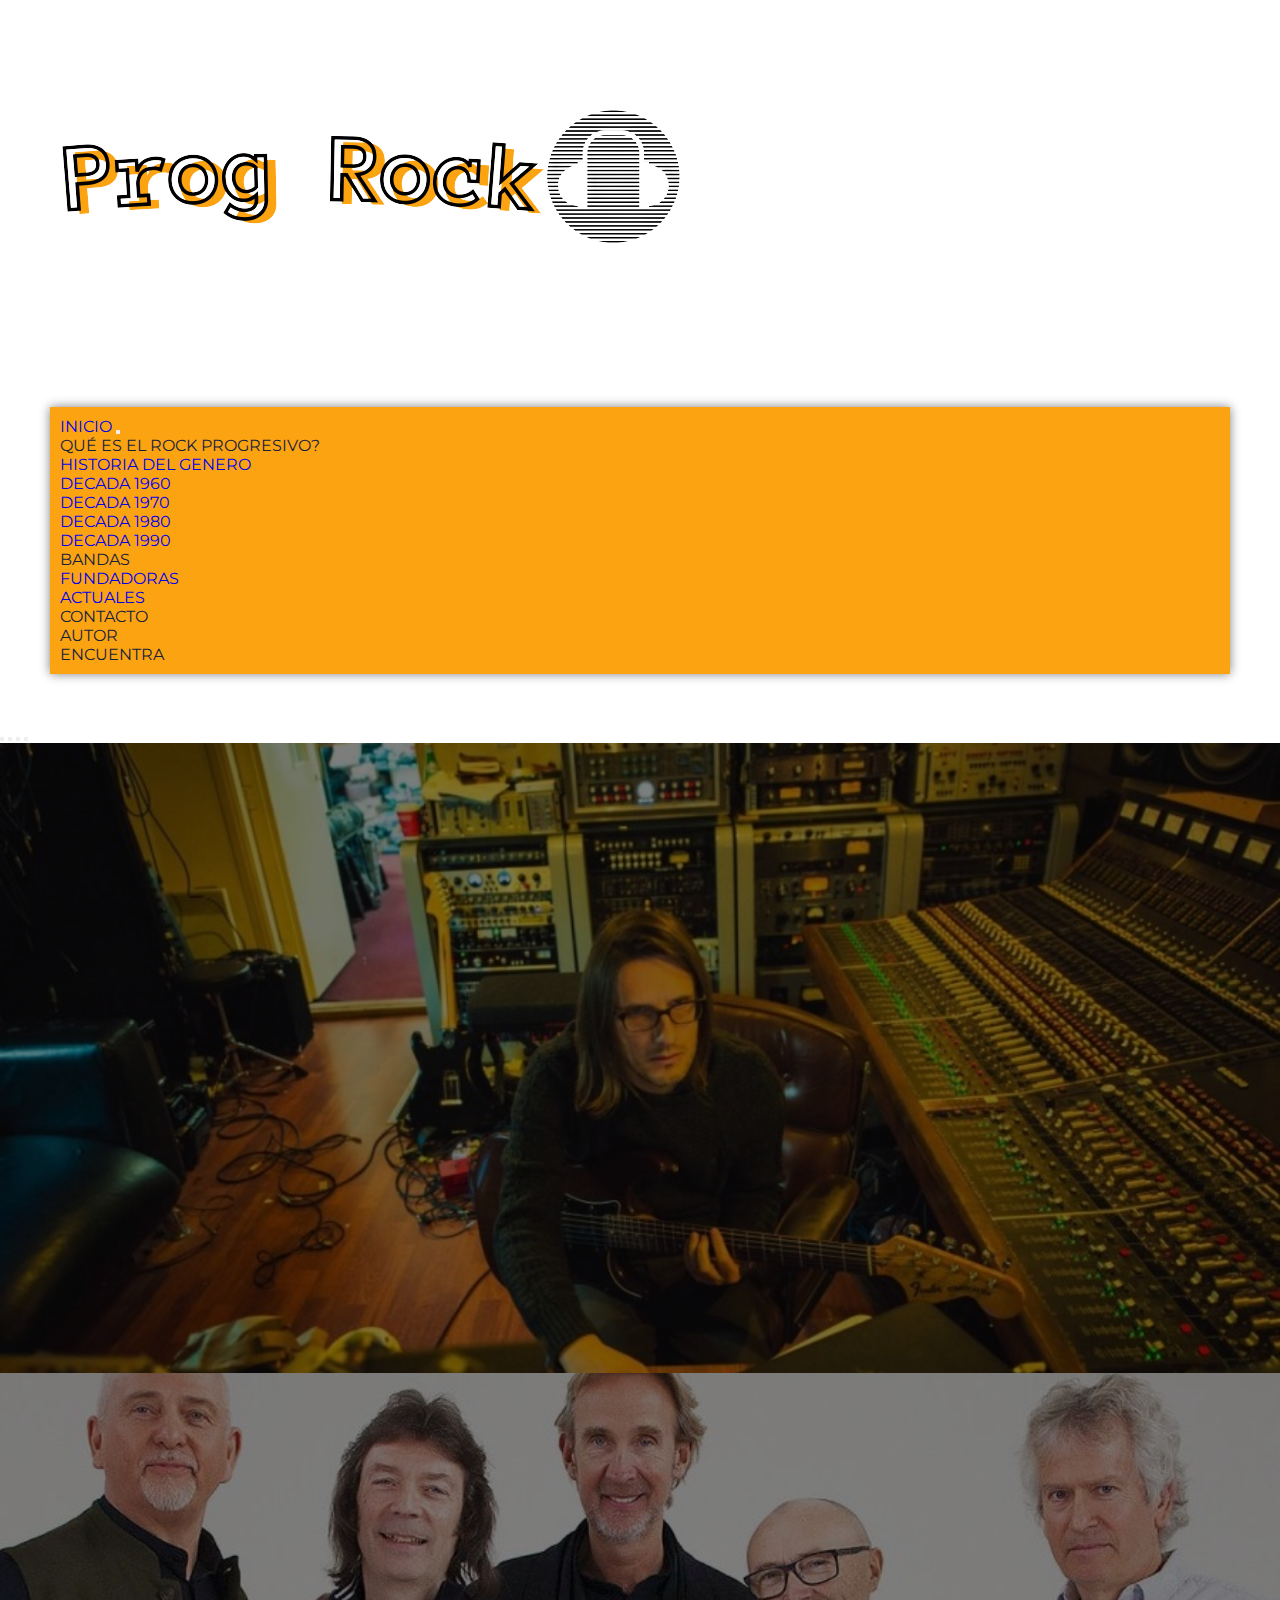
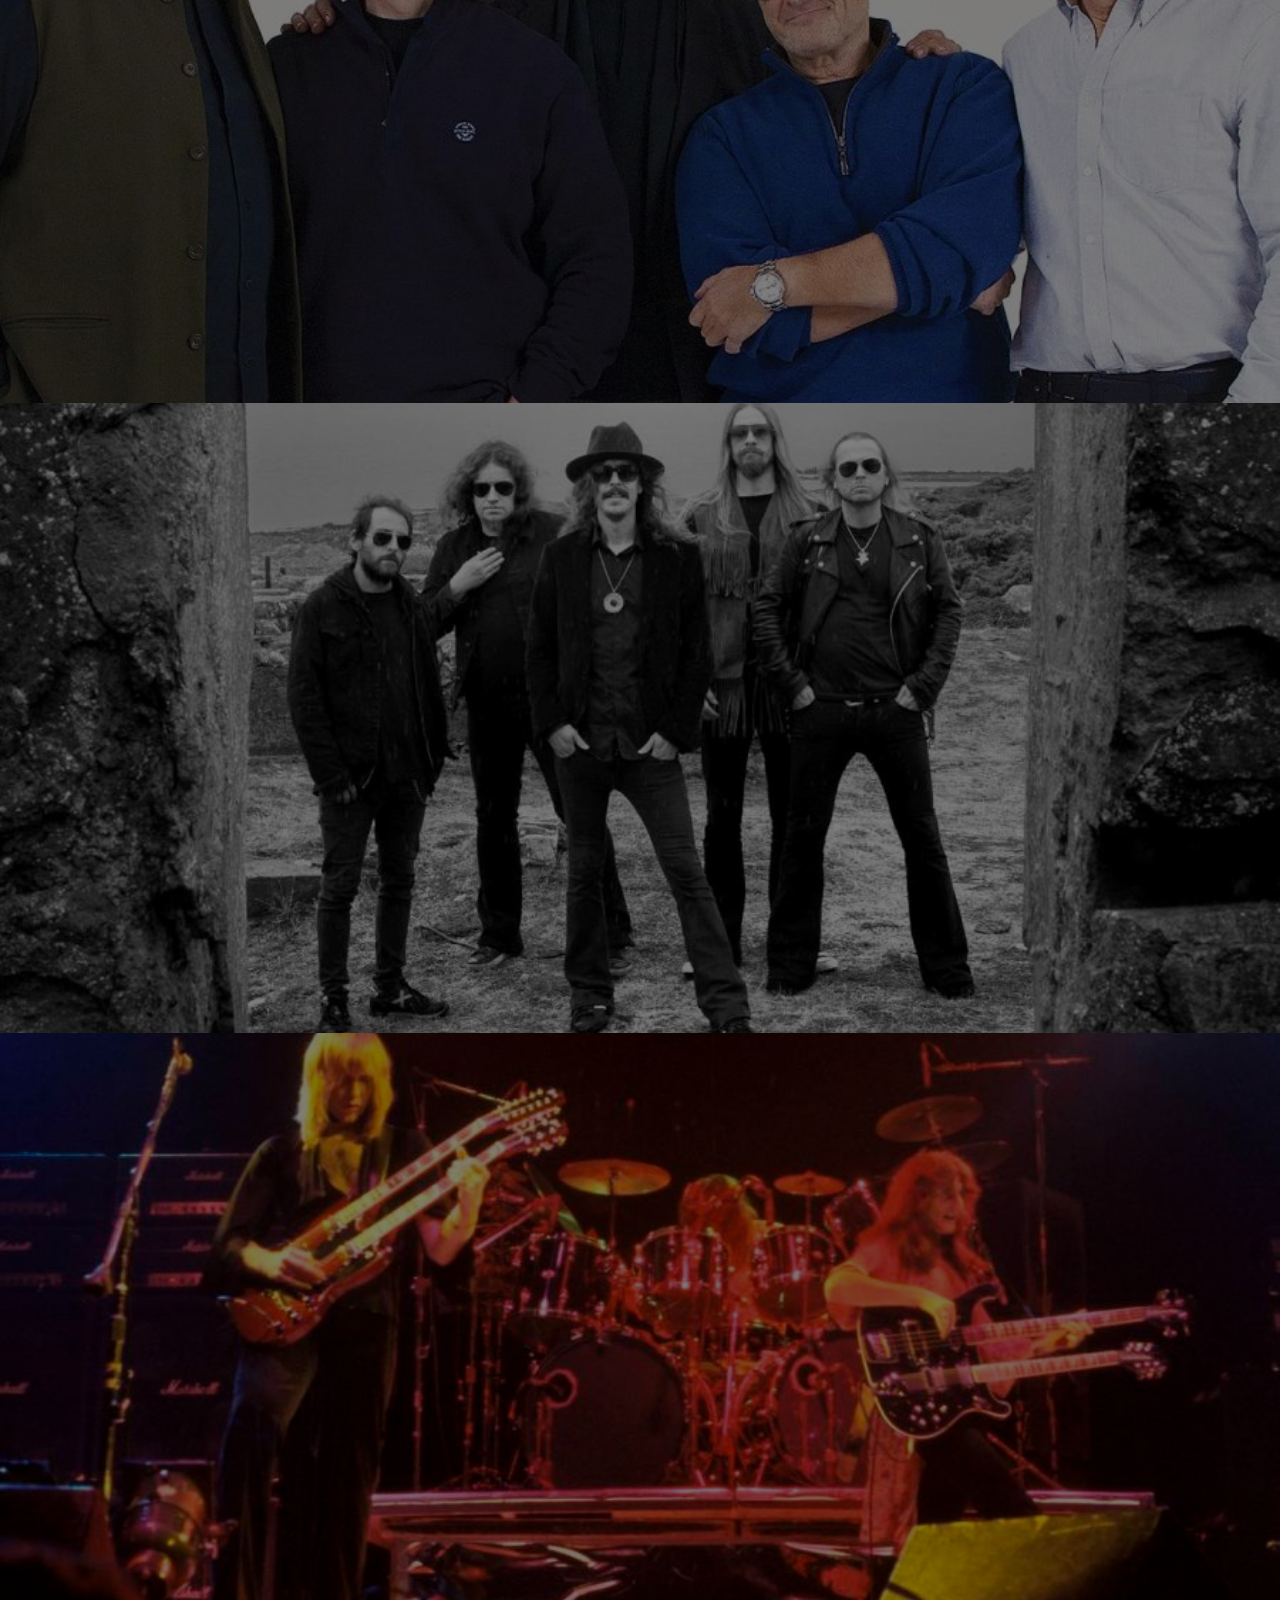
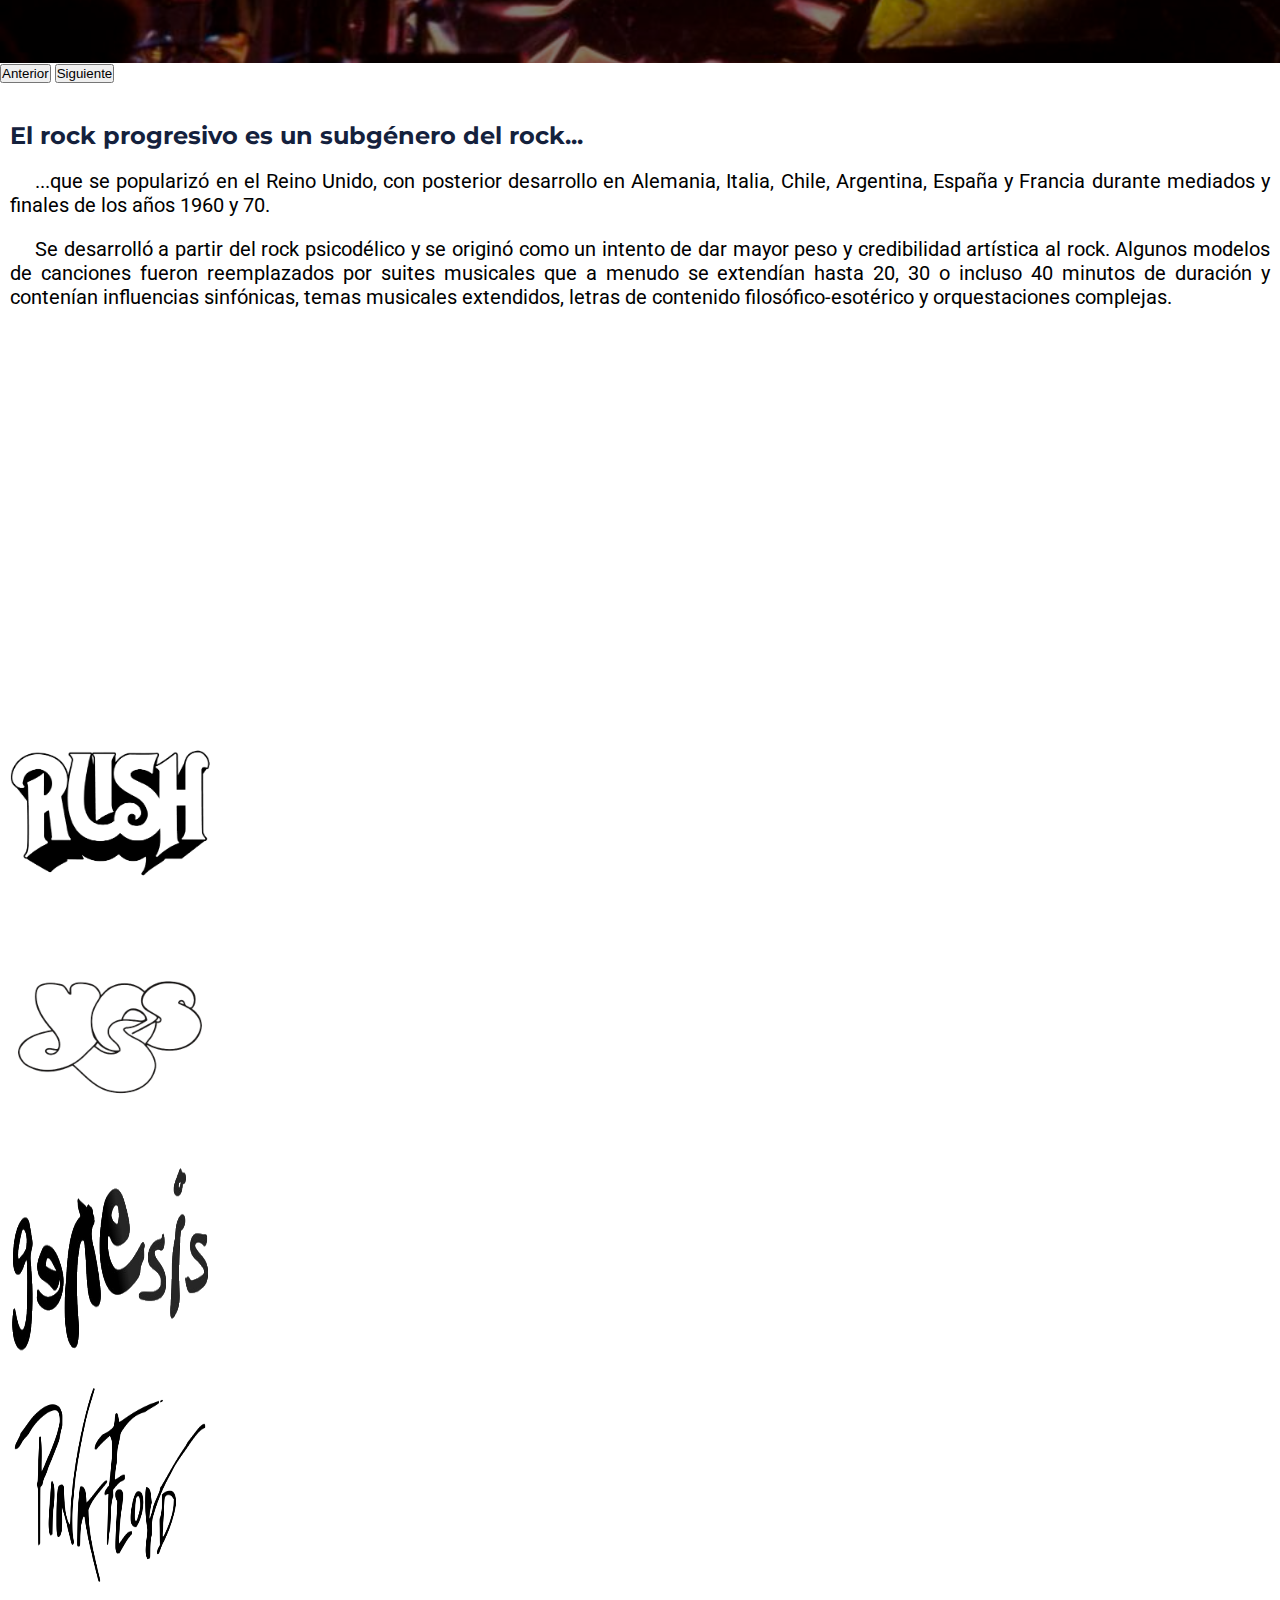
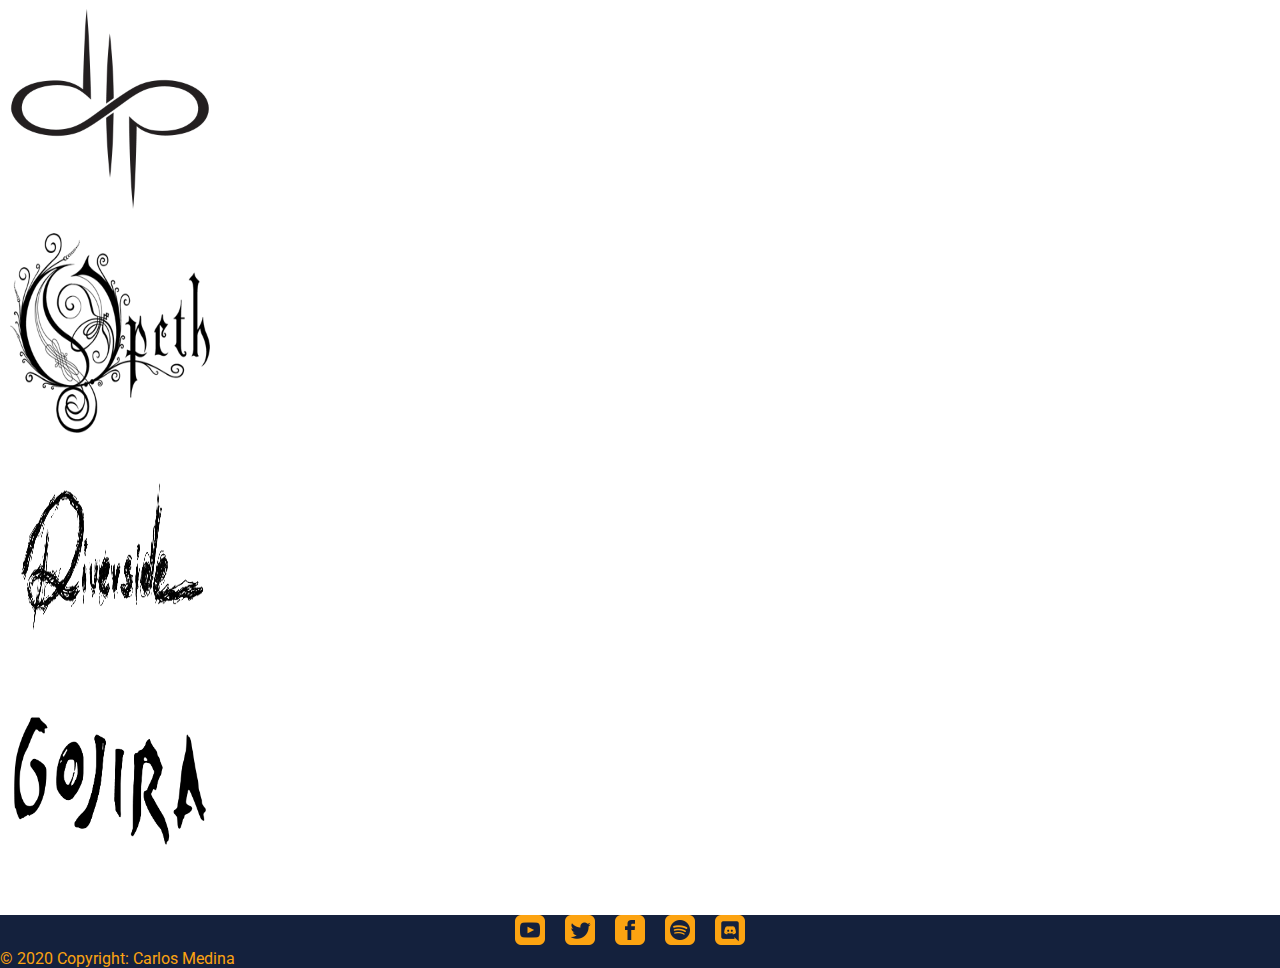
<file: index.html>
<!doctype html>
<html lang="en">
<head>
    <meta charset="utf-8">
    <meta name="viewport" content="width=device-width, initial-scale=1">
    <!-- Bootstrap CSS -->
    <link href="https://cdn.jsdelivr.net/npm/bootstrap@5.0.2/dist/css/bootstrap.min.css" rel="stylesheet" integrity="sha384-EVSTQN3/azprG1Anm3QDgpJLIm9Nao0Yz1ztcQTwFspd3yD65VohhpuuCOmLASjC" crossorigin="anonymous">
    <!-- MI CCS -->
    <link rel="stylesheet" href="css/style.css">
    <!-- Fuentes -->
    <link rel="preconnect" href="https://fonts.googleapis.com">
	<link rel="preconnect" href="https://fonts.gstatic.com" crossorigin>
	<link href="https://fonts.googleapis.com/css2?family=Montserrat:ital,wght@1,500&family=Roboto:wght@100&display=swap" rel="stylesheet">
    <!-- Icono -->
    <link rel="icon" type="image/png" href="multimedia/favicon.png"/>
    <!-- META SEO -->
    <meta name="keywords" content="Prog Rock, musica, historia, rock progresivo, metal progresivo, Rush, Pink Floyd, Genesis, Opeth, Steven Wilson" >
    <meta name="description" content="Dedicados a mostrar lo mejor del rock progresivo. Desde sus orígenes hasta las bandas actuales y con recomendaciones de albumes, listas de canciones y videos. ">
    <meta name="ROBOTS" content="INDEX">
    <meta name="language" content="Spanish">
    <meta http-equiv="Contend-Languaje" content="ES">
    <meta name="city" content="Santiago de  Chile">
    <meta name="country" content="Chile">
    <meta name="resourse-type" content="Document">
    <meta name="doc-type" content="Web Page">
    <title>Rock Progresivo</title>
</head>
<body>
    <header>
        <!--LOGO-->
        <div class="container-fluid"> 
		    <div class="row">
			    <a href="index.html">
				    <img src="multimedia/logo1.png" alt="LogoProgRock" class="img-fluid mx-auto d-block">
		    </div>
	    </div>
    </header>
    <!-- INICIA BARRA-->
    <div class="container-fluid">
        <!-- Contenido barra-->
        <!-- brand-->
        <nav class="navbar navbar-expand-lg navbar-light p-30 navbar--colores">
            <div class="container-fluid">
                <a class="navbar-brand" href="index.html">Inicio</a>
                    <button class="navbar-toggler" type="button" data-bs-toggle="collapse" data-bs-target="#navbarSupportedContent" aria-controls="navbarSupportedContent" aria-expanded="false" aria-label="Toggle navigation">
                    <span class="navbar-toggler-icon"></span>
                    </button>
                <!-- para contraer-->
                <div class="collapse navbar-collapse" id="navbarSupportedContent">
                    <!-- primer dropdopwn-->
                    <li class="nav-item dropdown">
                        <a class="nav-link dropdown-toggle" href="#" id="navbarDropdown1" role="button" data-bs-toggle="dropdown" aria-expanded="false">Qué es el Rock Progresivo?
                        </a>
                        <ul class="dropdown-menu ul__submenu--color" aria-labelledby="navbarDropdown1">
                            <li>
                                <a class="dropdown-item" href="pages/historia.html">Historia del genero</a>
                                </li>
                            <li>
                                <a class="dropdown-item" href="pages/decada-1960.html">Decada 1960</a>
                            </li>
                            <li>
                                <a class="dropdown-item" href="pages/decada-1970.html">Decada 1970</a>
                            </li>
                            <li>
                                <a class="dropdown-item" href="pages/decada-1980.html">Decada 1980</a>
                            </li>
                            <li>
                                <a class="dropdown-item" href="pages/decada-1990.html">Decada 1990</a>
                            </li>
                        </ul>
                    </li>

                    <!-- segundo dropdopwn-->
                    <li class="nav-item dropdown">
                        <a class="nav-link dropdown-toggle" href="#" id="navbarDropdown2" role="button" data-bs-toggle="dropdown" aria-expanded="false">Bandas
                        </a>
                        <ul class="dropdown-menu ul__submenu--color" aria-labelledby="navbarDropdown2">
                            <li>
                                <a class="dropdown-item" href="pages/bandas-fundadoras.html">Fundadoras</a>
                            </li>
                            <li>
                                <a class="dropdown-item" href="pages/bandas-actuales.html">Actuales</a>
                            </li>
                        </ul>
                    </li>

                    <ul class="navbar-nav me-auto mb-2 mb-lg-0">
                        <li class="nav-item">
                            <a class="nav-link active" aria-current="page" href="pages/contacto.html">Contacto</a>
                        </li>
                        <li class="nav-item">
                            <a class="nav-link active" aria-current="page" href="pages/autor.html">Autor</a>
                        </li>
                        <li class="nav-item">
                            <a class="nav-link active" aria-current="page" href="pages/encuentra.html">Encuentra</a>
                        </li>
                    </ul>
                </div>
            </div>
        </nav>
    </div>
    <!-- FIN BARRA-->
    <!-- INICIA SLIDER-->
    <div class="container">
        <section class="home"> 
            <div id="sliderIndex" class="carousel slide col-md-12" data-bs-ride="carousel">
                <div class="carousel-indicators">
                    <button type="button" data-bs-target="#sliderIndex" data-bs-slide-to="0" class="active" aria-current="true" aria-label="Steven Wilson"></button>
                    <button type="button" data-bs-target="#sliderIndex" data-bs-slide-to="1" aria-label="Genesis"></button>
                    <button type="button" data-bs-target="#sliderIndex" data-bs-slide-to="2" aria-label="Opeth"></button>
                    <button type="button" data-bs-target="#sliderIndex" data-bs-slide-to="3" aria-label="Rush"></button>
                </div>
                <div class="carousel-inner">
                        <div class="carousel-item active img-fluid" style="background-image: url('multimedia/bannerhome/wilsonbanner.jpg')">
                            <div class="container">
                                <h2>Steven Wilson</h2>
                                <p>Creador de Porcupine Tree.</p>
                            </div>
                        </div>
                        <div class="carousel-item img-fluid" style="background-image: url('multimedia/bannerhome/genesisbanner.jpeg')">
                            <div class="container">
                                <h2>Genesis</h2>
                                <p>Ingleses pioneros.</p>
                            </div>
                        </div>
                        <div class="carousel-item img-fluid" style="background-image: url('multimedia/bannerhome/opethbanner.jpg')">
                            <div class="container">
                                <h2>Opeth</h2>
                                <p>Combinemos black metal y progresivo</p>
                            </div>
                        </div>
                        <div class="carousel-item img-fluid" style="background-image: url('multimedia/bannerhome/rushbanner.jpg')">
                            <div class="container">
                                <h2>Rush</h2>
                                <p>Progresivo y sci fi</p>
                            </div>
                        </div>
                </div>
                <button class="carousel-control-prev" type="button" data-bs-target="#sliderIndex" data-bs-slide="prev">
                    <span class="carousel-control-prev-icon" aria-hidden="true"></span>
                    <span class="visually-hidden">Anterior</span>
                </button>

                <button class="carousel-control-next" type="button" data-bs-target="#sliderIndex" data-bs-slide="next">
                    <span class="carousel-control-next-icon" aria-hidden="true"></span>
                    <span class="visually-hidden">Siguiente</span>
                </button>
            </div>
        </section>
    </div>
    <!-- FIN SLIDER-->
    <!-- INICIA TEXTO Y SPOTIFY-->
    <div class="container">
        <div class="row">
            <div class="col-xs-12 col-sm-12 col-md-6">
                <p class="p__h2Home">El rock progresivo es un subgénero​ del rock...</p> 
                <p class="itemTextoHome">
                ...que se popularizó  en el Reino Unido, con posterior desarrollo en Alemania, Italia, Chile, Argentina, España y Francia durante mediados y finales de los años 1960 y 70. 
                </p>
                <p class="itemTextoHome">
                Se desarrolló a partir del rock psicodélico y se originó como un intento de dar mayor peso y credibilidad artística  al rock. Algunos modelos de canciones fueron reemplazados por suites musicales que a menudo se extendían hasta 20, 30 o incluso 40 minutos de duración y contenían influencias sinfónicas, temas musicales extendidos, letras de contenido filosófico-esotérico y orquestaciones complejas.
                </p>
            </div>
            <div class="col-xs-12 col-sm-12 col-md-6">
                <iframe title="Spotify lista" src="https://open.spotify.com/embed/playlist/37i9dQZF1DX0uqkwkR49kK" width="100%" height="380" frameBorder="0" allowtransparency="true" allow="encrypted-media"></iframe>
            </div>
        </div>
    </div>
    <!-- FIN TEXTO Y SPOTIFY-->
    <!-- INICIA IMAGENS CON BOOSTRAP
	Imagenes: 4 por linea en pantallas normales, 2 por linea en peques y 1 por linea en pantallas miniaturas-->
    <section class="container">
        <div class="row">
            <div class="col-xs-12 col-sm-6 col-md-3">
                <a href="https://www.youtube.com/watch?v=auLBLk4ibAk" aria-label="Video_Rush" target="_blank" rel="noopener">
                    <img src="multimedia/logos/rush-logo.png" alt="rushLogo"class="img-fluid imageHome imageHomeTrans" rel="noreferrer">
                </a>
            </div>
            <div class="col-xs-12 col-sm-6 col-md-3">
                <a href="https://www.youtube.com/watch?v=SVOuYquXuuc" aria-label="Video_Yes" target="_blank" rel="noopener">
                    <img src="multimedia/logos/yes-logo.png" alt="yesLogo" class="img-fluid imageHome imageHomeTrans"">
                </a>
            </div>
            <div class="col-xs-12 col-sm-6 col-md-3">
                <a href="https://www.youtube.com/watch?v=Yq7FKO5DlV0" aria-label="Video_Gen" target="_blank" rel="noopener">
                    <img src="multimedia/logos/genesis-logo.png" alt="genesisLogo" class="imageHome imageHomeTrans img-fluid">
                </a>
            </div>
            <div class="col-xs-12 col-sm-6 col-md-3">
                <a href="https://www.youtube.com/watch?v=YR5ApYxkU-U" aria-label="Video_pink" target="_blank" rel="noopener">
                    <img src="multimedia/logos/pink-logo.png" alt="pinkLogo" class="img-fluid imageHome imageHomeTrans">
                </a>
            </div>
            <div class="col-xs-12 col-sm-6 col-md-3">
                <a href="https://www.youtube.com/watch?v=DrDM6V08wcE" aria-label="Video_devin" target="_blank" rel="noopener">
                    <img src="multimedia/logos/devin-logo.png" alt="devinLogo" class="imageHome imageHomeTrans">
                </a>
                
            </div>
            <div class="col-xs-12 col-sm-6 col-md-3">
                <a href="https://www.youtube.com/watch?v=BAlDEcQMLio" aria-label="Video_opeth" target="_blank" rel="noopener">
                    <img src="multimedia/logos/opeth-logo.png" alt="opethLogo" class="imageHome imageHomeTrans">
                </a>
            </div>
            <div class="col-xs-12 col-sm-6 col-md-3">
                <a href="https://www.youtube.com/watch?v=-ygv3BBqv3U" aria-label="Video_river" target="_blank" rel="noopener">
                    <img src="multimedia/logos/riverside_Logo.png" alt="riverLogo" class="imageHome imageHomeTrans">
                </a>
            </div>
            <div class="col-xs-12 col-sm-6 col-md-3">
                <a href="https://www.youtube.com/watch?v=m_j8JhMtRZo" aria-label="Video_Gojira" target="_blank" rel="noopener">
                    <img src="multimedia/logos/gojira_logo.png" alt="gojiraLogo" class="imageHome imageHomeTrans">
                </a>
            </div>
	    </div>
    </section> <!-- FIN IMAGENS CON BOOSTRAP -->
    <!-- INICIA FOOTER -->
    <footer class="container-fluid footer__div">
        <!-- Grid container -->
        <div class="container p-4 pb-0">
          <!-- Section: Social media -->
            <section class="socialFooter footer__div--color mb-4">
                <a href="https://www.youtube.com/" target="_blank" rel="noopener" aria-label="Youtube">
                    <img src="multimedia/ico/youtube.png" alt="ytLogo" class="imageFooter">
                </a>
                <a href="https://www.twitter.com/" target="_blank" rel="noopener" aria-label="Twitter">
                    <img src="multimedia/ico/twitter.png" alt="twLogo" class="imageFooter">
                </a>
                <a href="https://www.facebook.com/" target="_blank" rel="noopener" aria-label="Facebook">
                    <img src="multimedia/ico/facebook.png" alt="fbLogo" class="imageFooter">
                </a>
                <a href="https://www.spotify.com/" target="_blank" rel="noopener" aria-label="Spotify">
                    <img src="multimedia/ico/spotify.png" alt="spLogo" class="imageFooter">
                </a>
                <a href="https://www.discord.com/" target="_blank" rel="noopener" aria-label="Discord">
                    <img src="multimedia/ico/discord.png" alt="dcLogo" class="imageFooter">
                </a>
            </section>
        </div>
        <div class="text-center p-3 footer__div--color textoFooter">
          © 2020 Copyright: Carlos Medina
        </div>
        <!-- Copyright -->
      </footer>
     <!-- MUERE FOOTER -->
    <!-- Popper and Bootstrap JS -->
    <script src="https://cdn.jsdelivr.net/npm/@popperjs/core@2.9.2/dist/umd/popper.min.js" integrity="sha384-IQsoLXl5PILFhosVNubq5LC7Qb9DXgDA9i+tQ8Zj3iwWAwPtgFTxbJ8NT4GN1R8p" crossorigin="anonymous"></script>
    <script src="https://cdn.jsdelivr.net/npm/bootstrap@5.0.2/dist/js/bootstrap.min.js" integrity="sha384-cVKIPhGWiC2Al4u+LWgxfKTRIcfu0JTxR+EQDz/bgldoEyl4H0zUF0QKbrJ0EcQF" crossorigin="anonymous"></script>
  </body>
</html>
</file>
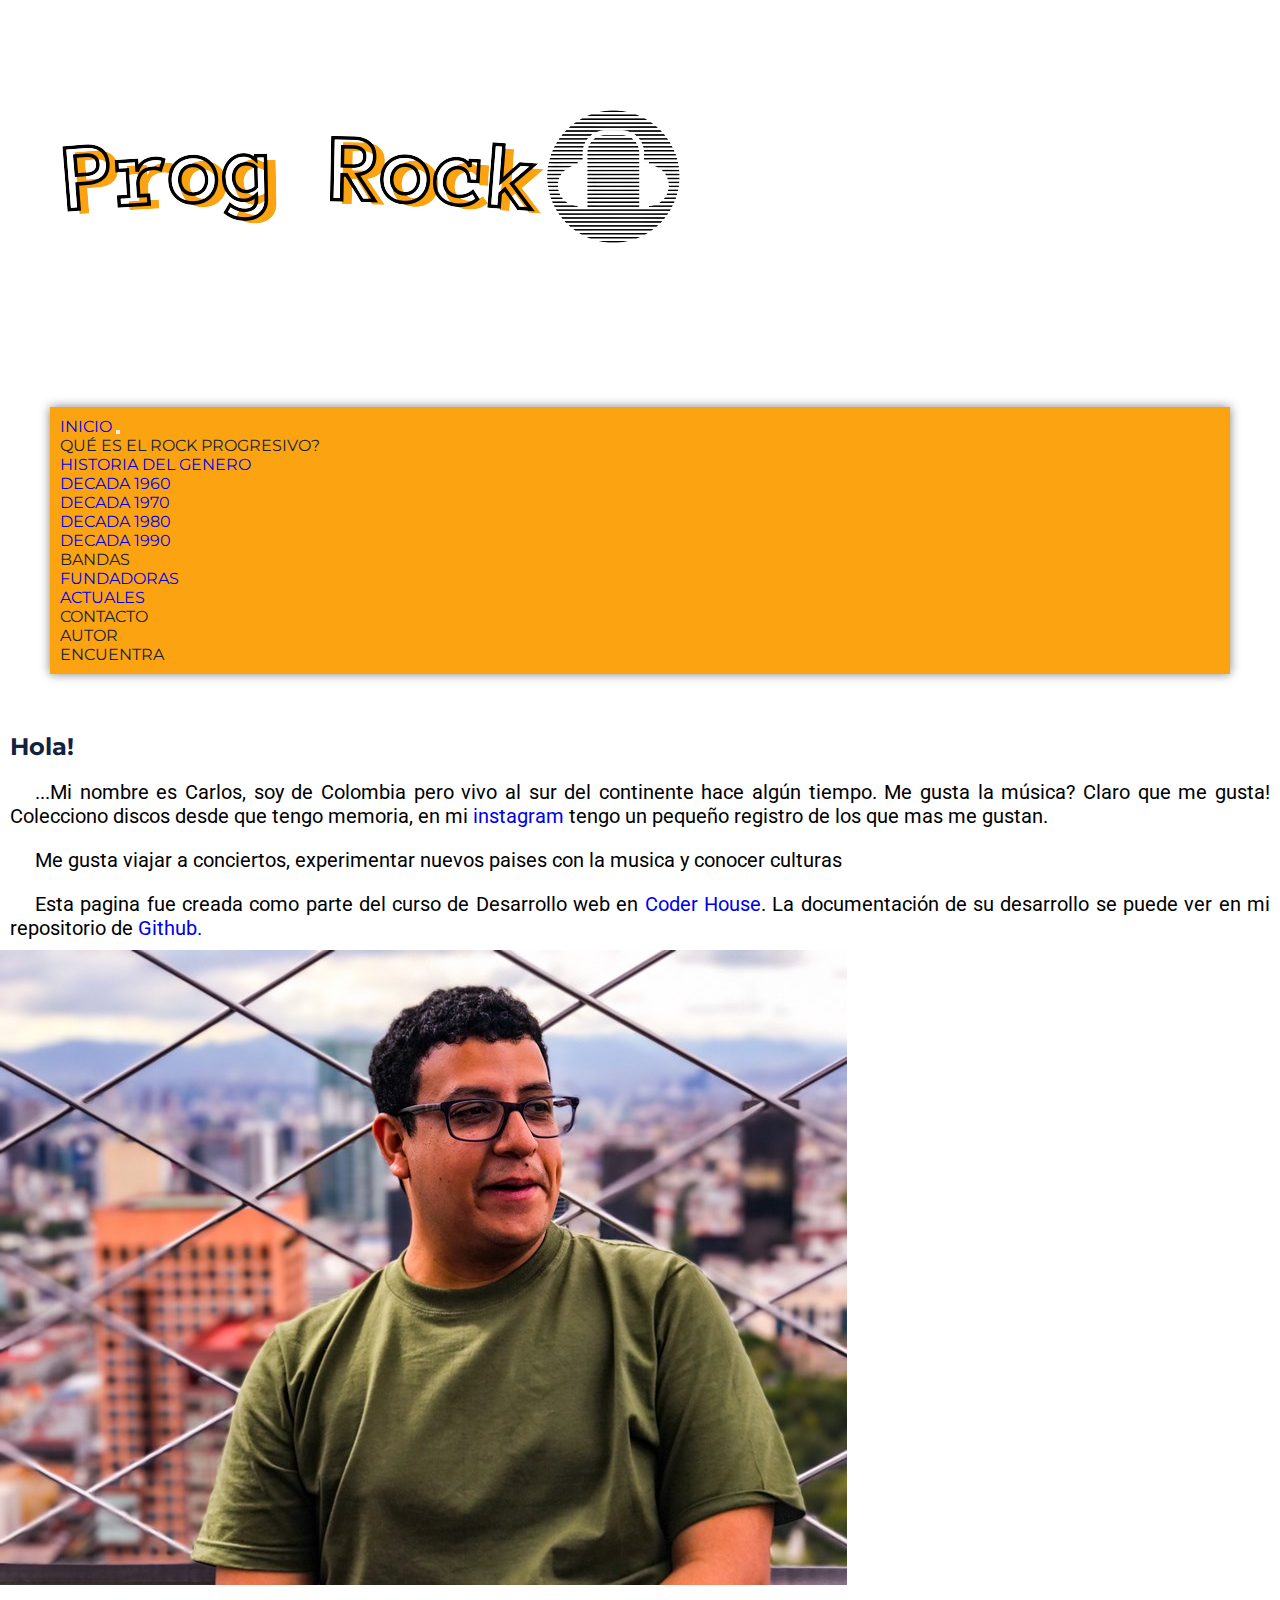
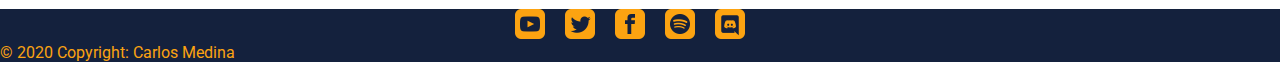
<file: pages/autor.html>
<!doctype html>
<html lang="en">
  <head>
    <meta charset="utf-8">
    <meta name="viewport" content="width=device-width, initial-scale=1">
    <!-- Bootstrap CSS -->
    <link href="https://cdn.jsdelivr.net/npm/bootstrap@5.0.2/dist/css/bootstrap.min.css" rel="stylesheet" integrity="sha384-EVSTQN3/azprG1Anm3QDgpJLIm9Nao0Yz1ztcQTwFspd3yD65VohhpuuCOmLASjC" crossorigin="anonymous">
    <!-- MI CCS -->
    <link rel="stylesheet" href="../css/style.css">
    <!-- Fuentes -->
    <link rel="preconnect" href="https://fonts.googleapis.com">
	<link rel="preconnect" href="https://fonts.gstatic.com" crossorigin>
	<link href="https://fonts.googleapis.com/css2?family=Montserrat:ital,wght@1,500&family=Roboto:wght@100&display=swap" rel="stylesheet">
    <!-- Icono -->
    <link rel="icon" type="image/png" href="../multimedia/favicon.png"/>
    <!-- META SEO -->
    <meta name="keywords" content="Prog Rock, musica, historia, rock progresivo, metal progresivo, Rush, Pink Floyd, Genesis, Opeth, Steven Wilson" >
    <meta name="description" content="Dedicados a mostrar lo mejor del rock progresivo. Desde sus orígenes hasta las bandas actuales y con recomendaciones de albumes, listas de canciones y videos. ">
    <meta name="ROBOTS" content="INDEX">
    <meta name="language" content="Spanish">
    <meta http-equiv="Contend-Languaje" content="ES">
    <meta name="city" content="Santiago de Chile">
    <meta name="country" content="Chile">
    <meta name="resourse-type" content="Document">
    <meta name="doc-type" content="Web Page">
    <title>Autor</title>
  </head>
  <body>
    <header>
        <!--LOGO-->
      <div class="container-fluid"> 
          <div class="row">
              <a href="../index.html">
                  <img src="../multimedia/logo1.png" alt="LogoProgRock" class="img-fluid mx-auto d-block">
          </div>
      </div>
  </header>
                  <!-- INICIA BARRA-->
    <div class="container-fluid">
        <!-- Contenido barra-->
        <!-- brand-->
        <nav class="navbar navbar-expand-lg navbar-light p-30 navbar--colores">
            <div class="container-fluid">
                <a class="navbar-brand" href="../index.html">Inicio</a>
                    <button class="navbar-toggler" type="button" data-bs-toggle="collapse" data-bs-target="#navbarSupportedContent" aria-controls="navbarSupportedContent" aria-expanded="false" aria-label="Toggle navigation">
                    <span class="navbar-toggler-icon"></span>
                    </button>     
                    <!-- para contraer-->
                <div class="collapse navbar-collapse" id="navbarSupportedContent"> 
                        <!-- primer dropdopwn-->
                    <li class="nav-item dropdown">
                        <a class="nav-link dropdown-toggle" href="#" id="navbarDropdown1" role="button" data-bs-toggle="dropdown" aria-expanded="false">Qué es el Rock Progresivo?
                        </a>
                        <ul class="dropdown-menu ul__submenu--color" aria-labelledby="navbarDropdown1">
                            <li>
                                <a class="dropdown-item" href="historia.html">Historia del genero</a>
                            </li>
                            <li>
                                <a class="dropdown-item" href="decada-1960.html">Decada 1960</a>
                            </li>
                            <li>
                                <a class="dropdown-item" href="decada-1970.html">Decada 1970</a>
                            </li>
                            <li>
                                <a class="dropdown-item" href="decada-1980.html">Decada 1980</a>
                            </li>
                            <li>
                                <a class="dropdown-item" href="decada-1990.html">Decada 1990</a>
                            </li>
                        </ul>
                    </li>
                            <!-- segundo dropdopwn-->
                    <li class="nav-item dropdown">
                        <a class="nav-link dropdown-toggle" href="#" id="navbarDropdown2" role="button" data-bs-toggle="dropdown" aria-expanded="false">Bandas
                        </a>
                        <ul class="dropdown-menu ul__submenu--color" aria-labelledby="navbarDropdown2">
                                <li>
                                    <a class="dropdown-item" href="bandas-fundadoras.html">Fundadoras</a>
                                </li>
                                <li>
                                    <a class="dropdown-item" href="bandas-actuales.html">Actuales</a>
                                </li>
                        </ul>
                    </li>
                    <ul class="navbar-nav me-auto mb-2 mb-lg-0">
                        <li class="nav-item">
                                <a class="nav-link active" aria-current="page" href="contacto.html">Contacto</a>
                        </li>
                        <li class="nav-item">
                                <a class="nav-link active" aria-current="page" href="autor.html">Autor</a>
                        </li>
                        <li class="nav-item">
                            <a class="nav-link active" aria-current="page" href="encuentra.html">Encuentra</a>
                        </li>
                    </ul>
                </div>
            </div>
        </nav>
    </div>
    <!-- FIN BARRA-->    
    <section class="container">
        <div class="col-12">
            <div class="row">
                <div class="col-xs-12 col-sm-12 col-md-6">
                    <p class="p__h2Home">Hola! </p> 
                    <p class="itemTextoHome">
                        ...Mi nombre es Carlos, soy de Colombia pero vivo al sur del continente hace algún tiempo. Me gusta la música? Claro  que me gusta! Colecciono discos desde que tengo memoria, en mi <a href="../pages/404.html"> instagram</a> tengo un pequeño registro de los que mas me gustan. 
                    </p>
                    <p class="itemTextoHome">
                        Me gusta viajar a conciertos, experimentar nuevos paises con la musica y conocer culturas
                    </p>
                    <p class="itemTextoHome">
                        Esta pagina fue creada como parte del curso de Desarrollo web en <a href="https://www.coderhouse.cl/online/desarrollo-web-online" target="_blank" rel="Coderhouse" aria-label="Youtube">Coder House</a>. La documentación de su desarrollo se puede ver en mi repositorio de <a href="https://github.com/chmedinap/ProgRock" target="_blank" rel="Coderhouse" aria-label="Youtube"> Github.</a> 
                    </p>
                </div>
                <div class="col-xs-12 col-sm-12 col-md-6">
                    <img src="../multimedia/ch.jpg" alt="Ch" class="img-fluid mx-auto d-block" >
                </div>
            </div>
        </div>
    </section>
       <!-- INICIA FOOTER -->
   <footer class="container-fluid footer__div">
    <!-- Grid container -->
    <div class="container p-4 pb-0">
      <!-- Section: Social media -->
        <section class="socialFooter footer__div--color mb-4">
            <a href="https://www.youtube.com/" target="_blank" rel="noopener" aria-label="Youtube">
                <img src="../multimedia/ico/youtube.png" alt="ytLogo" class="imageFooter">
            </a>
            <a href="https://www.twitter.com/" target="_blank" rel="noopener" aria-label="twitter">
                <img src="../multimedia/ico/twitter.png" alt="twLogo" class="imageFooter">
            </a>
            <a href="https://www.facebook.com/" target="_blank" rel="noopener" aria-label="facebook">
                <img src="../multimedia/ico/facebook.png" alt="fbLogo" class="imageFooter">
            </a>
            <a href="https://www.spotify.com/" target="_blank" rel="noopener" aria-label="facebook">
                <img src="../multimedia/ico/spotify.png" alt="spLogo" class="imageFooter">
            </a>
            <a href="https://www.discord.com/" target="_blank" rel="noopener" aria-label="Discord">
                <img src="../multimedia/ico/discord.png" alt="dcLogo" class="imageFooter">
            </a>
        </section>
      <!-- Section: Social media -->
    </div>
    <div class="text-center p-3 footer__div--color textoFooter">
      © 2020 Copyright: Carlos Medina
    </div>
  </footer>
 <!-- MUERE FOOTER -->
    <!-- Popper and Bootstrap JS -->
    <script src="https://cdn.jsdelivr.net/npm/@popperjs/core@2.9.2/dist/umd/popper.min.js" integrity="sha384-IQsoLXl5PILFhosVNubq5LC7Qb9DXgDA9i+tQ8Zj3iwWAwPtgFTxbJ8NT4GN1R8p" crossorigin="anonymous"></script>
    <script src="https://cdn.jsdelivr.net/npm/bootstrap@5.0.2/dist/js/bootstrap.min.js" integrity="sha384-cVKIPhGWiC2Al4u+LWgxfKTRIcfu0JTxR+EQDz/bgldoEyl4H0zUF0QKbrJ0EcQF" crossorigin="anonymous"></script>
</body>
</html>
</file>
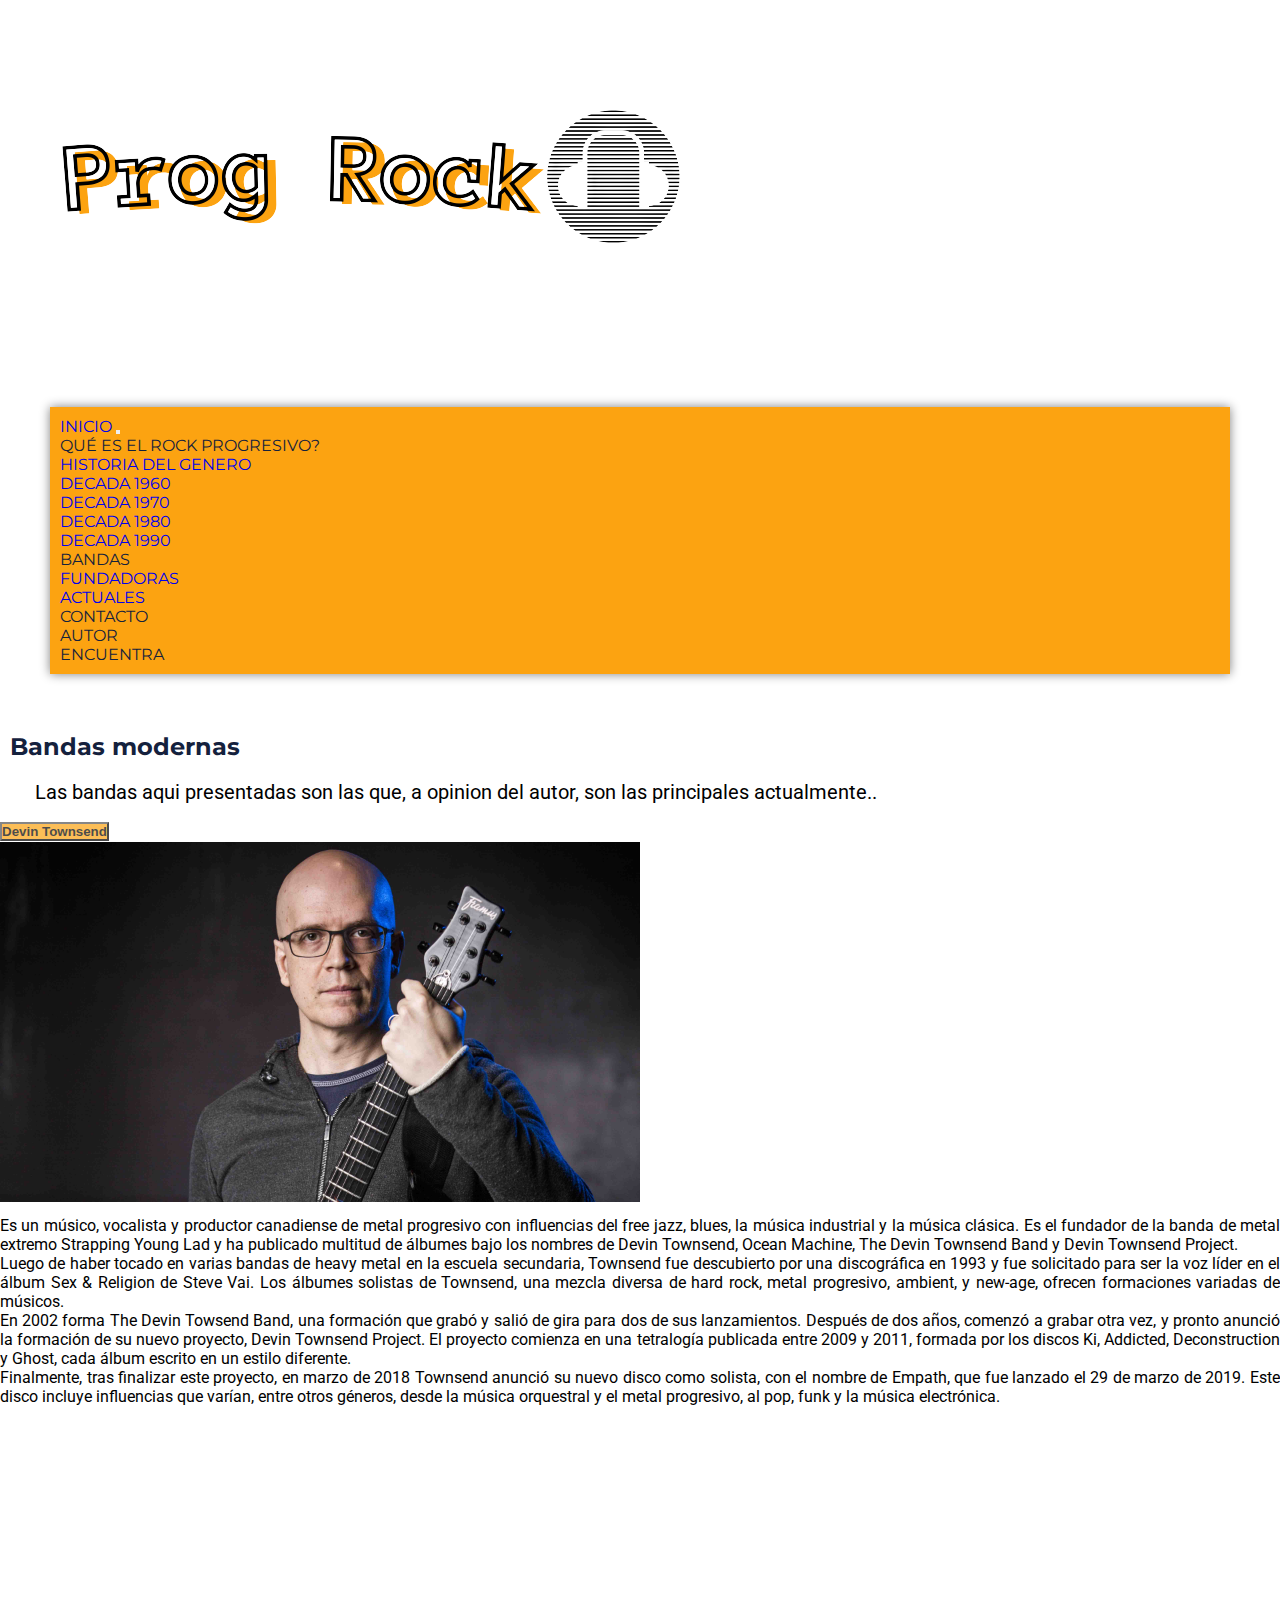
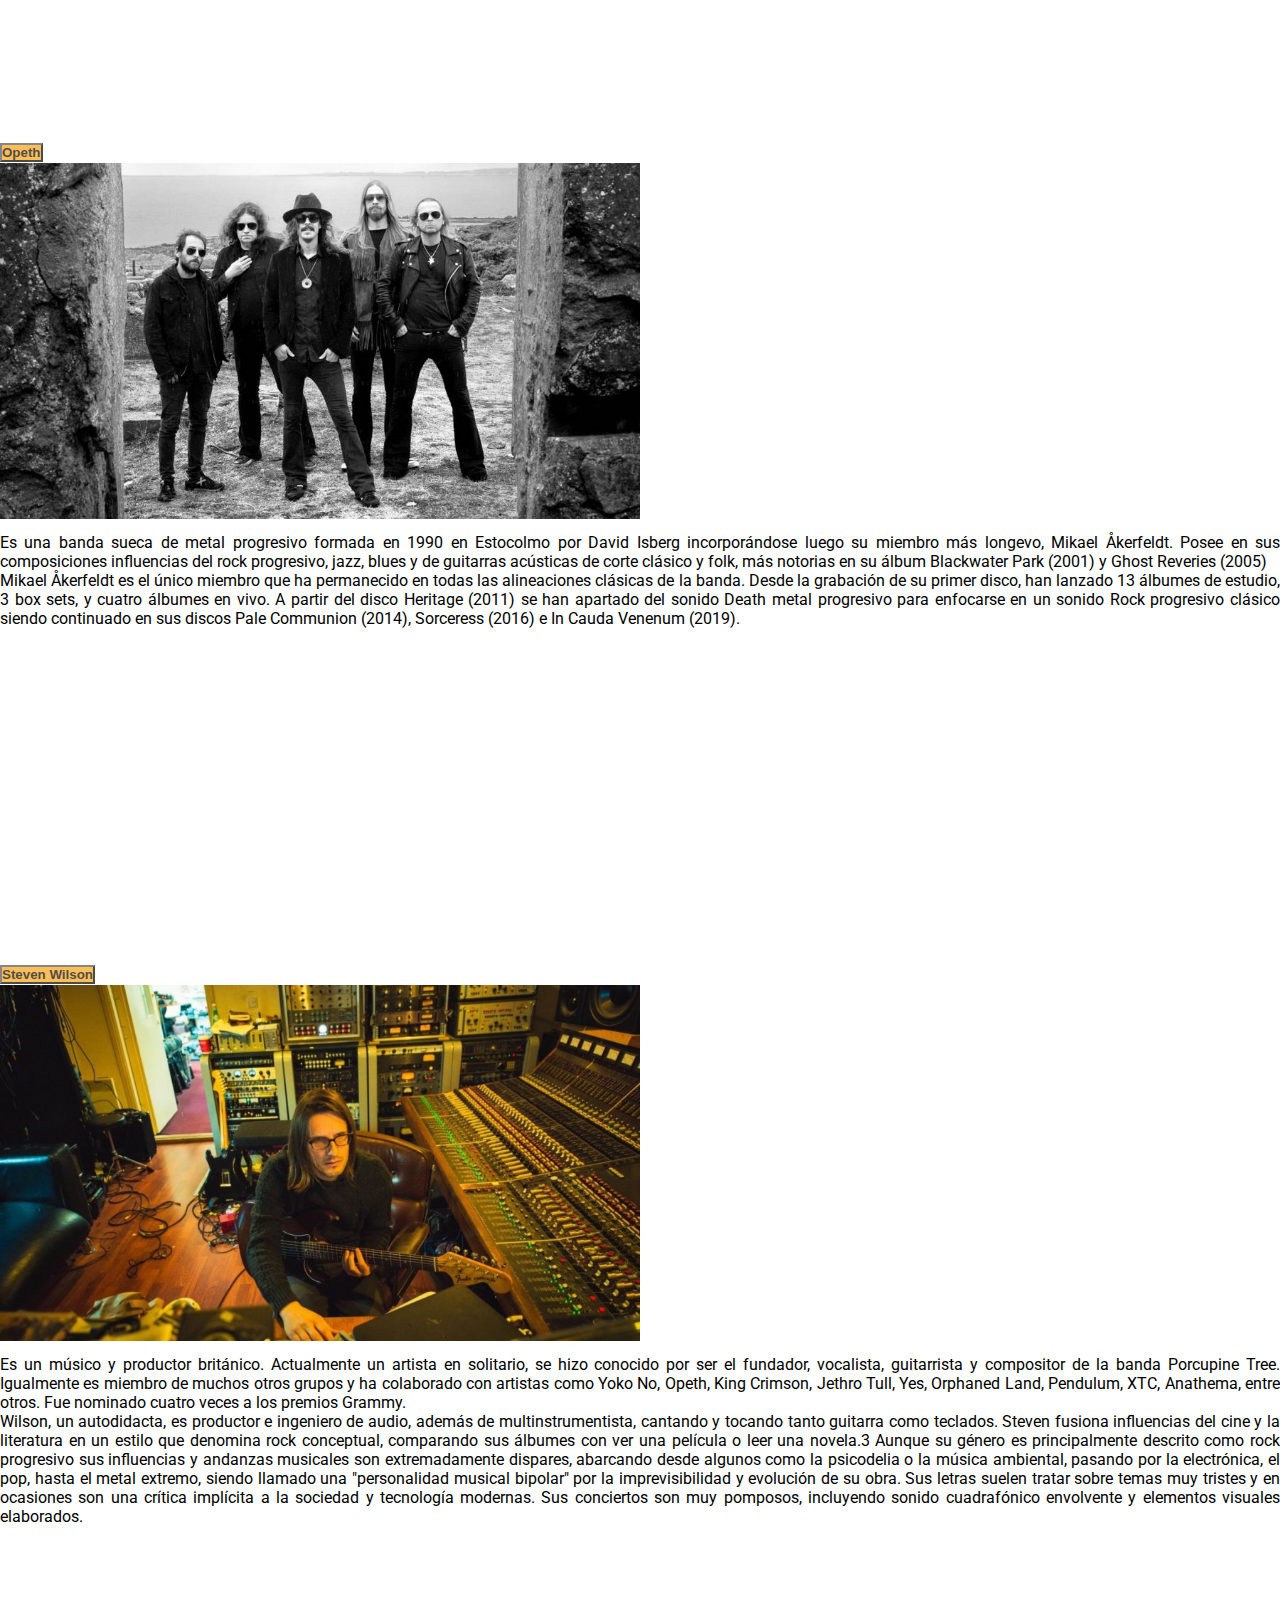
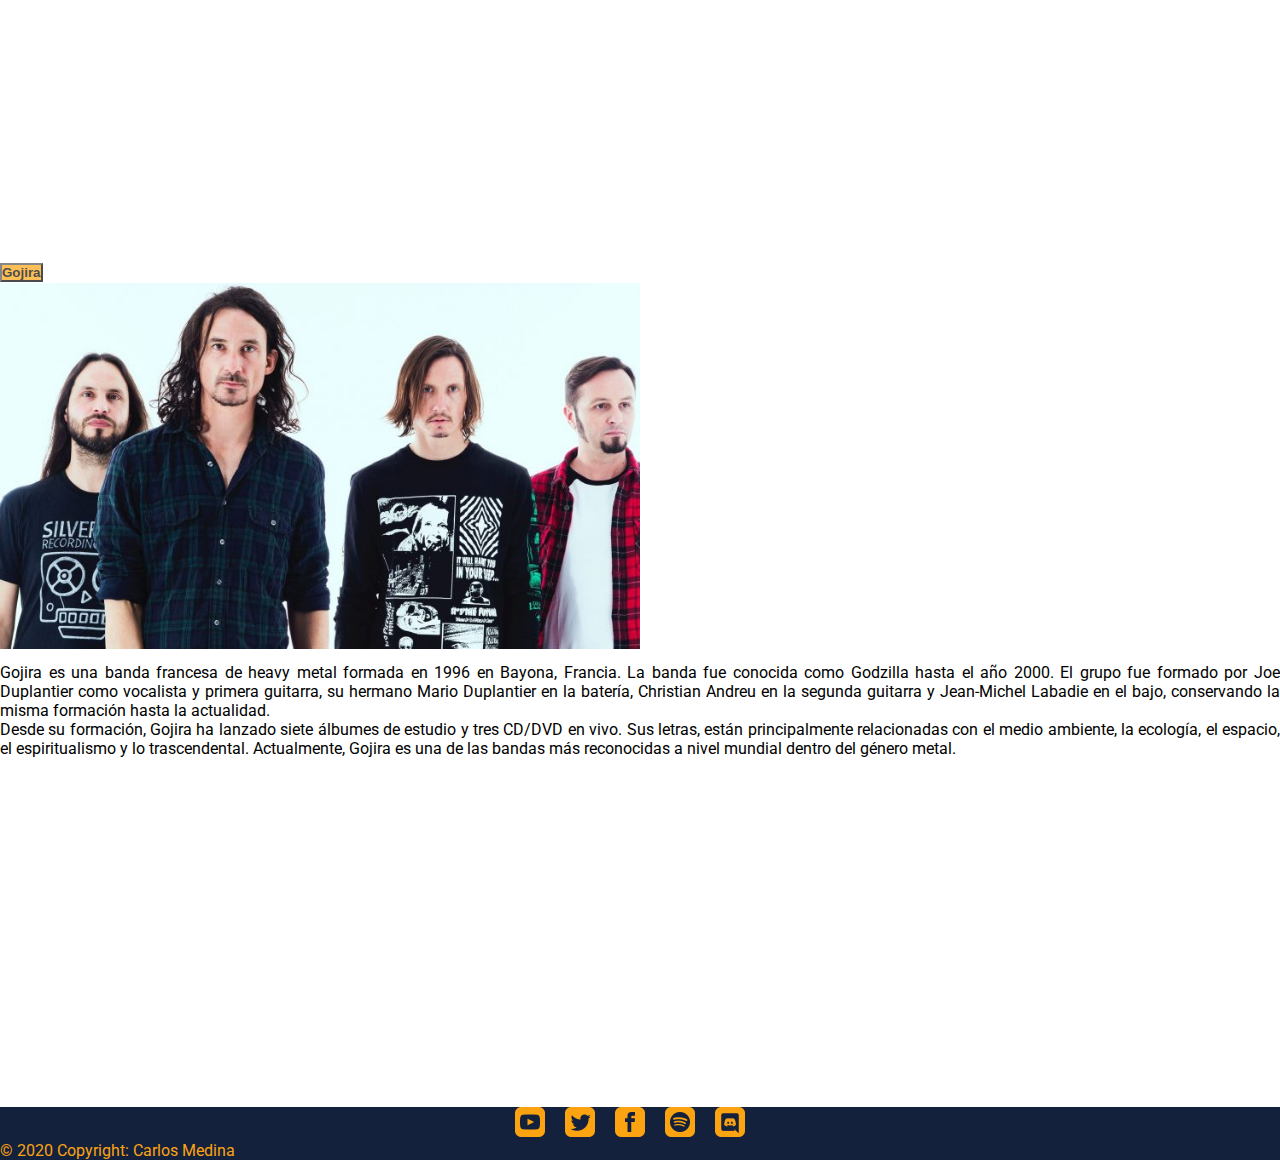
<file: pages/bandas-actuales.html>
<!doctype html>
<html lang="en">
    <head>
        <meta charset="utf-8">
        <meta name="viewport" content="width=device-width, initial-scale=1">
        <!-- Bootstrap CSS -->
        <link href="https://cdn.jsdelivr.net/npm/bootstrap@5.0.2/dist/css/bootstrap.min.css" rel="stylesheet" integrity="sha384-EVSTQN3/azprG1Anm3QDgpJLIm9Nao0Yz1ztcQTwFspd3yD65VohhpuuCOmLASjC" crossorigin="anonymous">
        <!-- MI CCS -->
        <link rel="stylesheet" href="../css/style.css">
        <!-- Fuentes -->
        <link rel="preconnect" href="https://fonts.googleapis.com">
        <link rel="preconnect" href="https://fonts.gstatic.com" crossorigin>
        <link href="https://fonts.googleapis.com/css2?family=Montserrat:ital,wght@1,500&family=Roboto:wght@100&display=swap" rel="stylesheet">
        <!-- Icono -->
        <link rel="icon" type="image/png" href="../multimedia/favicon.png"/>
        <!-- META SEO -->
        <meta name="keywords" content="Prog Rock, musica, historia, rock progresivo, metal progresivo, Rush, Pink Floyd, Genesis, Opeth, Steven Wilson" >
        <meta name="description" content="Dedicados a mostrar lo mejor del rock progresivo. Desde sus orígenes hasta las bandas actuales y con recomendaciones de albumes, listas de canciones y videos. ">
        <meta name="ROBOTS" content="INDEX">
        <meta name="language" content="Spanish">
        <meta http-equiv="Contend-Languaje" content="ES">
        <meta name="city" content="Santiago de Chile">
        <meta name="country" content="Chile">
        <meta name="resourse-type" content="Document">
        <meta name="doc-type" content="Web Page">
        <title>Bandas actuales de rock progresivo</title>
    </head>
  <body>
    <header>
        <!--LOGO-->
      <div class="container-fluid"> 
          <div class="row">
              <a href="../index.html">
                  <img src="../multimedia/logo1.png" alt="LogoProgRock" class="img-fluid mx-auto d-block">
          </div>
      </div>
  </header>
                  <!-- INICIA BARRA-->
    <div class="container-fluid">
        <!-- Contenido barra-->
        <!-- brand-->
        <nav class="navbar navbar-expand-lg navbar-light p-30 navbar--colores">
            <div class="container-fluid">
                <a class="navbar-brand" href="../index.html">Inicio</a>
                    <button class="navbar-toggler" type="button" data-bs-toggle="collapse" data-bs-target="#navbarSupportedContent" aria-controls="navbarSupportedContent" aria-expanded="false" aria-label="Toggle navigation">
                    <span class="navbar-toggler-icon"></span>
                    </button>
                    <!-- para contraer-->
                <div class="collapse navbar-collapse" id="navbarSupportedContent">
                        <!-- primer dropdopwn-->
                    <li class="nav-item dropdown">
                        <a class="nav-link dropdown-toggle" href="#" id="navbarDropdown1" role="button" data-bs-toggle="dropdown" aria-expanded="false">Qué es el Rock Progresivo?
                        </a>
                        <ul class="dropdown-menu ul__submenu--color" aria-labelledby="navbarDropdown1">
                            <li>
                                <a class="dropdown-item" href="historia.html">Historia del genero</a>
                            </li>
                            <li>
                                <a class="dropdown-item" href="decada-1960.html">Decada 1960</a>
                            </li>
                            <li>
                                <a class="dropdown-item" href="decada-1970.html">Decada 1970</a>
                            </li>
                            <li>
                                <a class="dropdown-item" href="decada-1980.html">Decada 1980</a>
                            </li>
                            <li>
                                <a class="dropdown-item" href="decada-1990.html">Decada 1990</a>
                            </li>
                        </ul>
                    </li>
                            <!-- segundo dropdopwn-->
                    <li class="nav-item dropdown">
                        <a class="nav-link dropdown-toggle" href="#" id="navbarDropdown2" role="button" data-bs-toggle="dropdown" aria-expanded="false">Bandas
                        </a>
                        <ul class="dropdown-menu ul__submenu--color" aria-labelledby="navbarDropdown2">
                                <li>
                                    <a class="dropdown-item" href="bandas-fundadoras.html">Fundadoras</a>
                                </li>
                                <li>
                                    <a class="dropdown-item" href="bandas-actuales.html">Actuales</a>
                                </li>
                        </ul>
                    </li>
                    <ul class="navbar-nav me-auto mb-2 mb-lg-0">
                        <li class="nav-item">
                                <a class="nav-link active" aria-current="page" href="contacto.html">Contacto</a>
                        </li>
                        <li class="nav-item">
                                <a class="nav-link active" aria-current="page" href="autor.html">Autor</a>
                        </li>
                        <li class="nav-item">
                            <a class="nav-link active" aria-current="page" href="encuentra.html">Encuentra</a>
                        </li>
                    </ul>
                </div>
            </div>
        </nav>
    </div>
    <!-- FIN BARRA-->    
    <!-- INICIA ACORDEON-->
    <div class="container col-12">
        <p class="p__h2Home">Bandas modernas</p> 
        <p class="itemTextoHome">Las bandas aqui presentadas son las que, a opinion del autor, son las principales actualmente..</p>
            <div class="accordion" id="accordionActuales">
                <div class="accordion-item"> <!-- ACORDEON 1 DEVIN -->
                    <h2 class="accordion-header" id="headingOne">
                    <button class="accordion-button" type="button" data-bs-toggle="collapse" data-bs-target="#collapseOne" aria-expanded="true" aria-controls="collapseOne">
                        Devin Townsend
                    </button>
                    </h2>
                    <div id="collapseOne" class="accordion-collapse collapse show" aria-labelledby="headingOne" data-bs-parent="#accordionActuales">
                        <div class="accordion-body">
                            <section class="container">
                                <div class="row">
                                    <div col-8>
                                        <img src="../multimedia/devin-townsend.jpg" alt="Devin Townsend" class="img-fluid mx-auto d-block center">
                                    </div>
                                    <div class="container col-10">
                                        <p align="justify">
                                            Es un músico, vocalista y productor canadiense de metal progresivo con influencias del free jazz, blues, la música industrial y la música clásica. Es el fundador de la banda de metal extremo Strapping Young Lad y ha publicado multitud de álbumes bajo los nombres de Devin Townsend, Ocean Machine, The Devin Townsend Band y Devin Townsend Project.
                                        </p>
                                        <p align="justify">
                                            Luego de haber tocado en varias bandas de heavy metal en la escuela secundaria, Townsend fue descubierto por una discográfica en 1993 y fue solicitado para ser la voz líder en el álbum Sex & Religion de Steve Vai. Los álbumes solistas de Townsend, una mezcla diversa de hard rock, metal progresivo, ambient, y new-age, ofrecen formaciones variadas de músicos. 
                                        </p>
                                        <p align="justify">
                                            En 2002 forma The Devin Towsend Band, una formación que grabó y salió de gira para dos de sus lanzamientos.

                                            Después de dos años, comenzó a grabar otra vez, y pronto anunció la formación de su nuevo proyecto, Devin Townsend Project. El proyecto comienza en una tetralogía publicada entre 2009 y 2011, formada por los discos Ki, Addicted, Deconstruction y Ghost, cada álbum escrito en un estilo diferente.
                                        </p>
                                        <p align="justify">
                                            Finalmente, tras finalizar este proyecto, en marzo de 2018 Townsend anunció su nuevo disco como solista, con el nombre de Empath, que fue lanzado el 29 de marzo de 2019. Este disco incluye influencias que varían, entre otros géneros, desde la música orquestral y el metal progresivo, al pop, funk y la música electrónica. 
                                        </p>
                                    </div>
                                    <div class="container col-10 center">
                                        <iframe title="vIDEOdEVIN" width="560" height="315" src="https://www.youtube.com/embed/DrDM6V08wcE" title="YouTube video player" frameborder="0" allow="accelerometer; autoplay; clipboard-write; encrypted-media; gyroscope; picture-in-picture" allowfullscreen></iframe>
                                    </div>
                                </div>
                            </section>
                        </div>
                    </div>
                </div>
                <div class="accordion-item"> <!-- ACORDEON 2 OPETH -->
                    <h2 class="accordion-header" id="headingTwo">
                        <button class="accordion-button collapsed" type="button" data-bs-toggle="collapse" data-bs-target="#collapseTwo" aria-expanded="false" aria-controls="collapseTwo">
                        Opeth
                        </button>
                    </h2>
                    <div id="collapseTwo" class="accordion-collapse collapse" aria-labelledby="headingTwo" data-bs-parent="#accordionActuales">
                        <div class="accordion-body">
                            <section class="container">
                                <div class="row">
                                    <div col-8>
                                        <img src="../multimedia/bannerhome/opethbanner.jpg" alt="Opeth" class="img-fluid mx-auto d-block center">
                                    </div>
                                    <div class="container col-10">
                                        <p align="justify">
                                            Es una banda sueca de metal progresivo formada en 1990 en Estocolmo por David Isberg incorporándose luego su miembro más longevo, Mikael Åkerfeldt. Posee en sus composiciones influencias del rock progresivo, jazz, blues y de guitarras acústicas de corte clásico y folk,​ más notorias en su álbum Blackwater Park (2001)​ y Ghost Reveries (2005)
                                        </p>
                                        <p align="justify">
                                            Mikael Åkerfeldt es el único miembro que ha permanecido en todas las alineaciones clásicas de la banda. Desde la grabación de su primer disco, han lanzado 13 álbumes de estudio, 3 box sets, y cuatro álbumes en vivo. A partir del disco Heritage (2011) se han apartado del sonido Death metal progresivo para enfocarse en un sonido Rock progresivo clásico siendo continuado en sus discos Pale Communion (2014), Sorceress (2016) e In Cauda Venenum (2019). 
                                        </p>
                                    </div>
                                    <div class="container col-10 center">
                                        <iframe title="vIDEOopeth" width="560" height="315" src="https://www.youtube.com/embed/BAlDEcQMLio" title="YouTube video player" frameborder="0" allow="accelerometer; autoplay; clipboard-write; encrypted-media; gyroscope; picture-in-picture" allowfullscreen></iframe>
                                    </div>
                                </div>
                            </section>
                        </div>
                    </div>
                </div>
                <div class="accordion-item"> <!-- ACORDEON 3 WILSON  -->
                    <h2 class="accordion-header" id="headingThree">
                        <button class="accordion-button collapsed" type="button" data-bs-toggle="collapse" data-bs-target="#collapseThree" aria-expanded="false" aria-controls="collapseThree">
                        Steven Wilson
                        </button>
                    </h2>
                    <div id="collapseThree" class="accordion-collapse collapse" aria-labelledby="headingThree" data-bs-parent="#accordionActuales">
                        <div class="accordion-body">
                            <section class="container">
                                <div class="row">
                                    <div col-8>
                                        <img src="../multimedia/bannerhome/wilsonbanner.jpg" alt="Steven Wilson" class="img-fluid mx-auto d-block center">
                                    </div>
                                    <div class="container col-10">
                                        <p align="justify">
                                            Es un músico y productor británico. Actualmente un artista en solitario, se hizo conocido por ser el fundador, vocalista, guitarrista y compositor de la banda Porcupine Tree. Igualmente es miembro de muchos otros grupos y ha colaborado con artistas como Yoko No, Opeth, King Crimson, Jethro Tull, Yes, Orphaned Land, Pendulum, XTC, Anathema, entre otros. Fue nominado cuatro veces a los premios Grammy.
                                        </p>
                                        <p align="justify">
                                            Wilson, un autodidacta, es productor e ingeniero de audio, además de multinstrumentista, cantando y tocando tanto guitarra como teclados.​ Steven fusiona influencias del cine y la literatura en un estilo que denomina rock conceptual, comparando sus álbumes con ver una película o leer una novela.3 Aunque su género es principalmente descrito como rock progresivo​ sus influencias y andanzas musicales son extremadamente dispares, abarcando desde algunos como la psicodelia o la música ambiental, pasando por la electrónica, el pop, hasta el metal extremo, siendo llamado una "personalidad musical bipolar" por la imprevisibilidad y evolución de su obra. Sus letras suelen tratar sobre temas muy tristes y en ocasiones son una crítica implícita a la sociedad y tecnología modernas.​ Sus conciertos son muy pomposos, incluyendo sonido cuadrafónico envolvente y elementos visuales elaborados.
                                        </p>
                                    </div>
                                    <div class="container col-10 center">
                                        <iframe title="VideoStyeven" width="560" height="315" src="https://www.youtube.com/embed/ENfI942SJTY" title="YouTube video player" frameborder="0" allow="accelerometer; autoplay; clipboard-write; encrypted-media; gyroscope; picture-in-picture" allowfullscreen></iframe>
                                    </div>
                                </div>
                            </section>
                        </div>
                    </div>
                </div>
                <div class="accordion-item"> <!-- ACORDEON 4 GOJIRA -->
                    <h2 class="accordion-header" id="headingFour">
                        <button class="accordion-button collapsed" type="button" data-bs-toggle="collapse" data-bs-target="#collapseFour" aria-expanded="false" aria-controls="collapseFour">
                            Gojira
                        </button>
                    </h2>
                    <div id="collapseFour" class="accordion-collapse collapse" aria-labelledby="headingFour" data-bs-parent="#accordionActuales">
                        <div class="accordion-body">
                            <section class="container">
                                <div class="row">
                                    <div col-8>
                                        <img src="../multimedia/gojira.jpg" alt="Gojira" class="img-fluid mx-auto d-block center">
                                    </div>
                                    <div class="container col-10">
                                        <p align="justify">
                                            Gojira es una banda francesa de heavy metal formada en 1996 en Bayona, Francia. La banda fue conocida como Godzilla hasta el año 2000. El grupo fue formado por Joe Duplantier como vocalista y primera guitarra, su hermano Mario Duplantier en la batería, Christian Andreu en la segunda guitarra y Jean-Michel Labadie en el bajo, conservando la misma formación hasta la actualidad. 
                                        </p>
                                        <p align="justify">
                                            Desde su formación, Gojira ha lanzado siete álbumes de estudio y tres CD/DVD en vivo. Sus letras, están principalmente relacionadas con el medio ambiente, la ecología, el espacio, el espiritualismo y lo trascendental. Actualmente, Gojira es una de las bandas más reconocidas a nivel mundial dentro del género metal.
                                        </p>
                                    </div>
                                    <div class="container col-10 center">
                                        <iframe title="videogojiS" width="560" height="315" src="https://www.youtube.com/embed/TWTSupERwWs" title="YouTube video player" frameborder="0" allow="accelerometer; autoplay; clipboard-write; encrypted-media; gyroscope; picture-in-picture" allowfullscreen></iframe>
                                    </div>
                                </div>
                            </section>
                        </div>
                    </div>
                </div>
            </div>
        </div>
    <!-- INICIA FOOTER -->
    <footer class="container-fluid footer__div">
        <div class="container p-4 pb-0">
            <section class="socialFooter footer__div--color mb-4">
                <a href="https://www.youtube.com/" target="_blank" rel="noopener" aria-label="Youtube">
                    <img src="../multimedia/ico/youtube.png" alt="ytLogo" class="imageFooter">
                </a>
                <a href="https://www.twitter.com/" target="_blank" rel="noopener" aria-label="twitter">
                    <img src="../multimedia/ico/twitter.png" alt="twLogo" class="imageFooter">
                </a>
                <a href="https://www.facebook.com/" target="_blank" rel="noopener" aria-label="facebook">
                    <img src="../multimedia/ico/facebook.png" alt="fbLogo" class="imageFooter">
                </a>
                <a href="https://www.spotify.com/" target="_blank" rel="noopener" aria-label="facebook">
                    <img src="../multimedia/ico/spotify.png" alt="spLogo" class="imageFooter">
                </a>
                <a href="https://www.discord.com/" target="_blank" rel="noopener" aria-label="Discord">
                    <img src="../multimedia/ico/discord.png" alt="dcLogo" class="imageFooter">
                </a>
            </section>
        </div>
        <!-- AUTOR -->
        <div class="text-center p-3 footer__div--color textoFooter">
        © 2020 Copyright: Carlos Medina
        </div>
    </footer>
    <!-- MUERE FOOTER -->
    <!-- Popper and Bootstrap JS -->
    <script src="https://cdn.jsdelivr.net/npm/@popperjs/core@2.9.2/dist/umd/popper.min.js" integrity="sha384-IQsoLXl5PILFhosVNubq5LC7Qb9DXgDA9i+tQ8Zj3iwWAwPtgFTxbJ8NT4GN1R8p" crossorigin="anonymous"></script>
    <script src="https://cdn.jsdelivr.net/npm/bootstrap@5.0.2/dist/js/bootstrap.min.js" integrity="sha384-cVKIPhGWiC2Al4u+LWgxfKTRIcfu0JTxR+EQDz/bgldoEyl4H0zUF0QKbrJ0EcQF" crossorigin="anonymous"></script>
</body>
</html>
</file>
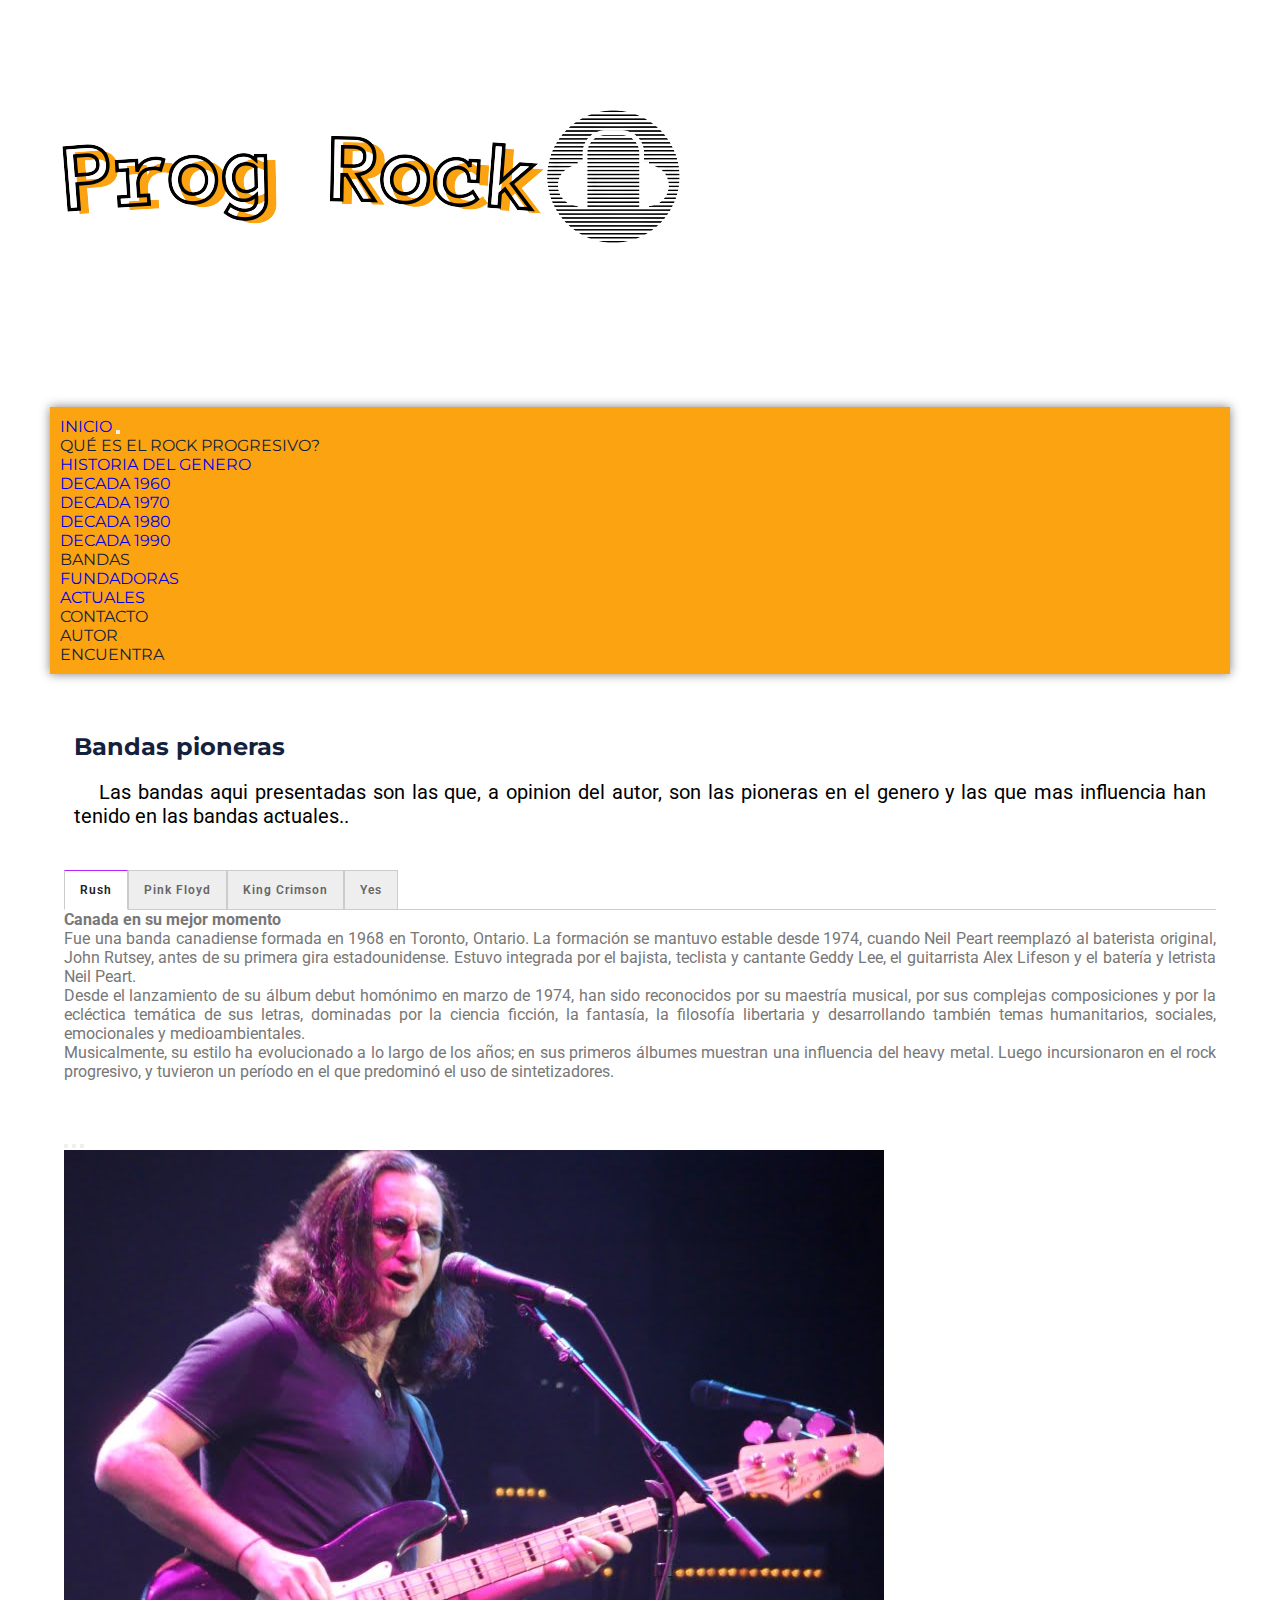
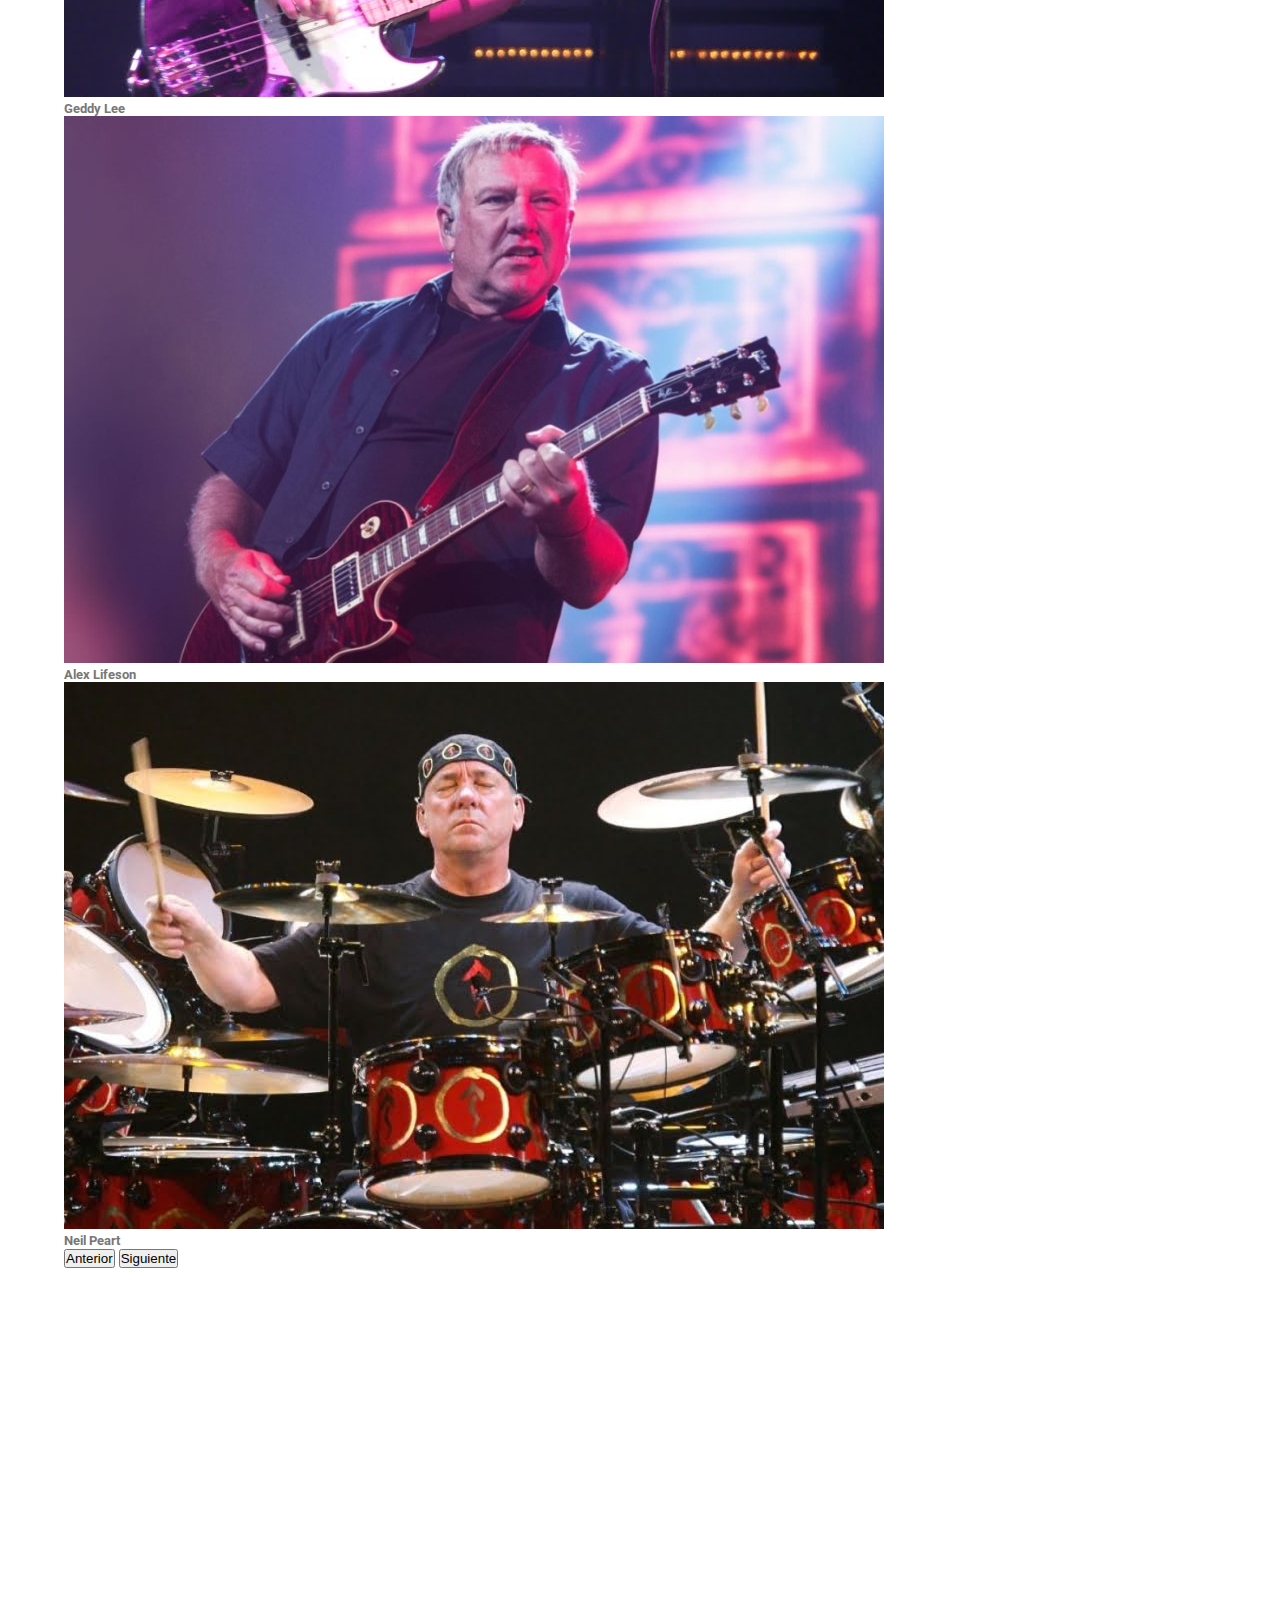
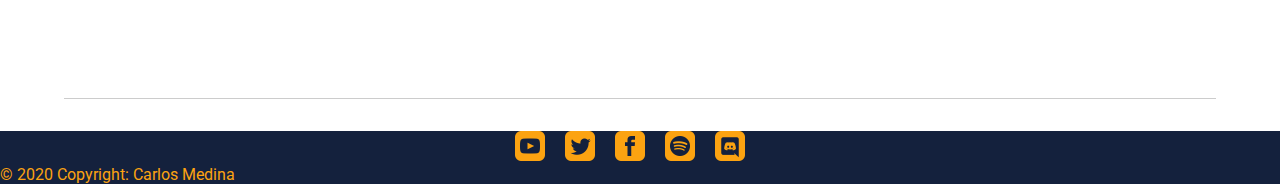
<file: pages/bandas-fundadoras.html>
<!doctype html>
<html lang="en">
    <head>
        <meta charset="utf-8">
        <meta name="viewport" content="width=device-width, initial-scale=1">
        <!-- Bootstrap CSS -->
        <link href="https://cdn.jsdelivr.net/npm/bootstrap@5.0.2/dist/css/bootstrap.min.css" rel="stylesheet" integrity="sha384-EVSTQN3/azprG1Anm3QDgpJLIm9Nao0Yz1ztcQTwFspd3yD65VohhpuuCOmLASjC" crossorigin="anonymous">
        <!-- MI CCS -->
        <link rel="stylesheet" href="../css/style.css">
        <!-- Fuentes -->
        <link rel="preconnect" href="https://fonts.googleapis.com">
        <link rel="preconnect" href="https://fonts.gstatic.com" crossorigin>
        <link href="https://fonts.googleapis.com/css2?family=Montserrat:ital,wght@1,500&family=Roboto:wght@100&display=swap" rel="stylesheet">
        <!-- Icono -->
        <link rel="icon" type="image/png" href="../multimedia/favicon.png"/>
        <!-- META SEO -->
        <meta name="keywords" content="Prog Rock, musica, historia, rock progresivo, metal progresivo, Rush, Pink Floyd, Genesis, Opeth, Steven Wilson" >
        <meta name="description" content="Dedicados a mostrar lo mejor del rock progresivo. Desde sus orígenes hasta las bandas actuales y con recomendaciones de albumes, listas de canciones y videos. ">
        <meta name="ROBOTS" content="INDEX">
        <meta name="language" content="Spanish">
        <meta http-equiv="Contend-Languaje" content="ES">
        <meta name="city" content="Santiago de Chile">
        <meta name="country" content="Chile">
        <meta name="resourse-type" content="Document">
        <meta name="doc-type" content="Web Page">
        <title>Bandas fundadoras del rock progresivo</title>
    </head>
<body>
    <header>
        <!--LOGO-->
      <div class="container-fluid"> 
          <div class="row">
              <a href="../index.html">
                  <img src="../multimedia/logo1.png" alt="LogoProgRock" class="img-fluid mx-auto d-block">
          </div>
      </div>
  </header>
                  <!-- INICIA BARRA-->
    <div class="container-fluid">
        <!-- Contenido barra-->
        <!-- brand-->
        <nav class="navbar navbar-expand-lg navbar-light p-30 navbar--colores">
            <div class="container-fluid">
                <a class="navbar-brand" href="../index.html">Inicio</a>
                    <button class="navbar-toggler" type="button" data-bs-toggle="collapse" data-bs-target="#navbarSupportedContent" aria-controls="navbarSupportedContent" aria-expanded="false" aria-label="Toggle navigation">
                    <span class="navbar-toggler-icon"></span>
                    </button>
                    <!-- para contraer-->
                <div class="collapse navbar-collapse" id="navbarSupportedContent">
                        <!-- primer dropdopwn-->
                    <li class="nav-item dropdown">
                        <a class="nav-link dropdown-toggle" href="#" id="navbarDropdown1" role="button" data-bs-toggle="dropdown" aria-expanded="false">Qué es el Rock Progresivo?
                        </a>
                        <ul class="dropdown-menu ul__submenu--color" aria-labelledby="navbarDropdown1">
                            <li>
                                <a class="dropdown-item" href="historia.html">Historia del genero</a>
                            </li>
                            <li>
                                <a class="dropdown-item" href="decada-1960.html">Decada 1960</a>
                            </li>
                            <li>
                                <a class="dropdown-item" href="decada-1970.html">Decada 1970</a>
                            </li>
                            <li>
                                <a class="dropdown-item" href="decada-1980.html">Decada 1980</a>
                            </li>
                            <li>
                                <a class="dropdown-item" href="decada-1990.html">Decada 1990</a>
                            </li>
                        </ul>
                    </li>
                            <!-- segundo dropdopwn-->
                    <li class="nav-item dropdown">
                        <a class="nav-link dropdown-toggle" href="#" id="navbarDropdown2" role="button" data-bs-toggle="dropdown" aria-expanded="false">Bandas
                        </a>
                        <ul class="dropdown-menu ul__submenu--color" aria-labelledby="navbarDropdown2">
                                <li>
                                    <a class="dropdown-item" href="bandas-fundadoras.html">Fundadoras</a>
                                </li>
                                <li>
                                    <a class="dropdown-item" href="bandas-actuales.html">Actuales</a>
                                </li>
                        </ul>
                    </li>
                    <ul class="navbar-nav me-auto mb-2 mb-lg-0">
                        <li class="nav-item">
                                <a class="nav-link active" aria-current="page" href="contacto.html">Contacto</a>
                        </li>
                        <li class="nav-item">
                                <a class="nav-link active" aria-current="page" href="autor.html">Autor</a>
                        </li>
                        <li class="nav-item">
                            <a class="nav-link active" aria-current="page" href="encuentra.html">Encuentra</a>
                        </li>
                    </ul>
                </div>
            </div>
        </nav>
    </div>
<!-- FIN BARRA-->
    <div class="container-fluid col-12">
        <div class="contenido">
            <p class="p__h2Home">Bandas pioneras</p> 
            <p class="itemTextoHome">Las bandas aqui presentadas son las que, a opinion del autor, son las pioneras en el genero y las que mas influencia han tenido en las bandas actuales..</p>
            <!-- INICIA PESTANAS-->
            <div class="pestanasDef">
                <input type="radio" id="tab1" name="css-tabs" checked>
                <input type="radio" id="tab2" name="css-tabs">
                <input type="radio" id="tab3" name="css-tabs">
                <input type="radio" id="tab4" name="css-tabs"> <!-- RADIO-->
                <!-- DEFINICION PESTANAS-->
                <ul class="tabLista ">
                    <li class="tab"><label for="tab1">Rush</label></li>
                    <li class="tab"><label for="tab2">Pink Floyd</label></li>
                    <li class="tab"><label for="tab3">King Crimson</label></li>
                    <li class="tab"><label for="tab4">Yes</label></li>
                </ul>
                <!-- INICIA CONTENIDO-->
                <div class="tab-contenido"> <!-- PESTANA 1 RUSH--> 
                    <!-- CADA UNA CONTIENE TRES DIV: TEXTO 6 COL, multimedia 6 COL, SPOTIFY 12 COL-->
                    <section class="container">
                        <div class="row">
                            <div class="col-xs-12 col-sm-6 col-md-6">
                                <h4 id="LinkRush" >Canada en su mejor momento</h4>
                                <p align="justify">
                                    Fue una banda canadiense formada en 1968 en Toronto, Ontario. La formación se mantuvo estable desde 1974, cuando Neil Peart reemplazó al baterista original, John Rutsey, antes de su primera gira estadounidense. Estuvo integrada por el bajista, teclista y cantante Geddy Lee, el guitarrista Alex Lifeson y el batería y letrista Neil Peart.
                                </p>
                                <p align="justify">
                                    Desde el lanzamiento de su álbum debut homónimo en marzo de 1974, han sido reconocidos por su maestría musical, por sus complejas composiciones y por la ecléctica temática de sus letras, dominadas por la ciencia ficción, la fantasía, la filosofía libertaria y desarrollando también temas humanitarios, sociales, emocionales y medioambientales.
                                </p>
                                <p align="justify">
                                    Musicalmente, su estilo ha evolucionado a lo largo de los años; en sus primeros álbumes muestran una influencia del heavy metal. Luego incursionaron en el rock progresivo, y tuvieron un período en el que predominó el uso de sintetizadores.
                                </p>
                            </div>
                            <!-- SLIDER LATERAL-->
                            <div class="col-xs-12 col-sm-6 col-md-6">
                                <div id="carouseRush" class="carousel slide" data-bs-ride="carousel">
                                    <div class="carousel-indicators">
                                        <button type="button" data-bs-target="#carouseRush" data-bs-slide-to="0" class="active" aria-current="true" aria-label="Geddy Lee"></button>
                                        <button type="button" data-bs-target="#carouseRush" data-bs-slide-to="1" aria-label="Alex Lifeson"></button>
                                        <button type="button" data-bs-target="#carouseRush" data-bs-slide-to="2" aria-label="Neil Peart"> </button>
                                    </div>
                                    <div class="carousel-inner">
                                        <div class="carousel-item active">
                                            <img src="../multimedia/innerbanners/rush-geddy.jpg" class="img-fluid d-block w-100" alt="Geddy Lee">
                                            <div class="carousel-caption d-none d-md-block">
                                            <h5>Geddy Lee</h5> 
                                            </div>
                                        </div>
                                        <div class="carousel-item">
                                            <img src="../multimedia/innerbanners/rush-alex.jpg" class="img-fluid d-block w-100" alt="Alex Lifeson">
                                            <div class="carousel-caption d-none d-md-block">
                                            <h5>Alex Lifeson</h5>
                                            </div>
                                        </div>
                                        <div class="carousel-item">
                                            <img src="../multimedia/innerbanners/rush-neil.jpg" class="img-fluid d-block w-100" alt="Neil Peart">
                                            <div class="carousel-caption d-none d-md-block">
                                            <h5>Neil Peart</h5>
                                            </div>
                                        </div>
                                    </div>
                                    <button class="carousel-control-prev" type="button" data-bs-target="#carouseRush" data-bs-slide="prev">
                                        <span class="carousel-control-prev-icon" aria-hidden="true"></span>
                                        <span class="visually-hidden">Anterior</span>
                                    </button>
                                    <button class="carousel-control-next" type="button" data-bs-target="#carouseRush" data-bs-slide="next">
                                        <span class="carousel-control-next-icon" aria-hidden="true"></span>
                                        <span class="visually-hidden">Siguiente</span>
                                    </button>
                                </div>
                            </div>
                            <div class="col-12">
                                <iframe title="ListaRUsh" src="https://open.spotify.com/embed/playlist/37i9dQZF1DX9E92APFiTvV" width="100%" height="380" frameBorder="0" allowtransparency="true" allow="encrypted-media"></iframe>
                            </div>
                        </div>
                    </section>
                </div>
                <div class="tab-contenido"><!-- PESTANA 2 PINK FLOYD--> 
                    <!-- CADA UNA CONTIENE TRES DIV: TEXTO 6 COL, multimedia 6 COL, SPOTIFY 12 COL-->
                    <section class="container">
                        <div class="row">
                            <div class="col-xs-12 col-sm-6 col-md-6">
                                <h4 id="LinkPink" >British Psicodelia</h4>
                                <p align="justify">
                                    Fue una banda de rock británica, fundada en Londres en 1965. Considerada un ícono cultural del siglo XX y una de las bandas más influyentes. Obtuvo gran popularidad gracias a su música psicodélica, que con el paso del tiempo evolucionó hacia el rock progresivo y el rock sinfónico. Es conocida por sus canciones de alto contenido filosófico, la experimentación sonora, las innovadoras portadas de sus discos y sus elaborados espectáculos en vivo.
                                </p>
                                <p align="justify">
                                    Inicialmente el grupo estaba formado por el batería Nick Mason, el tecladista y vocalista Richard Wright, el bajista y vocalista Roger Waters y el guitarrista y vocalista principal Syd Barrett. El errático e impredecible comportamiento de Barrett, causado por el excesivo consumo de drogas hizo que en diciembre de 1967 su amigo David Gilmour se incorporara al grupo. Unos meses después, Barrett abandonó, y con el cuarteto formado por Mason, Wright, Waters y Gilmour quedó establecida la formación definitiva del grupo.
                                </p>
                                <p align="justify">
                                    Pink Floyd fue elegida como la «mejor banda de rock de todos los tiempos» en una encuesta hecha por Planet Rock en 2005.​ En la actualidad, Pink Floyd se ha convertido en un grupo musical de culto cuya enorme influencia y aportación a la música moderna es innegable, sumando millones de fieles adeptos a su música alrededor del mundo. 
                                </p>
                            </div>
                            <!-- SLIDER LATERAL-->
                            <div class="col-xs-12 col-sm-6 col-md-6">
                                <div id="carouselPink" class="carousel slide" data-bs-ride="carousel">
                                    <div class="carousel-indicators">
                                        <button type="button" data-bs-target="#carouselPink" data-bs-slide-to="0" class="active" aria-current="true" aria-label="David Gilmour"></button>
                                        <button type="button" data-bs-target="#carouselPink" data-bs-slide-to="1" aria-label="Nick Mason"></button>
                                        <button type="button" data-bs-target="#carouselPink" data-bs-slide-to="2" aria-label="Richard Wright"></button>
                                        <button type="button" data-bs-target="#carouselPink" data-bs-slide-to="3" aria-label="Roger Waters"></button>
                                    </div>
                                    <div class="carousel-inner">
                                        <div class="carousel-item active">
                                            <img src="../multimedia/innerbanners/pink-david.jpg" class="img-fluid d-block w-100" alt="David Gilmour">
                                            <div class="carousel-caption d-none d-md-block">
                                            <h5>David Gilmour</h5> 
                                            </div>
                                        </div>
                                        <div class="carousel-item">
                                            <img src="../multimedia/innerbanners/pink-nick.jpg" class="img-fluid d-block w-100" alt="Nick Mason">
                                            <div class="carousel-caption d-none d-md-block">
                                            <h5>Nick Mason</h5>
                                            </div>
                                        </div>
                                        <div class="carousel-item">
                                            <img src="../multimedia/innerbanners/pink-nick.jpg" class="img-fluid d-block w-100" alt="Richard Wright">
                                            <div class="carousel-caption d-none d-md-block">
                                            <h5>Richard Wright</h5>
                                            </div>
                                        </div>
                                        <div class="carousel-item">
                                            <img src="../multimedia/innerbanners/pink-roger.jpg" class="img-fluid d-block w-100" alt="Roger Waters">
                                            <div class="carousel-caption d-none d-md-block">
                                            <h5>Roger Waters</h5>
                                            </div>
                                        </div>
                                    </div>
                                    <button class="carousel-control-prev" type="button" data-bs-target="#carouselPink" data-bs-slide="prev">
                                        <span class="carousel-control-prev-icon" aria-hidden="true"></span>
                                        <span class="visually-hidden">Anterior</span>
                                    </button>
                                    <button class="carousel-control-next" type="button" data-bs-target="#carouselPink" data-bs-slide="next">
                                        <span class="carousel-control-next-icon" aria-hidden="true"></span>
                                        <span class="visually-hidden">Siguiente</span>
                                    </button>
                                </div>
                            </div>
                            <div class="col-12">
                                <iframe title="Lista_pink"  src="https://open.spotify.com/embed/playlist/37i9dQZF1DXaQ34lqGBfrU" width="100%" height="380" frameBorder="0" allowtransparency="true" allow="encrypted-media"></iframe>
                            </div>
                        </div>
                    </section>
                </div>
                <div class="tab-contenido"><!-- PESTANA 3 KING CRIMSON--> 
                    <!-- CADA UNA CONTIENE TRES DIV: TEXTO 6 COL, multimedia 6 COL, SPOTIFY 12 COL-->
                    <section class="container">
                        <div class="row">
                            <div class="col-xs-12 col-sm-6 col-md-6">
                                <h4>El unico Rey Carmesí</h4>
                                <p align="justify">
                                    Es una banda de rock progresivo fundada en Londres en 1969. Es considerada una de las pioneras y uno de los pilares del género, más allá de su diversificación sonora y mutaciones estilísticas.

                                    La banda ha adoptado diversos sonidos durante su historia, producto de la diversa instrumentación utilizada y ha tenido una gran influencia en muchos artistas de la música contemporánea. Además, ha ganado un gran número de seguidores a pesar de tener poca presencia en la radio, televisión u otros medios de comunicación.
                                </p>
                                <p align="justify">
                                    El grupo se caracteriza también por su constante cambio de miembros, habiendo pasado por sus filas más de dos decenas de músicos, y por largos periodos de inactividad. Robert Fripp, el guitarrista y líder, es el único miembro que ha formado parte de King Crimson durante toda su historia, si bien algunos otros músicos como Bill Bruford, Adrian Belew o Tony Levin tienen una larga trayectoria en el grupo.
                                </p>
                                <p align="justify">
                                    El nombre King Crimson (en español Rey Carmesí) fue idea del letrista Peter Sinfield como un sinónimo de Belcebú, príncipe de los demonios. Según Fripp, Belcebú es un anglicismo de la frase árabe B'il Sabab, la cual significa “hombre que ambiciona”.
                                </p>
                            </div>
                            <!-- SLIDER LATERAL-->
                            <div class="col-xs-12 col-sm-6 col-md-6">
                                <div id="carouselKing" class="carousel slide" data-bs-ride="carousel">
                                    <div class="carousel-indicators">
                                        <button type="button" data-bs-target="#carouselKing" data-bs-slide-to="0" class="active" aria-current="true" aria-label="Robert Fripp"></button>
                                        <button type="button" data-bs-target="#carouselKing" data-bs-slide-to="1" aria-label="Tony Levin"></button>
                                        <button type="button" data-bs-target="#carouselKing" data-bs-slide-to="2" aria-label="Bill Bruford"> </button>
                                        <button type="button" data-bs-target="#carouselKing" data-bs-slide-to="3" aria-label="Adrian Belew"> </button>
                                    </div>
                                    <div class="carousel-inner">
                                        <div class="carousel-item active">
                                            <img src="../multimedia/innerbanners/king-robert.jpg" class="img-fluid d-block w-100" alt="Robert Fripp">
                                            <div class="carousel-caption d-none d-md-block">
                                            <h5>Robert Fripp</h5> 
                                            </div>
                                        </div>
                                        <div class="carousel-item">
                                            <img src="../multimedia/innerbanners/king-levin.jpg" class="img-fluid d-block w-100" alt="Tony Levin">
                                            <div class="carousel-caption d-none d-md-block">
                                            <h5>Tony Levin</h5>
                                            </div>
                                        </div>
                                        <div class="carousel-item">
                                            <img src="../multimedia/innerbanners/king-bill.jpg" class="img-fluid d-block w-100" alt="Bill Bruford">
                                            <div class="carousel-caption d-none d-md-block">
                                            <h5>Bill Bruford</h5>
                                            </div>
                                        </div>
                                        <div class="carousel-item">
                                            <img src="../multimedia/innerbanners/king-adrian.jpg" class="img-fluid d-block w-100" alt="Adrian Belew">
                                            <div class="carousel-caption d-none d-md-block">
                                            <h5>Adrian Belew</h5>
                                            </div>
                                        </div>
                                    </div>
                                    <button class="carousel-control-prev" type="button" data-bs-target="#carouselKing" data-bs-slide="prev">
                                        <span class="carousel-control-prev-icon" aria-hidden="true"></span>
                                        <span class="visually-hidden">Anterior</span>
                                    </button>
                                    <button class="carousel-control-next" type="button" data-bs-target="#carouselKing" data-bs-slide="next">
                                        <span class="carousel-control-next-icon" aria-hidden="true"></span>
                                        <span class="visually-hidden">Siguiente</span>
                                    </button>
                                </div>
                            </div>
                            <div class="col-12">
                                <iframe title="lista_king" src="https://open.spotify.com/embed/playlist/37i9dQZF1DZ06evO4Bzbhp" width="100%" height="380" frameBorder="0" allowtransparency="true" allow="encrypted-media"></iframe>
                            </div>
                        </div>
                    </section>
                </div>
                <div class="tab-contenido"><!-- PESTANA 4 YES--> 
                    <!-- CADA UNA CONTIENE TRES DIV: TEXTO 6 COL, multimedia 6 COL, SPOTIFY 12 COL-->
                    <section class="container">
                        <div class="row">
                            <div class="col-xs-12 col-sm-6 col-md-6">
                                <h4>Los ingleses rudos</h4>
                                <p align="justify">
                                    Banda inglesa de rock progresivo, formada en 1968 en Londres. Adquirió fama internacional durante la década de 1970 erigiéndose como uno de los pilares del género junto a grupos como Rush, Pink Floyd, Camel, Genesis, Focus, King Crimson y Emerson, Lake & Palmer.
                                </p>
                                <p align="justify">
                                    Influenciados en sus inicios por grupos como The Beatles, The Who, The Moody Blues o Crosby, Stills, Nash and Young, rápidamente evolucionaron hacia un estilo propio caracterizado por complejas y recargadas armonías, la fusión de elementos del jazz y música clásica,la creación de melódicas canciones y letras caracterizadas por su contenido enigmático, esotérico, onírico y poético, escritas mayormente por el vocalista, Jon Anderson.
                                </p>
                                <p align="justify">
                                    Más duros y menos teatrales que Genesis, aunque más progresivos que Rush o Jethro Tull, el rock de Yes marcaría la historia del rock progresivo inglés con clásicos como The Yes Album, Fragile, Close to the Edge y Relayer. 
                                </p>
                            </div>
                            <!-- SLIDER LATERAL-->
                            <div class="col-xs-12 col-sm-6 col-md-6">
                                <div id="carouselYes" class="carousel slide" data-bs-ride="carousel">
                                    <div class="carousel-indicators">
                                        <button type="button" data-bs-target="#carouselYes" data-bs-slide-to="0" class="active" aria-current="true" aria-label="Jon Anderson"></button>
                                        <button type="button" data-bs-target="#carouselYes" data-bs-slide-to="1" aria-label="Steve Howe"></button>
                                        <button type="button" data-bs-target="#carouselYes" data-bs-slide-to="2" aria-label="Geoff Downes"> </button>
                                        <button type="button" data-bs-target="#carouselYes" data-bs-slide-to="3" aria-label="Jon Davison"> </button>
                                    </div>
                                    <div class="carousel-inner">
                                        <div class="carousel-item active">
                                            <img src="../multimedia/innerbanners/yes-jon-anderson.jpg" class="img-fluid d-block w-100" alt="Jon Anderson">
                                            <div class="carousel-caption d-none d-md-block">
                                            <h5>Jon Anderson</h5> 
                                            </div>
                                        </div>
                                        <div class="carousel-item">
                                            <img src="../multimedia/innerbanners/yes-steve-howe.jpg" class="img-fluid d-block w-100" alt="Steve Howe">
                                            <div class="carousel-caption d-none d-md-block">
                                            <h5>Steve Howe</h5>
                                            </div>
                                        </div>
                                        <div class="carousel-item">
                                            <img src="../multimedia/innerbanners/yes-geoff.jpg" class="img-fluid d-block w-100" alt="Geoff Downes">
                                            <div class="carousel-caption d-none d-md-block">
                                            <h5>Geoff Downes</h5>
                                            </div>
                                        </div>
                                        <div class="carousel-item">
                                            <img src="../multimedia/innerbanners/yes-jon-davison.jpg" class="img-fluid d-block w-100" alt="Jon Davison">
                                            <div class="carousel-caption d-none d-md-block">
                                            <h5>Jon Davison</h5>
                                            </div>
                                        </div>
                                    </div>
                                    <button class="carousel-control-prev" type="button" data-bs-target="#carouselYes" data-bs-slide="prev">
                                        <span class="carousel-control-prev-icon" aria-hidden="true"></span>
                                        <span class="visually-hidden">Anterior</span>
                                    </button>
                                    <button class="carousel-control-next" type="button" data-bs-target="#carouselYes" data-bs-slide="next">
                                        <span class="carousel-control-next-icon" aria-hidden="true"></span>
                                        <span class="visually-hidden">Siguiente</span>
                                    </button>
                                </div>
                            </div>
                            <div class="col-12">
                                <iframe title="ListaYES" src="https://open.spotify.com/embed/playlist/37i9dQZF1DZ06evO4uH6Vi" width="100%" height="380" frameBorder="0" allowtransparency="true" allow="encrypted-media"></iframe>
                            </div>
                        </div>
                    </section>
                </div>
            </div> <!-- FIN PESTANAS --> 
        </div>
    </div> <!-- FIN CONTAINER PRINCIPAL--> 
     <!-- INICIA FOOTER -->
     <footer class="container-fluid footer__div">
        <div class="container p-4 pb-0">
            <section class="socialFooter footer__div--color mb-4">
                <a href="https://www.youtube.com/" target="_blank" rel="noopener" aria-label="Youtube">
                    <img src="../multimedia/ico/youtube.png" alt="ytLogo" class="imageFooter">
                </a>
                <a href="https://www.twitter.com/" target="_blank" rel="noopener" aria-label="twitter">
                    <img src="../multimedia/ico/twitter.png" alt="twLogo" class="imageFooter">
                </a>
                <a href="https://www.facebook.com/" target="_blank" rel="noopener" aria-label="facebook">
                    <img src="../multimedia/ico/facebook.png" alt="fbLogo" class="imageFooter">
                </a>
                <a href="https://www.spotify.com/" target="_blank" rel="noopener" aria-label="facebook">
                    <img src="../multimedia/ico/spotify.png" alt="spLogo" class="imageFooter">
                </a>
                <a href="https://www.discord.com/" target="_blank" rel="noopener" aria-label="Discord">
                    <img src="../multimedia/ico/discord.png" alt="dcLogo" class="imageFooter">
                </a>
            </section>
        </div>
        <!-- AUTOR -->
        <div class="text-center p-3 footer__div--color textoFooter">
        © 2020 Copyright: Carlos Medina
        </div>
    </footer>
    <!-- MUERE FOOTER -->
    <!-- Popper and Bootstrap JS -->
    <script src="https://cdn.jsdelivr.net/npm/@popperjs/core@2.9.2/dist/umd/popper.min.js" integrity="sha384-IQsoLXl5PILFhosVNubq5LC7Qb9DXgDA9i+tQ8Zj3iwWAwPtgFTxbJ8NT4GN1R8p" crossorigin="anonymous"></script>
    <script src="https://cdn.jsdelivr.net/npm/bootstrap@5.0.2/dist/js/bootstrap.min.js" integrity="sha384-cVKIPhGWiC2Al4u+LWgxfKTRIcfu0JTxR+EQDz/bgldoEyl4H0zUF0QKbrJ0EcQF" crossorigin="anonymous"></script>
</body>
</html>
</file>
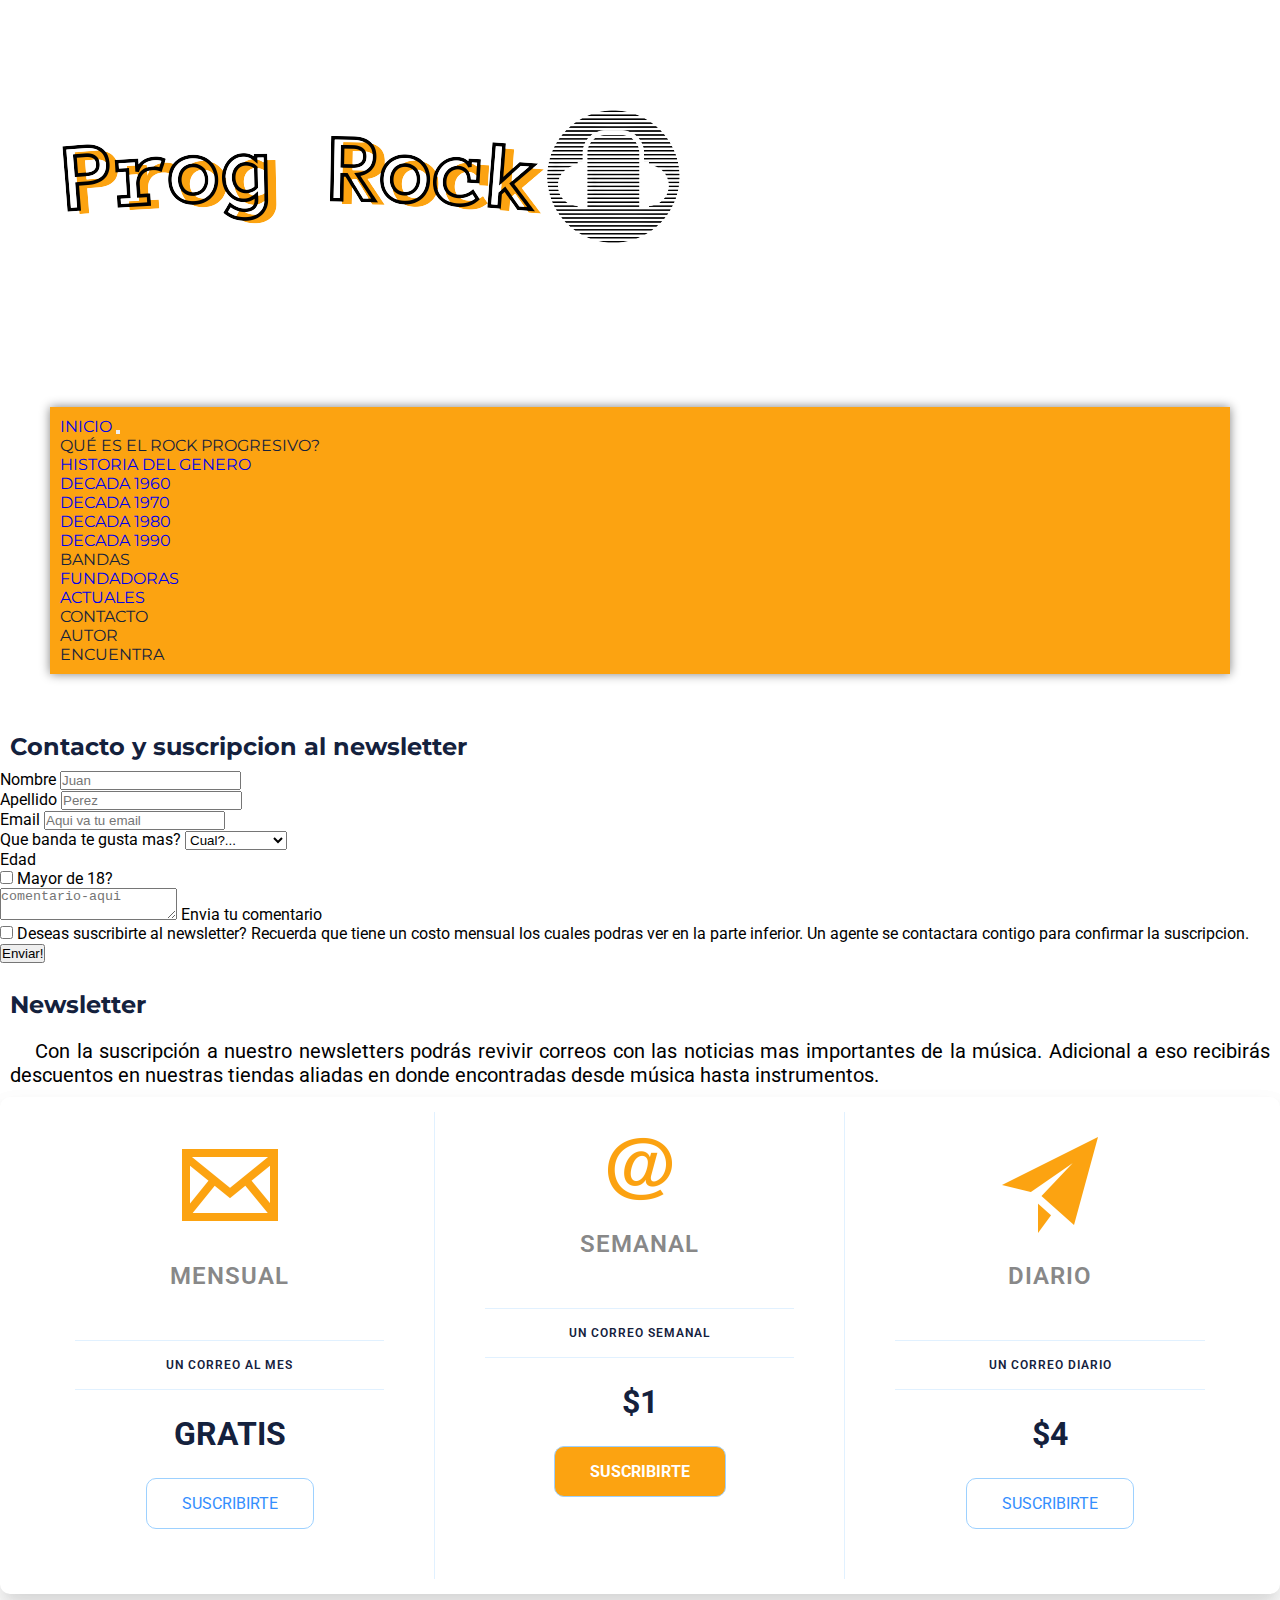
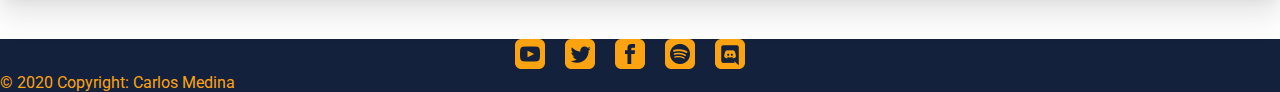
<file: pages/contacto.html>
<!doctype html>
<html lang="en">
  <head>
        <meta charset="utf-8">
    <meta name="viewport" content="width=device-width, initial-scale=1">

    <!-- Bootstrap CSS -->
    <link href="https://cdn.jsdelivr.net/npm/bootstrap@5.0.2/dist/css/bootstrap.min.css" rel="stylesheet" integrity="sha384-EVSTQN3/azprG1Anm3QDgpJLIm9Nao0Yz1ztcQTwFspd3yD65VohhpuuCOmLASjC" crossorigin="anonymous">

    <!-- MI CCS -->
    <link rel="stylesheet" href="../css/style.css">

    <!-- Fuentes -->
    <link rel="preconnect" href="https://fonts.googleapis.com">
	<link rel="preconnect" href="https://fonts.gstatic.com" crossorigin>
	<link href="https://fonts.googleapis.com/css2?family=Montserrat:ital,wght@1,500&family=Roboto:wght@100&display=swap" rel="stylesheet">

    <!-- Icono -->
    <link rel="icon" type="image/png" href="../multimedia/favicon.png"/>

      <!-- META SEO -->
      <meta name="keywords" content="Prog Rock, musica, historia, rock progresivo, metal progresivo, Rush, Pink Floyd, Genesis, Opeth, Steven Wilson" >

      <meta name="description" content="Dedicados a mostrar lo mejor del rock progresivo. Desde sus orígenes hasta las bandas actuales y con recomendaciones de albumes, listas de canciones y videos. ">
  
      <meta name="ROBOTS" content="INDEX">
      <meta name="language" content="Spanish">
      <meta http-equiv="Contend-Languaje" content="ES">
      <meta name="city" content="Santiago de Chile">
      <meta name="country" content="Chile">
      <meta name="resourse-type" content="Document">
      <meta name="doc-type" content="Web Page">
  

    <title>Contacto</title>
  </head>



  <body>

    <header>
        <!--LOGO-->
      <div class="container-fluid"> 
          <div class="row">
              <a href="../index.html">
                  <img src="../multimedia/logo1.png" alt="LogoProgRock" class="img-fluid mx-auto d-block">
          </div>
      </div>
  </header>
                  <!-- INICIA BARRA-->
    <div class="container-fluid">

        <!-- Contenido barra-->
        <!-- brand-->
        <nav class="navbar navbar-expand-lg navbar-light p-30 navbar--colores">
            <div class="container-fluid">
                <a class="navbar-brand" href="../index.html">Inicio</a>
                    <button class="navbar-toggler" type="button" data-bs-toggle="collapse" data-bs-target="#navbarSupportedContent" aria-controls="navbarSupportedContent" aria-expanded="false" aria-label="Toggle navigation">
                    <span class="navbar-toggler-icon"></span>
                    </button>
                        
                    <!-- para contraer-->
                <div class="collapse navbar-collapse" id="navbarSupportedContent">
                        
                        <!-- primer dropdopwn-->
                    <li class="nav-item dropdown">
                        <a class="nav-link dropdown-toggle" href="#" id="navbarDropdown1" role="button" data-bs-toggle="dropdown" aria-expanded="false">Qué es el Rock Progresivo?
                        </a>
                        <ul class="dropdown-menu ul__submenu--color" aria-labelledby="navbarDropdown1">
                            <li>
                                <a class="dropdown-item" href="historia.html">Historia del genero</a>
                            </li>
                            <li>
                                <a class="dropdown-item" href="decada-1960.html">Decada 1960</a>
                            </li>
                            <li>
                                <a class="dropdown-item" href="decada-1970.html">Decada 1970</a>
                            </li>
                            <li>
                                <a class="dropdown-item" href="decada-1980.html">Decada 1980</a>
                            </li>
                            <li>
                                <a class="dropdown-item" href="decada-1990.html">Decada 1990</a>
                            </li>
                        </ul>
                    </li>

                            <!-- segundo dropdopwn-->
                    <li class="nav-item dropdown">
                        <a class="nav-link dropdown-toggle" href="#" id="navbarDropdown2" role="button" data-bs-toggle="dropdown" aria-expanded="false">Bandas
                        </a>
                        <ul class="dropdown-menu ul__submenu--color" aria-labelledby="navbarDropdown2">
                                <li>
                                    <a class="dropdown-item" href="bandas-fundadoras.html">Fundadoras</a>
                                </li>
                                <li>
                                    <a class="dropdown-item" href="bandas-actuales.html">Actuales</a>
                                </li>
                        </ul>
                    </li>

                    <ul class="navbar-nav me-auto mb-2 mb-lg-0">
                        <li class="nav-item">
                                <a class="nav-link active" aria-current="page" href="contacto.html">Contacto</a>
                        </li>
                        <li class="nav-item">
                                <a class="nav-link active" aria-current="page" href="autor.html">Autor</a>
                        </li>
                        <li class="nav-item">
                            <a class="nav-link active" aria-current="page" href="encuentra.html">Encuentra</a>
                        </li>
                    </ul>
                </div>
            </div>
        </nav>
    </div>
                        <!-- FIN BARRA-->    

    <div class="container" > <!-- INICIA FORMULARIO-->
        <div class="col-12">
            <p class="p__h2Home">Contacto y suscripcion al newsletter</p>
            <div class="col-12">
                <form class="row g-3">
                    <div class="col-md-6">
                      <label class="form-label">Nombre</label>
                      <input type="text" class="form-control" placeholder="Juan">
                    </div>
                    <div class="col-md-6">
                        <label class="form-label">Apellido</label>
                        <input type="text" class="form-control" placeholder="Perez">
                      </div>
                    <div class="col-12">
                        <label class="form-label">Email</label>
                        <input type="email" class="form-control" placeholder="Aqui va tu email">
                    </div>
                    <div class="col-md-4">
                       <label for="inputState" class="form-label">Que banda te gusta mas?</label>
                       <select id="inputState" class="form-select">
                           <option selected>Cual?...</option>
                            <option value="1">Pink Floyd</option>
                            <option value="2">Rush</option>
                            <option value="3">Genesis</option>
                            <option value="4">Yes</option>
                            <option value="5">King Crimson</option>
                        </select>
                    </div>
                    <div class="col-md-2">
                        <label class="form-label">Edad</label>
                        <div class="form-check form-switch">
                            <input class="form-check-input" type="checkbox" id="flexSwitchCheckDefault">
                            <label class="form-check-label" for="flexSwitchCheckDefault">Mayor de 18?</label>
                        </div>
                    </div>

                    <div class="col-md-12">
                        <div class="form-floating">
                            <textarea class="form-control" placeholder="comentario-aqui" id="floatingTextarea"></textarea>
                            <label for="floatingTextarea">Envia tu comentario</label>
                        </div>
                    </div>
                    <div class="col-12">
                        <div class="form-check">
                            <input class="form-check-input" type="checkbox" id="gridCheck">
                            <label class="form-check-label" for="gridCheck">
                            Deseas suscribirte al newsletter? Recuerda que tiene un costo mensual los cuales podras ver en la parte inferior. Un agente se contactara contigo para confirmar la suscripcion. 
                            </label>
                        </div>
                    </div>
                    <div class="col-12">
                        <button type="submit" class="btn btn-primary">Enviar!</button>
                    </div>
                </form>
            </div>
            
            <div class="col-12">
                <br>
                <p class="p__h2Home">Newsletter</p>
                <p class="itemTextoHome">
                    Con la suscripción a nuestro newsletters podrás revivir correos con las noticias mas importantes de la música. Adicional a eso recibirás descuentos en nuestras tiendas aliadas en donde encontradas desde música hasta instrumentos. 
                </p>

            </div>




            <div class="catalogo">
                <div class="container">
                    <div class="panel precios-tabla">
                        <div class="precios-plan">
                            <img src="../multimedia/ico/mail1.png" alt="mail1" class="precios-img">
                            <h2 class="precio-header">Mensual</h2>
                            <ul class="precio-cualidades">
                                <li class="precio-cualidades-item">Un correo al mes</li>
                            </ul>
                            <span class="precio-p">Gratis</span>
                            <a href="#/" class="pricing-button">Suscribirte</a>
                        </div>
                            
                        <div class="precios-plan">
                            <img src="../multimedia/ico/mail2.png" alt="mail2" class="precios-img">
                            <h2 class="precio-header">Semanal</h2>
                            <ul class="precio-cualidades">
                                <li class="precio-cualidades-item">Un correo semanal</li>
                            </ul>
                            <span class="precio-p">$1</span>
                            <a href="#/" class="pricing-button is-featured">Suscribirte</a>
                        </div>
                            
                        <div class="precios-plan">
                            <img src="../multimedia/ico/mail3.png" alt="mail3" class="precios-img">
                            <h2 class="precio-header">Diario</h2>
                            <ul class="precio-cualidades">
                                <li class="precio-cualidades-item">Un correo diario</li>
                            </ul>
                            <span class="precio-p">$4</span>
                            <a href="#/" class="pricing-button">Suscribirte</a>
                        </div>
                    </div>
                </div>
            </div>
        </div>
    </div>
    
   <!-- INICIA FOOTER -->
    
<footer class="container-fluid footer__div">
<!-- Grid container -->
<div class="container p-4 pb-0">
  <!-- Section: Social media -->
    <section class="socialFooter footer__div--color mb-4">
        <a href="https://www.youtube.com/" target="_blank" rel="noopener" aria-label="Youtube">
            <img src="../multimedia/ico/youtube.png" alt="ytLogo" class="imageFooter">
        </a>
        <a href="https://www.twitter.com/" target="_blank" rel="noopener" aria-label="twitter">
            <img src="../multimedia/ico/twitter.png" alt="twLogo" class="imageFooter">
        </a>
        <a href="https://www.facebook.com/" target="_blank" rel="noopener" aria-label="facebook">
            <img src="../multimedia/ico/facebook.png" alt="fbLogo" class="imageFooter">
        </a>
        <a href="https://www.spotify.com/" target="_blank" rel="noopener" aria-label="facebook">
            <img src="../multimedia/ico/spotify.png" alt="spLogo" class="imageFooter">
        </a>
        <a href="https://www.discord.com/" target="_blank" rel="noopener" aria-label="Discord">
            <img src="../multimedia/ico/discord.png" alt="dcLogo" class="imageFooter">
        </a>
    </section>
  <!-- Section: Social media -->
</div>
<!-- Grid container -->

<!-- Copyright -->
<div class="text-center p-3 footer__div--color textoFooter">
  © 2020 Copyright: Carlos Medina
</div>
<!-- Copyright -->
</footer>

<!-- MUERE FOOTER -->

    
    




    <!-- Popper and Bootstrap JS -->
    
    <script src="https://cdn.jsdelivr.net/npm/@popperjs/core@2.9.2/dist/umd/popper.min.js" integrity="sha384-IQsoLXl5PILFhosVNubq5LC7Qb9DXgDA9i+tQ8Zj3iwWAwPtgFTxbJ8NT4GN1R8p" crossorigin="anonymous"></script>
    <script src="https://cdn.jsdelivr.net/npm/bootstrap@5.0.2/dist/js/bootstrap.min.js" integrity="sha384-cVKIPhGWiC2Al4u+LWgxfKTRIcfu0JTxR+EQDz/bgldoEyl4H0zUF0QKbrJ0EcQF" crossorigin="anonymous"></script>











</body>
</html>
</file>
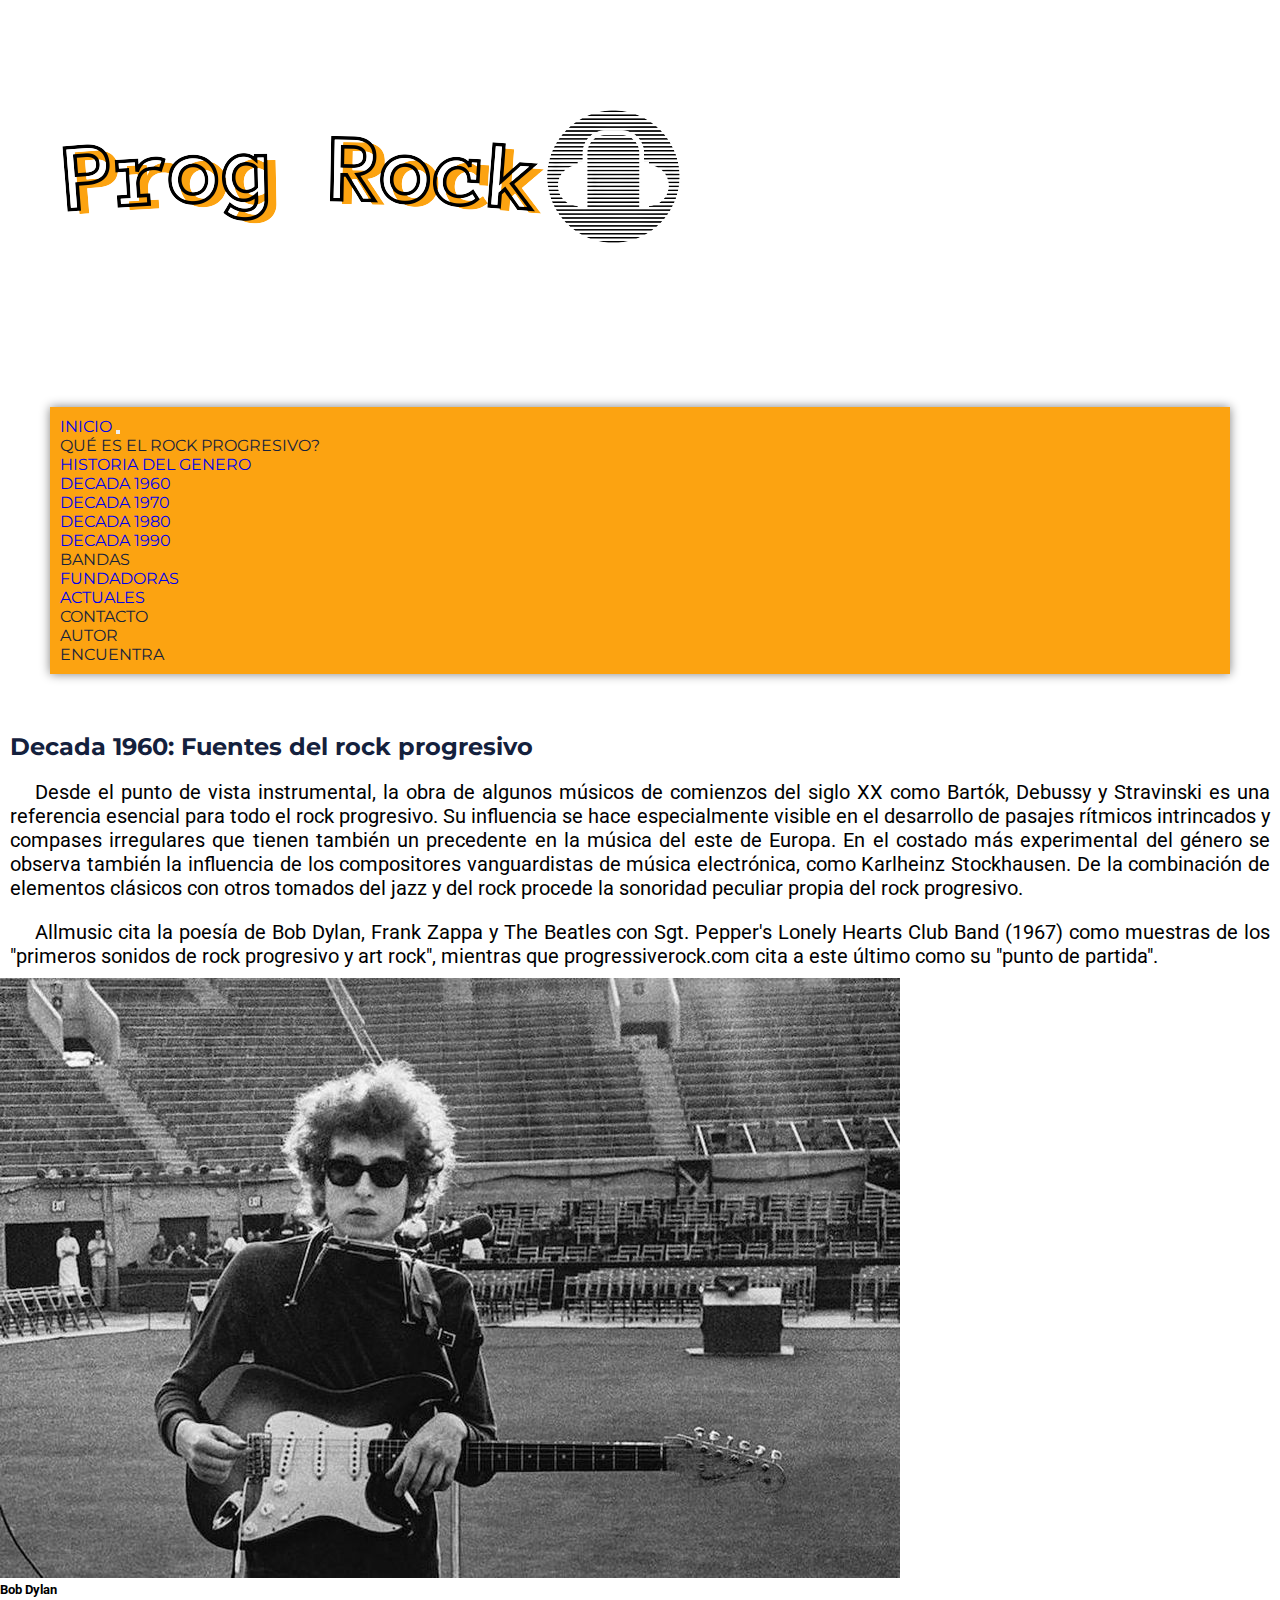
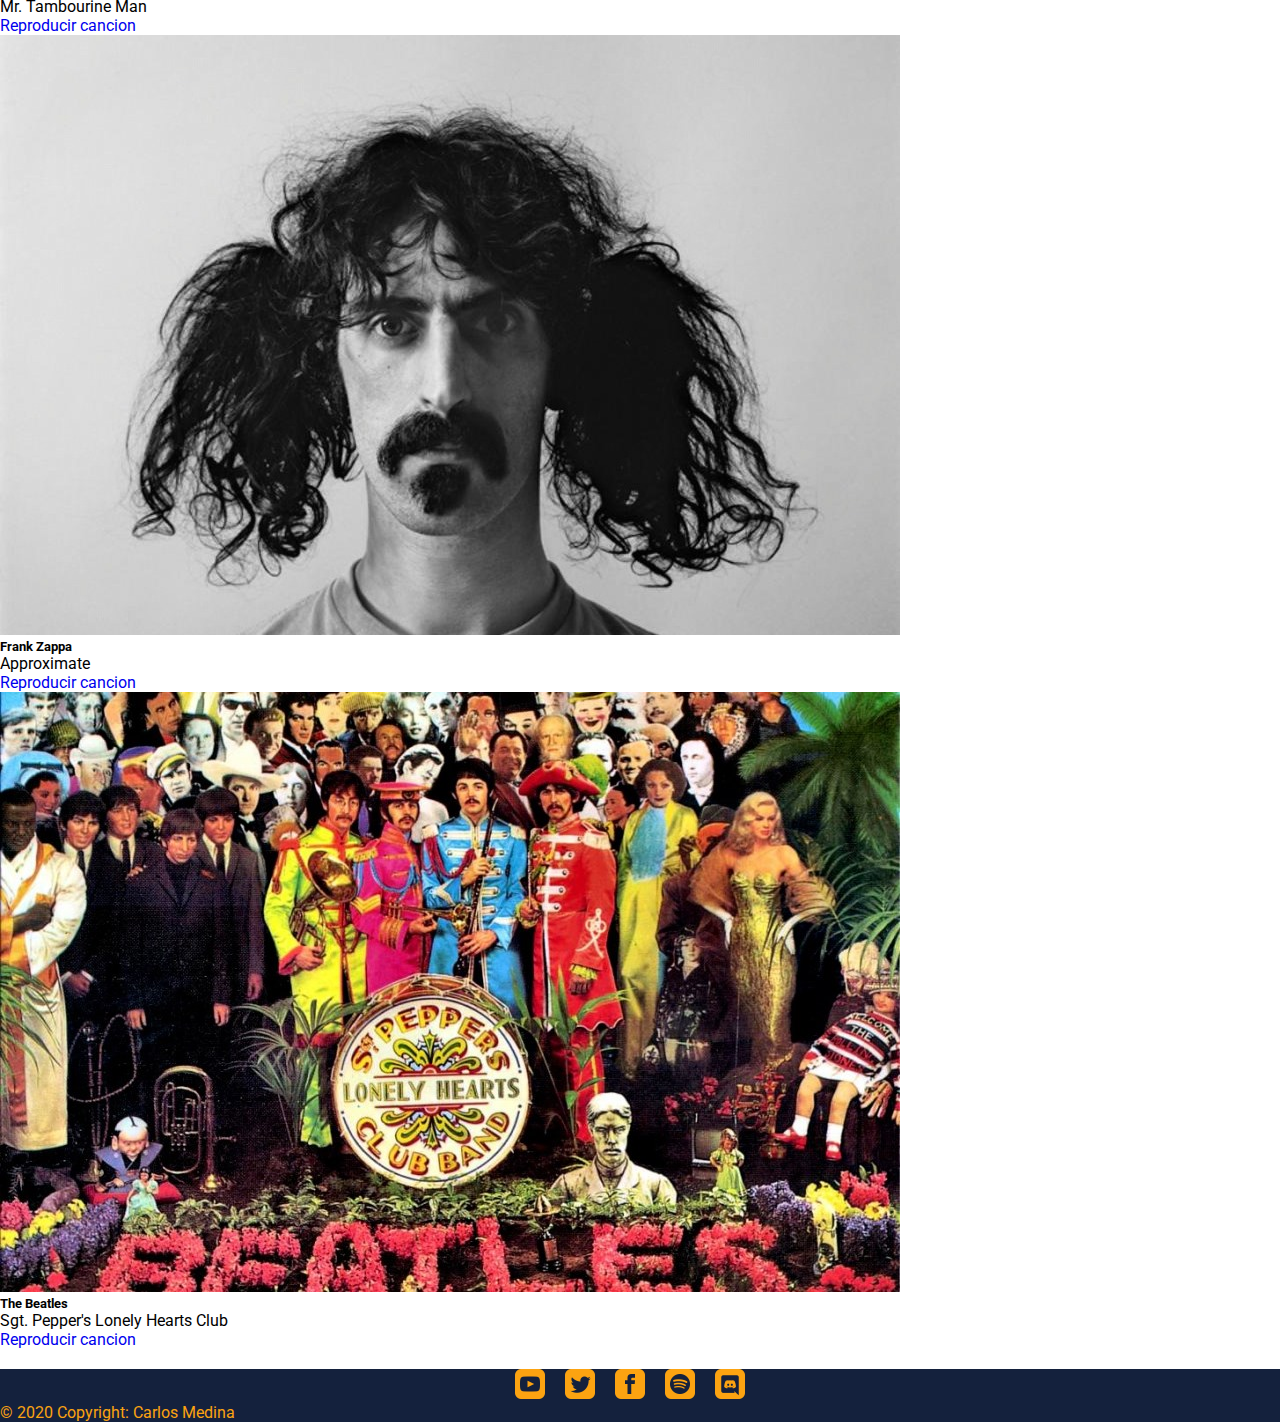
<file: pages/decada-1960.html>
<!doctype html>
<html lang="en">
    <head>
        <meta charset="utf-8">
        <meta name="viewport" content="width=device-width, initial-scale=1">
        <!-- Bootstrap CSS -->
        <link href="https://cdn.jsdelivr.net/npm/bootstrap@5.0.2/dist/css/bootstrap.min.css" rel="stylesheet" integrity="sha384-EVSTQN3/azprG1Anm3QDgpJLIm9Nao0Yz1ztcQTwFspd3yD65VohhpuuCOmLASjC" crossorigin="anonymous">
        <!-- MI CCS -->
        <link rel="stylesheet" href="../css/style.css">
        <!-- Fuentes -->
        <link rel="preconnect" href="https://fonts.googleapis.com">
        <link rel="preconnect" href="https://fonts.gstatic.com" crossorigin>
        <link href="https://fonts.googleapis.com/css2?family=Montserrat:ital,wght@1,500&family=Roboto:wght@100&display=swap" rel="stylesheet">
        <!-- Icono -->
        <link rel="icon" type="image/png" href="../multimedia/favicon.png"/>
        <!-- META SEO -->
        <meta name="keywords" content="Prog Rock, musica, historia, rock progresivo, metal progresivo, Rush, Pink Floyd, Genesis, Opeth, Steven Wilson" >
        <meta name="description" content="Dedicados a mostrar lo mejor del rock progresivo. Desde sus orígenes hasta las bandas actuales y con recomendaciones de albumes, listas de canciones y videos. ">
        <meta name="ROBOTS" content="INDEX">
        <meta name="language" content="Spanish">
        <meta http-equiv="Contend-Languaje" content="ES">
        <meta name="city" content="Santiago de Chile">
        <meta name="country" content="Chile">
        <meta name="resourse-type" content="Document">
        <meta name="doc-type" content="Web Page">
        <title>Influencias del rock progresivo</title>
    </head>

    <body>
    <header>
        <!--LOGO-->
      <div class="container-fluid"> 
          <div class="row">
              <a href="../index.html">
                  <img src="../multimedia/logo1.png" alt="LogoProgRock" class="img-fluid mx-auto d-block">
          </div>
      </div>
  </header>
                  <!-- INICIA BARRA-->
    <div class="container-fluid">
        <!-- Contenido barra-->
        <!-- brand-->
        <nav class="navbar navbar-expand-lg navbar-light p-30 navbar--colores">
            <div class="container-fluid">
                <a class="navbar-brand" href="../index.html">Inicio</a>
                    <button class="navbar-toggler" type="button" data-bs-toggle="collapse" data-bs-target="#navbarSupportedContent" aria-controls="navbarSupportedContent" aria-expanded="false" aria-label="Toggle navigation">
                    <span class="navbar-toggler-icon"></span>
                    </button>   
                    <!-- para contraer-->
                <div class="collapse navbar-collapse" id="navbarSupportedContent">
                        <!-- primer dropdopwn-->
                    <li class="nav-item dropdown">
                        <a class="nav-link dropdown-toggle" href="#" id="navbarDropdown1" role="button" data-bs-toggle="dropdown" aria-expanded="false">Qué es el Rock Progresivo?
                        </a>
                        <ul class="dropdown-menu ul__submenu--color" aria-labelledby="navbarDropdown1">
                            <li>
                                <a class="dropdown-item" href="historia.html">Historia del genero</a>
                            </li>
                            <li>
                                <a class="dropdown-item" href="decada-1960.html">Decada 1960</a>
                            </li>
                            <li>
                                <a class="dropdown-item" href="decada-1970.html">Decada 1970</a>
                            </li>
                            <li>
                                <a class="dropdown-item" href="decada-1980.html">Decada 1980</a>
                            </li>
                            <li>
                                <a class="dropdown-item" href="decada-1990.html">Decada 1990</a>
                            </li>
                        </ul>
                    </li>
                            <!-- segundo dropdopwn-->
                    <li class="nav-item dropdown">
                        <a class="nav-link dropdown-toggle" href="#" id="navbarDropdown2" role="button" data-bs-toggle="dropdown" aria-expanded="false">Bandas
                        </a>
                        <ul class="dropdown-menu ul__submenu--color" aria-labelledby="navbarDropdown2">
                                <li>
                                    <a class="dropdown-item" href="bandas-fundadoras.html">Fundadoras</a>
                                </li>
                                <li>
                                    <a class="dropdown-item" href="bandas-actuales.html">Actuales</a>
                                </li>
                        </ul>
                    </li>
                    <ul class="navbar-nav me-auto mb-2 mb-lg-0">
                        <li class="nav-item">
                                <a class="nav-link active" aria-current="page" href="contacto.html">Contacto</a>
                        </li>
                        <li class="nav-item">
                                <a class="nav-link active" aria-current="page" href="autor.html">Autor</a>
                        </li>
                        <li class="nav-item">
                            <a class="nav-link active" aria-current="page" href="encuentra.html">Encuentra</a>
                        </li>
                    </ul>
                </div>
            </div>
        </nav>
    </div>
    <!-- FIN BARRA-->
    <!-- INICIA TEXTO Y COSITAS-->
    <section class="container">
        <div class="row">
            <div class="col-12">
                <p class="p__h2Home">Decada 1960: Fuentes del rock progresivo</p> 
                <p class="itemTextoHome">
                    Desde el punto de vista instrumental, la obra de algunos músicos de comienzos del siglo XX como Bartók, Debussy y Stravinski es una referencia esencial para todo el rock progresivo. Su influencia se hace especialmente visible en el desarrollo de pasajes rítmicos intrincados y compases irregulares que tienen también un precedente en la música del este de Europa. En el costado más experimental del género se observa también la influencia de los compositores vanguardistas de música electrónica, como Karlheinz Stockhausen. De la combinación de elementos clásicos con otros tomados del jazz y del rock procede la sonoridad peculiar propia del rock progresivo.  
                </p>
                <p class="itemTextoHome">
                    Allmusic cita la poesía de Bob Dylan, Frank Zappa y The Beatles con Sgt. Pepper's Lonely Hearts Club Band (1967) como muestras de los "primeros sonidos de rock progresivo y art rock", mientras que progressiverock.com cita a este último como su "punto de partida".
                </p>
            </div>
        </div>
    </section>
    <!-- TARJETAS-->
    <section class="container">
        <div class="row">
            <div class="col-xs-12 col-sm-10 col-md-4" >
                <div class="card" style="width: 18rem;">
                    <img src="../multimedia/innercards/BobDylan.jpg" class="card-img-top" alt="BobDylan">

                    <div class="card-body">
                      <h5 class="card-title">Bob Dylan</h5>
                      <p class="card-text">Mr. Tambourine Man</p>
                      <a href="https://www.youtube.com/watch?v=OeP4FFr88SQ" target="_blank" aria-label="video_bob"  rel="noopener" class="btn btn-primary">Reproducir cancion</a>
                    </div>
                </div>
            </div>
            <div class="col-xs-12 col-sm-10 col-md-4">
                <div class="card p-10" style="width: 18rem;">
                    <img src="../multimedia/innercards/frank-zappa.jpg" class="card-img-top" alt="frank_Zappa">
                    <div class="card-body">
                      <h5 class="card-title">Frank Zappa</h5>
                      <p class="card-text">Approximate</p>
                      <a href="https://www.youtube.com/watch?v=89LPVXrm_Ic" target="_blank" aria-label="Video_frank  rel="noopener" class="btn btn-primary">Reproducir cancion</a>
                    </div>
                </div>
            </div>
            <div class="col-xs-12 col-sm-10 col-md-4">
                <div class="card p-10" style="width: 18rem;">
                    <img src="../multimedia/innercards/sgtppepperslonelyheartsclubband.jpg" class="card-img-top" alt="Beatles">

                    <div class="card-body">
                      <h5 class="card-title">The Beatles</h5>
                      <p class="card-text">Sgt. Pepper's Lonely Hearts Club</p>
                      <a href="https://www.youtube.com/watch?v=VtXl8xAPAtA" target="_blank" aria-label="Video_beatles"  rel="noopener" class="btn btn-primary">Reproducir cancion</a>
                    </div>
                </div>
            </div>
        </div>
    </section>
   <!-- INICIA FOOTER -->
    <footer class="container-fluid footer__div">
        <!-- Grid container -->
        <div class="container p-4 pb-0">
        <!-- REDES SOCIALES -->
            <section class="socialFooter footer__div--color mb-4">
                <a href="https://www.youtube.com/" target="_blank" rel="noopener" aria-label="Youtube">
                    <img src="../multimedia/ico/youtube.png" alt="ytLogo" class="imageFooter">
                </a>
                <a href="https://www.twitter.com/" target="_blank" rel="noopener" aria-label="twitter">
                    <img src="../multimedia/ico/twitter.png" alt="twLogo" class="imageFooter">
                </a>
                <a href="https://www.facebook.com/" target="_blank" rel="noopener" aria-label="facebook">
                    <img src="../multimedia/ico/facebook.png" alt="fbLogo" class="imageFooter">
                </a>
                <a href="https://www.spotify.com/" target="_blank" rel="noopener" aria-label="facebook">
                    <img src="../multimedia/ico/spotify.png" alt="spLogo" class="imageFooter">
                </a>
                <a href="https://www.discord.com/" target="_blank" rel="noopener" aria-label="Discord">
                    <img src="../multimedia/ico/discord.png" alt="dcLogo" class="imageFooter">
                </a>
            </section>
        </div>
        <!-- AUTOR -->
        <div class="text-center p-3 footer__div--color textoFooter">
        © 2020 Copyright: Carlos Medina
        </div>
    </footer>
    <!-- MUERE FOOTER -->
    <!-- Popper and Bootstrap JS -->
    <script src="https://cdn.jsdelivr.net/npm/@popperjs/core@2.9.2/dist/umd/popper.min.js" integrity="sha384-IQsoLXl5PILFhosVNubq5LC7Qb9DXgDA9i+tQ8Zj3iwWAwPtgFTxbJ8NT4GN1R8p" crossorigin="anonymous"></script>
    <script src="https://cdn.jsdelivr.net/npm/bootstrap@5.0.2/dist/js/bootstrap.min.js" integrity="sha384-cVKIPhGWiC2Al4u+LWgxfKTRIcfu0JTxR+EQDz/bgldoEyl4H0zUF0QKbrJ0EcQF" crossorigin="anonymous"></script>
</body>
</html>
</file>
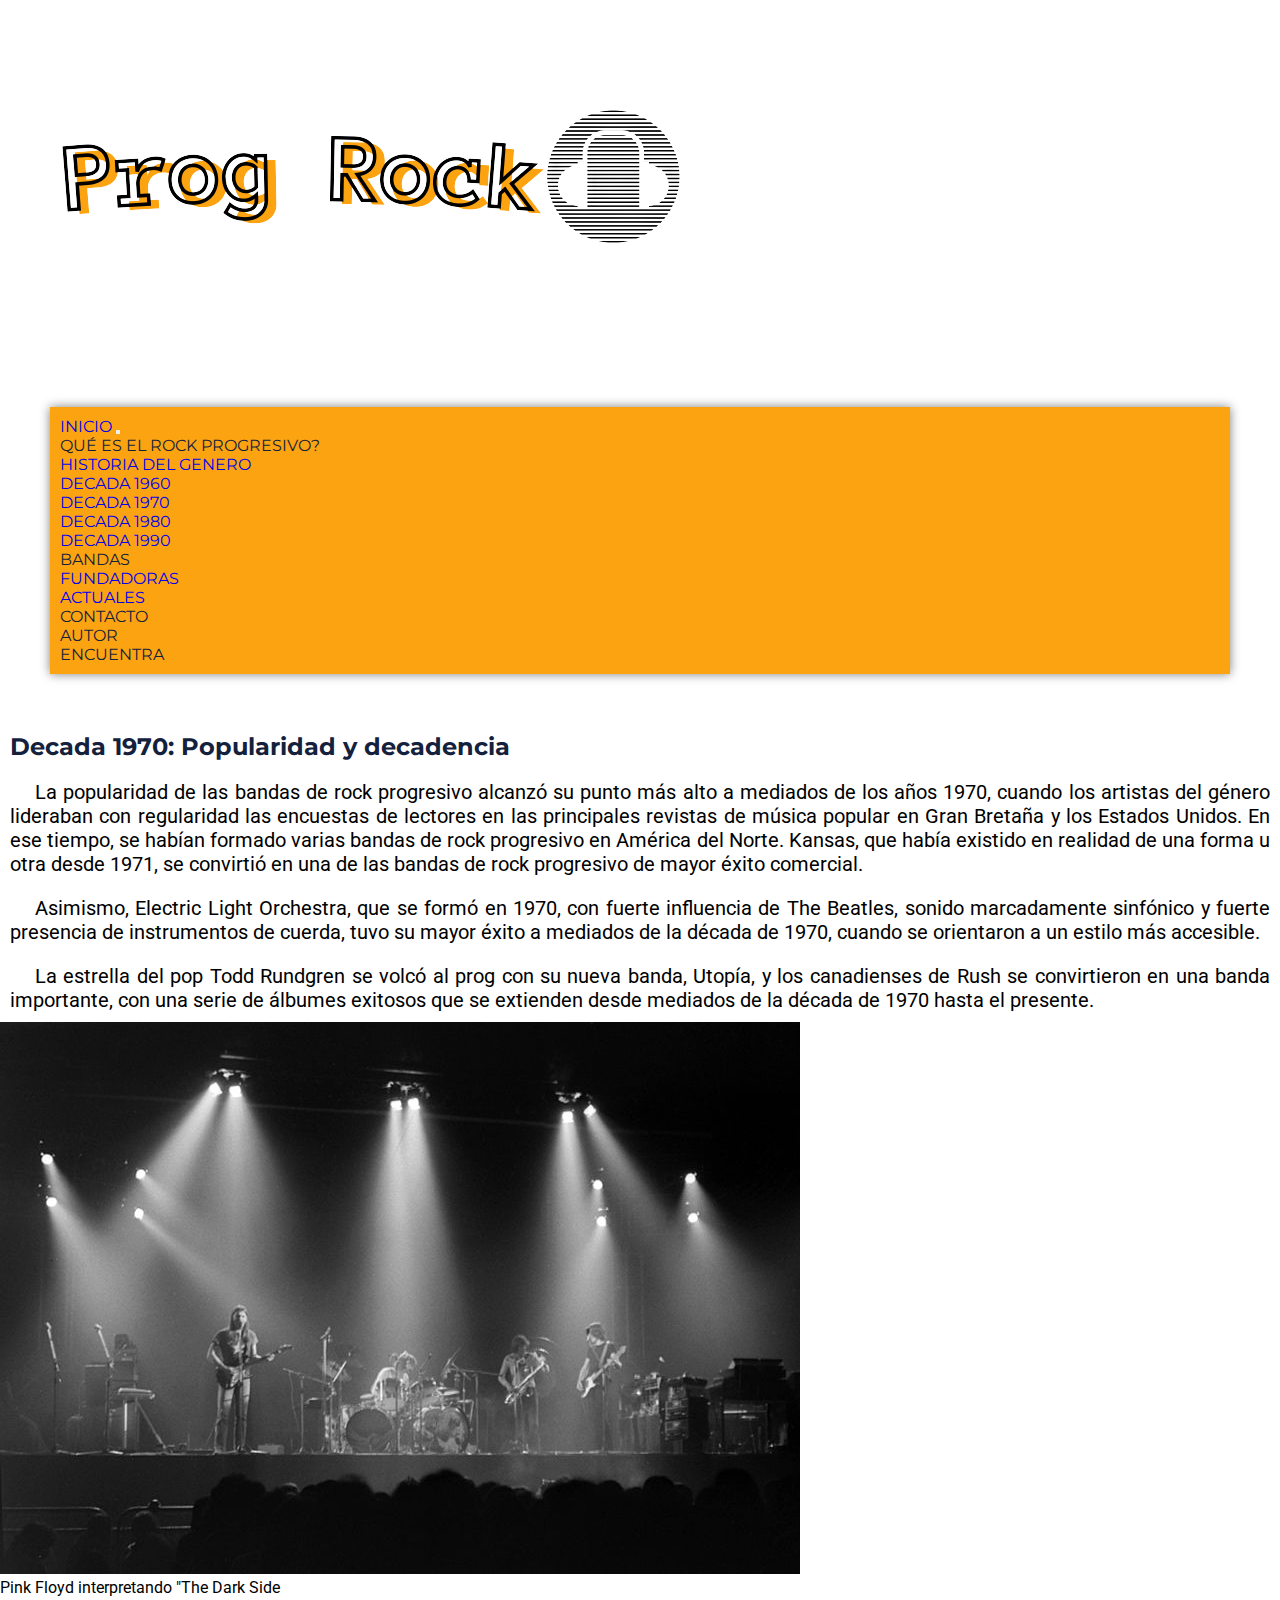
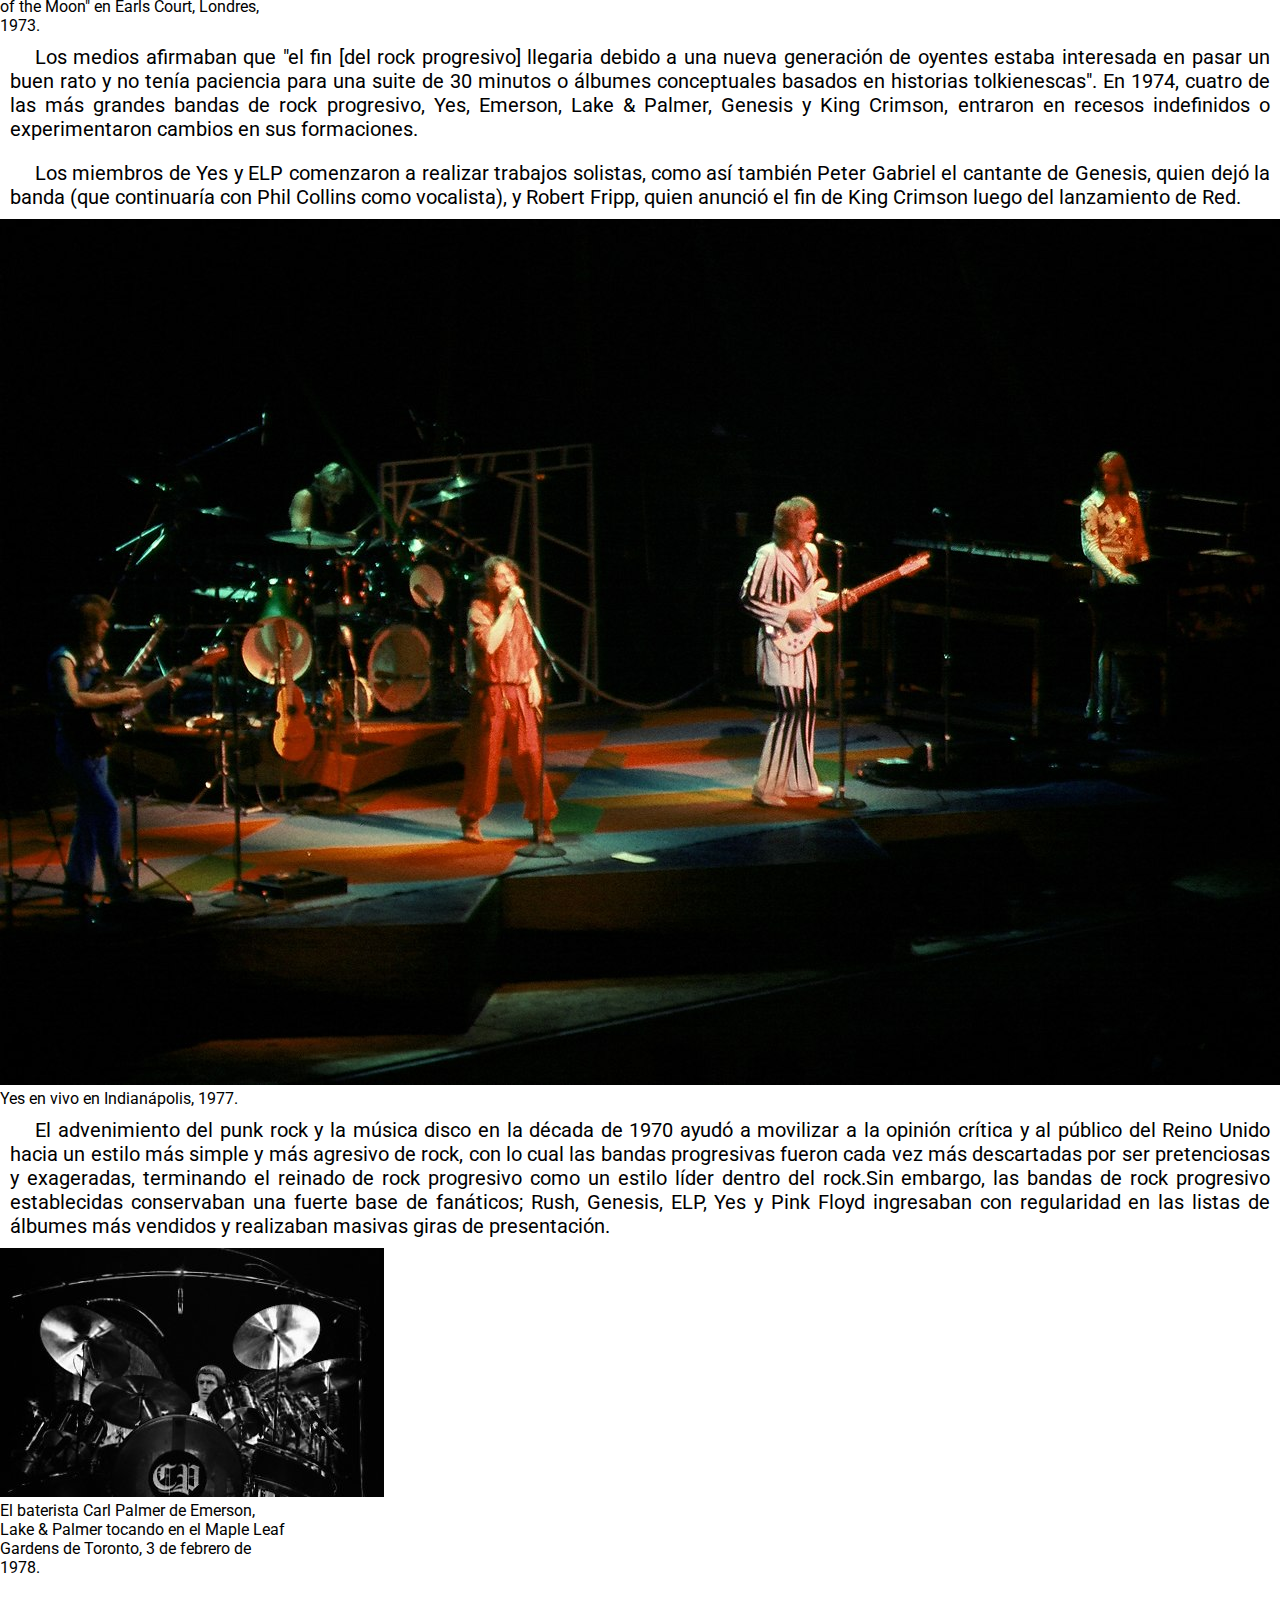
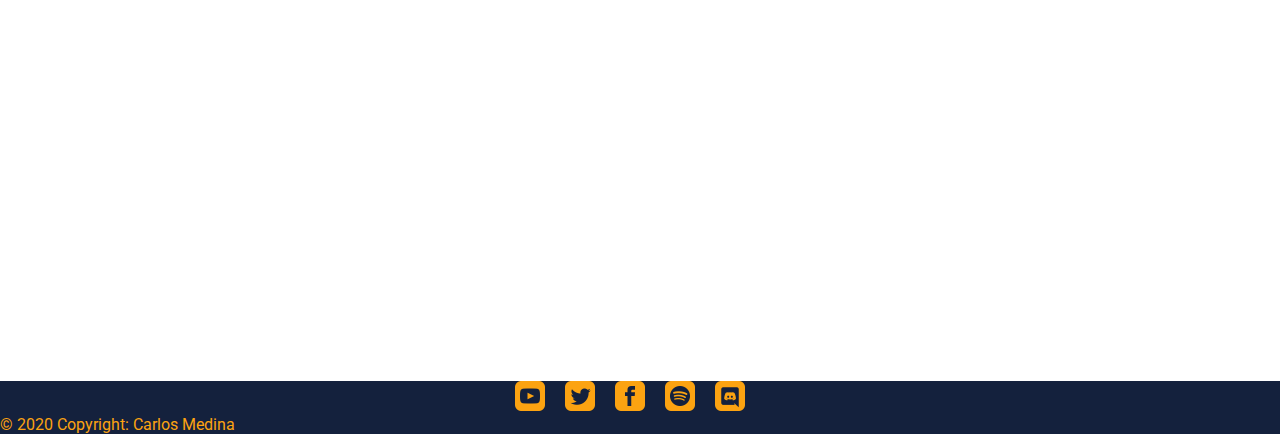
<file: pages/decada-1970.html>
<!doctype html>
<html lang="en">
    <head>
        <meta charset="utf-8">
        <meta name="viewport" content="width=device-width, initial-scale=1">
        <!-- Bootstrap CSS -->
        <link href="https://cdn.jsdelivr.net/npm/bootstrap@5.0.2/dist/css/bootstrap.min.css" rel="stylesheet" integrity="sha384-EVSTQN3/azprG1Anm3QDgpJLIm9Nao0Yz1ztcQTwFspd3yD65VohhpuuCOmLASjC" crossorigin="anonymous">
        <!-- MI CCS -->
        <link rel="stylesheet" href="../css/style.css">
        <!-- Fuentes -->
        <link rel="preconnect" href="https://fonts.googleapis.com">
        <link rel="preconnect" href="https://fonts.gstatic.com" crossorigin>
        <link href="https://fonts.googleapis.com/css2?family=Montserrat:ital,wght@1,500&family=Roboto:wght@100&display=swap" rel="stylesheet">
        <!-- Icono -->
        <link rel="icon" type="image/png" href="../multimedia/favicon.png"/>
        <!-- META SEO -->
        <meta name="keywords" content="Prog Rock, musica, historia, rock progresivo, metal progresivo, Rush, Pink Floyd, Genesis, Opeth, Steven Wilson" >
        <meta name="description" content="Dedicados a mostrar lo mejor del rock progresivo. Desde sus orígenes hasta las bandas actuales y con recomendaciones de albumes, listas de canciones y videos. ">
        <meta name="ROBOTS" content="INDEX">
        <meta name="language" content="Spanish">
        <meta http-equiv="Contend-Languaje" content="ES">
        <meta name="city" content="Santiago de Chile">
        <meta name="country" content="Chile">
        <meta name="resourse-type" content="Document">
        <meta name="doc-type" content="Web Page">
        <title>Influencias del rock progresivo</title>
    </head>



<body>
    <header>
        <!--LOGO-->
        <div class="container-fluid"> 
             <div class="row">
                <a href="../index.html">
                     <img src="../multimedia/logo1.png" alt="LogoProgRock" class="img-fluid mx-auto d-block">
            </div>
        </div>
    </header>
      <!-- INICIA BARRA-->
    <div class="container-fluid">
        <!-- Contenido barra-->
        <!-- brand-->
        <nav class="navbar navbar-expand-lg navbar-light p-30 navbar--colores">
            <div class="container-fluid">
                <a class="navbar-brand" href="../index.html">Inicio</a>
                    <button class="navbar-toggler" type="button" data-bs-toggle="collapse" data-bs-target="#navbarSupportedContent" aria-controls="navbarSupportedContent" aria-expanded="false" aria-label="Toggle navigation">
                    <span class="navbar-toggler-icon"></span>
                    </button>
                    <!-- para contraer-->
                <div class="collapse navbar-collapse" id="navbarSupportedContent">
                        <!-- primer dropdopwn-->
                    <li class="nav-item dropdown">
                        <a class="nav-link dropdown-toggle" href="#" id="navbarDropdown1" role="button" data-bs-toggle="dropdown" aria-expanded="false">Qué es el Rock Progresivo?
                        </a>
                        <ul class="dropdown-menu ul__submenu--color" aria-labelledby="navbarDropdown1">
                            <li>
                                <a class="dropdown-item" href="historia.html">Historia del genero</a>
                            </li>
                            <li>
                                <a class="dropdown-item" href="decada-1960.html">Decada 1960</a>
                            </li>
                            <li>
                                <a class="dropdown-item" href="decada-1970.html">Decada 1970</a>
                            </li>
                            <li>
                                <a class="dropdown-item" href="decada-1980.html">Decada 1980</a>
                            </li>
                            <li>
                                <a class="dropdown-item" href="decada-1990.html">Decada 1990</a>
                            </li>
                        </ul>
                    </li>
                            <!-- segundo dropdopwn-->
                    <li class="nav-item dropdown">
                        <a class="nav-link dropdown-toggle" href="#" id="navbarDropdown2" role="button" data-bs-toggle="dropdown" aria-expanded="false">Bandas
                        </a>
                        <ul class="dropdown-menu ul__submenu--color" aria-labelledby="navbarDropdown2">
                                <li>
                                    <a class="dropdown-item" href="bandas-fundadoras.html">Fundadoras</a>
                                </li>
                                <li>
                                    <a class="dropdown-item" href="bandas-actuales.html">Actuales</a>
                                </li>
                        </ul>
                    </li>
                    <ul class="navbar-nav me-auto mb-2 mb-lg-0">
                        <li class="nav-item">
                                <a class="nav-link active" aria-current="page" href="contacto.html">Contacto</a>
                        </li>
                        <li class="nav-item">
                                <a class="nav-link active" aria-current="page" href="autor.html">Autor</a>
                        </li>
                        <li class="nav-item">
                            <a class="nav-link active" aria-current="page" href="encuentra.html">Encuentra</a>
                        </li>
                    </ul>
                </div>
            </div>
        </nav>
    </div>
    <!-- FIN BARRA-->
    <!-- INICIA TEXTO Y COSITAS-->
    <section class="container">
        <div class="row">
            <div class="col-12">
                <p class="p__h2Home">Decada 1970: Popularidad y decadencia</p> 
                <p class="itemTextoHome">
                    La popularidad de las bandas de rock progresivo alcanzó su punto más alto a mediados de los años 1970, cuando los artistas del género lideraban con regularidad las encuestas de lectores en las principales revistas de música popular en Gran Bretaña y los Estados Unidos. En ese tiempo, se habían formado varias bandas de rock progresivo en América del Norte. Kansas, que había existido en realidad de una forma u otra desde 1971, se convirtió en una de las bandas de rock progresivo de mayor éxito comercial.  
                </p>
            </div>
            <div class="col-xs-12 col-sm-12 col-md-8">
                <p class="itemTextoHome">
                Asimismo, Electric Light Orchestra, que se formó en 1970, con fuerte influencia de The Beatles, sonido marcadamente sinfónico y fuerte presencia de instrumentos de cuerda, tuvo su mayor éxito a mediados de la década de 1970, cuando se orientaron a un estilo más accesible. 
            </p>
            <p class="itemTextoHome">
                La estrella del pop Todd Rundgren se volcó al prog con su nueva banda, Utopía, y los canadienses de Rush se convirtieron en una banda importante, con una serie de álbumes exitosos que se extienden desde mediados de la década de 1970 hasta el presente.
                </p>
            </div>
            <div class="col-xs-12 col-sm-12 col-md-4">
                <div class="card" style="width: 18rem;">
                    <img src="../multimedia/innercards/pink-floyd-darksideofthemoon1973.jpg" class="card-img-top" alt="PinkFloyd">
                    <div class="card-body">
                      <p class="card-text">Pink Floyd interpretando "The Dark Side of the Moon" en Earls Court, Londres, 1973.</p>
                    </div>
                  </div>
            </div>
            <div class="col-xs-12 col-sm-12 col-md-8">
                <p class="itemTextoHome">
                Los medios afirmaban que "el fin [del rock progresivo] llegaria debido a una nueva generación de oyentes estaba interesada en pasar un buen rato y no tenía paciencia para una suite de 30 minutos o álbumes conceptuales basados en historias tolkienescas". 

                En 1974, cuatro de las más grandes bandas de rock progresivo, Yes, Emerson, Lake & Palmer, Genesis y King Crimson, entraron en recesos indefinidos o experimentaron cambios en sus formaciones.
                </p>
                <p class="itemTextoHome">
                Los miembros de Yes y ELP comenzaron a realizar trabajos solistas, como así también Peter Gabriel el cantante de Genesis, quien dejó la banda (que continuaría con Phil Collins como vocalista), y Robert Fripp, quien anunció el fin de King Crimson luego del lanzamiento de Red. 
            </p>
            </div>
            <div class="col-xs-12 col-sm-12 col-md-4">
                <div class="card m-10" style="width: 18rem;">
                    <img src="../multimedia/innercards/yes_concert1977.jpg" class="card-img-top" alt="Yes">
                    <div class="card-body">
                      <p class="card-text">Yes en vivo en Indianápolis, 1977.</p>
                    </div>
                </div>
            </div>
            <div class="col-xs-12 col-sm-12 col-md-8">
                <p class="itemTextoHome">
                    El advenimiento del punk rock y la música disco en la década de 1970 ayudó a movilizar a la opinión crítica y al público del Reino Unido hacia un estilo más simple y más agresivo de rock, con lo cual las bandas progresivas fueron cada vez más descartadas por ser pretenciosas y exageradas, terminando el reinado de rock progresivo como un estilo líder dentro del rock.Sin embargo, las bandas de rock progresivo establecidas conservaban una fuerte base de fanáticos; Rush, Genesis, ELP, Yes y Pink Floyd ingresaban con regularidad en las listas de álbumes más vendidos y realizaban masivas giras de presentación.
                </p>
            </div>
            <div class="col-xs-12 col-sm-12 col-md-4">
                <div class="card" style="width: 18rem;">
                    <img src="../multimedia/innercards/carl-palmer1978.jpg" class="card-img-top" alt="ELP">
                    <div class="card-body">
                        <p class="card-text">El baterista Carl Palmer de Emerson, Lake & Palmer tocando en el Maple Leaf Gardens de Toronto, 3 de febrero de 1978.</p>
                    </div>
                </div>
            </div>
            <div class="col-12">
                <iframe title="Spotify lista70" src="https://open.spotify.com/embed/playlist/2HmHCuzzljhj6dWcqwe7vM" width="100%" height="380" frameBorder="0" allowtransparency="true" allow="encrypted-media"></iframe>
            </div>    
    </section>
   <!-- INICIA FOOTER --> 
   <footer class="container-fluid footer__div">
        <div class="container p-4 pb-0">
        <!-- redes sociales-->
            <section class="socialFooter footer__div--color mb-4">
                <a href="https://www.youtube.com/" target="_blank" rel="noopener" aria-label="Youtube">
                    <img src="../multimedia/ico/youtube.png" alt="ytLogo" class="imageFooter">
                </a>
                <a href="https://www.twitter.com/" target="_blank" rel="noopener" aria-label="twitter">
                    <img src="../multimedia/ico/twitter.png" alt="twLogo" class="imageFooter">
                </a>
                <a href="https://www.facebook.com/" target="_blank" rel="noopener" aria-label="facebook">
                    <img src="../multimedia/ico/facebook.png" alt="fbLogo" class="imageFooter">
                </a>
                <a href="https://www.spotify.com/" target="_blank" rel="noopener" aria-label="facebook">
                    <img src="../multimedia/ico/spotify.png" alt="spLogo" class="imageFooter">
                </a>
                <a href="https://www.discord.com/" target="_blank" rel="noopener" aria-label="Discord">
                    <img src="../multimedia/ico/discord.png" alt="dcLogo" class="imageFooter">
                </a>
            </section>
        </div>
        <!-- AUTOR -->
        <div class="text-center p-3 footer__div--color textoFooter">
        © 2020 Copyright: Carlos Medina
        </div>
    </footer>
    <!-- MUERE FOOTER -->
    <!-- Popper and Bootstrap JS -->
    <script src="https://cdn.jsdelivr.net/npm/@popperjs/core@2.9.2/dist/umd/popper.min.js" integrity="sha384-IQsoLXl5PILFhosVNubq5LC7Qb9DXgDA9i+tQ8Zj3iwWAwPtgFTxbJ8NT4GN1R8p" crossorigin="anonymous"></script>
    <script src="https://cdn.jsdelivr.net/npm/bootstrap@5.0.2/dist/js/bootstrap.min.js" integrity="sha384-cVKIPhGWiC2Al4u+LWgxfKTRIcfu0JTxR+EQDz/bgldoEyl4H0zUF0QKbrJ0EcQF" crossorigin="anonymous"></script>
</body>
</html>
</file>
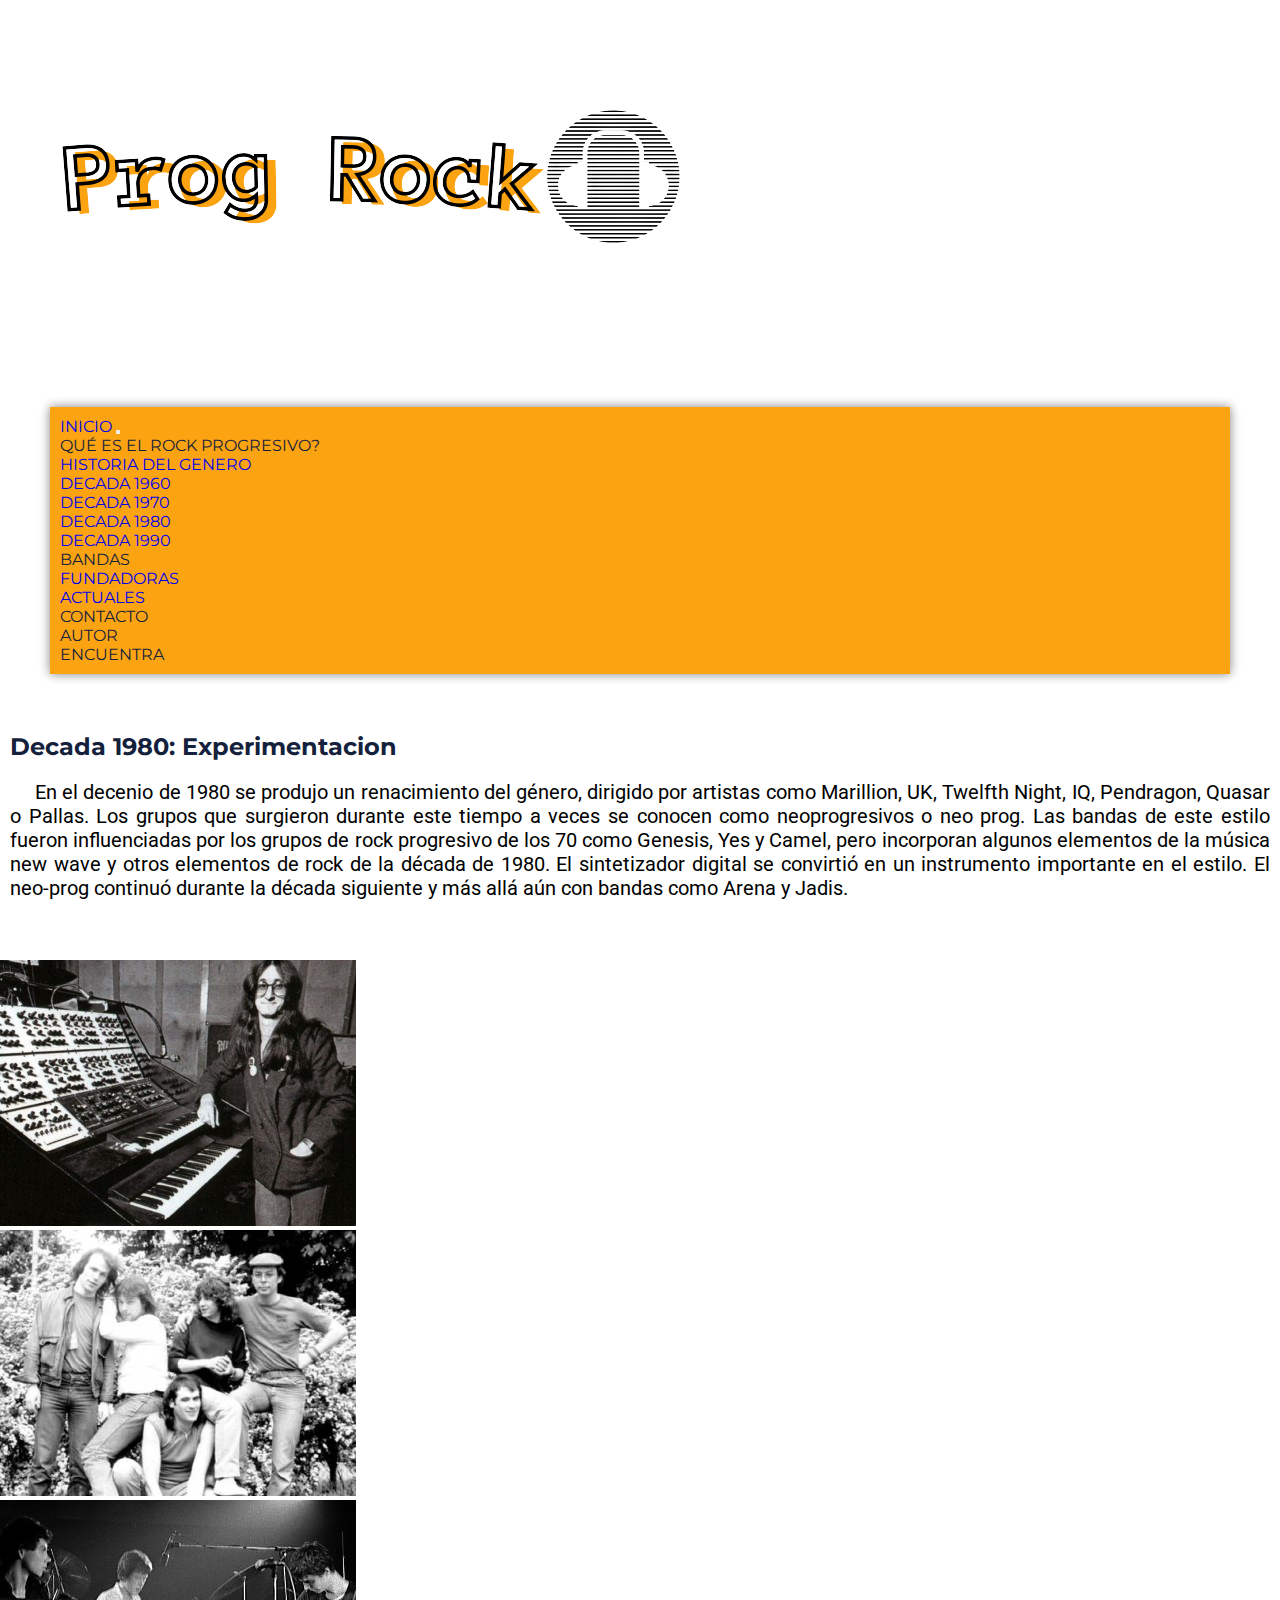
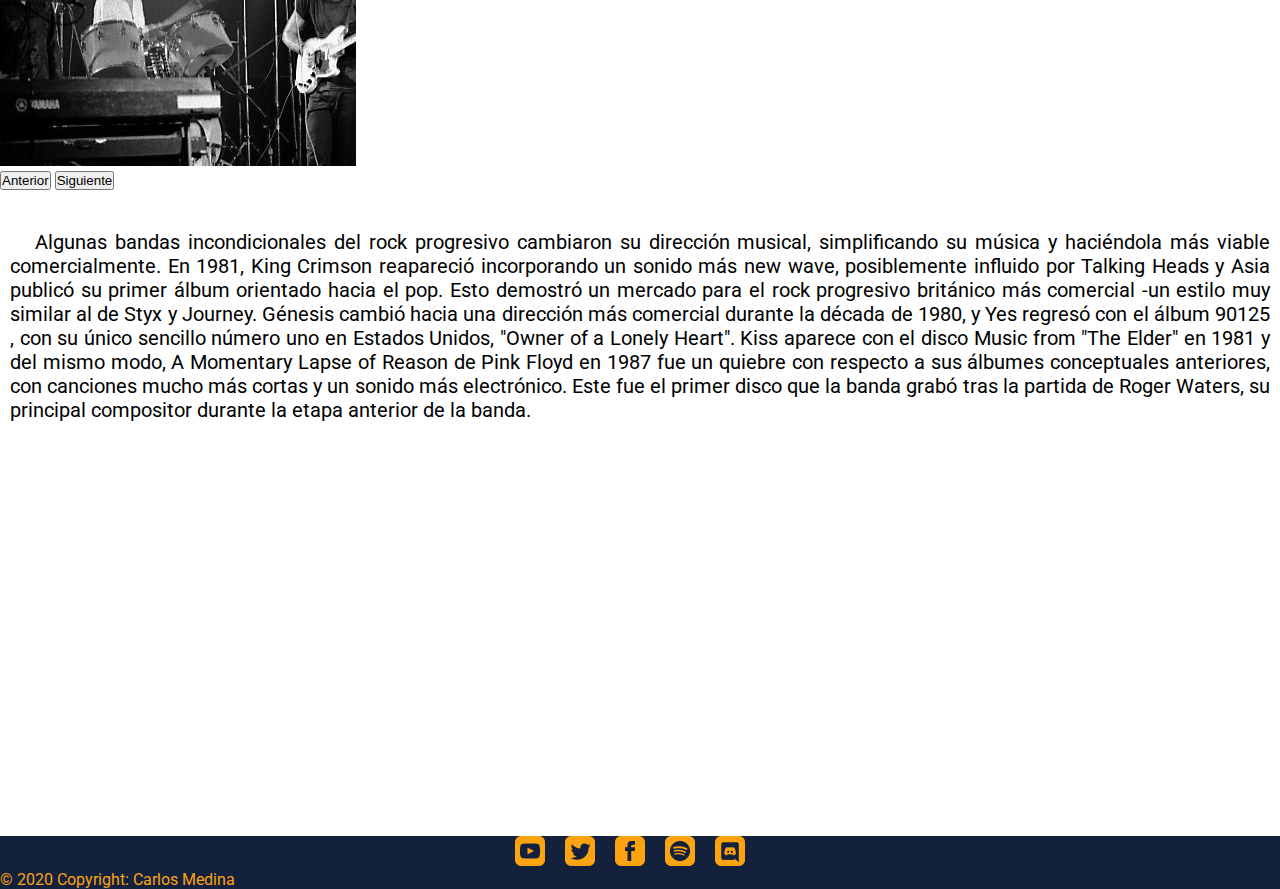
<file: pages/decada-1980.html>
<!doctype html>
<html lang="en">
    <head>
        <meta charset="utf-8">
        <meta name="viewport" content="width=device-width, initial-scale=1">
        <!-- Bootstrap CSS -->
        <link href="https://cdn.jsdelivr.net/npm/bootstrap@5.0.2/dist/css/bootstrap.min.css" rel="stylesheet" integrity="sha384-EVSTQN3/azprG1Anm3QDgpJLIm9Nao0Yz1ztcQTwFspd3yD65VohhpuuCOmLASjC" crossorigin="anonymous">
        <!-- MI CCS -->
        <link rel="stylesheet" href="../css/style.css">
        <!-- Fuentes -->
        <link rel="preconnect" href="https://fonts.googleapis.com">
        <link rel="preconnect" href="https://fonts.gstatic.com" crossorigin>
        <link href="https://fonts.googleapis.com/css2?family=Montserrat:ital,wght@1,500&family=Roboto:wght@100&display=swap" rel="stylesheet">
        <!-- Icono -->
        <link rel="icon" type="image/png" href="../multimedia/favicon.png"/>
    <!-- META SEO -->
        <meta name="keywords" content="Prog Rock, musica, historia, rock progresivo, metal progresivo, Rush, Pink Floyd, Genesis, Opeth, Steven Wilson" >
        <meta name="description" content="Dedicados a mostrar lo mejor del rock progresivo. Desde sus orígenes hasta las bandas actuales y con recomendaciones de albumes, listas de canciones y videos. ">
        <meta name="ROBOTS" content="INDEX">
        <meta name="language" content="Spanish">
        <meta http-equiv="Contend-Languaje" content="ES">
        <meta name="city" content="Santiago de Chile">
        <meta name="country" content="Chile">
        <meta name="resourse-type" content="Document">
        <meta name="doc-type" content="Web Page">
        <title>Influencias del rock progresivo</title>
    </head>
<body>
    <header>
    <!--LOGO-->
        <div class="container-fluid"> 
            <div class="row">
                <a href="../index.html">
                    <img src="../multimedia/logo1.png" alt="LogoProgRock" class="img-fluid mx-auto d-block">
            </div>
        </div>
    </header>
                  <!-- INICIA BARRA-->
    <div class="container-fluid">
        <!-- Contenido barra-->
        <!-- brand-->
        <nav class="navbar navbar-expand-lg navbar-light p-30 navbar--colores">
            <div class="container-fluid">
                <a class="navbar-brand" href="../index.html">Inicio</a>
                    <button class="navbar-toggler" type="button" data-bs-toggle="collapse" data-bs-target="#navbarSupportedContent" aria-controls="navbarSupportedContent" aria-expanded="false" aria-label="Toggle navigation">
                    <span class="navbar-toggler-icon"></span>
                    </button> 
                    <!-- para contraer-->
                <div class="collapse navbar-collapse" id="navbarSupportedContent">
                        <!-- primer dropdopwn-->
                    <li class="nav-item dropdown">
                        <a class="nav-link dropdown-toggle" href="#" id="navbarDropdown1" role="button" data-bs-toggle="dropdown" aria-expanded="false">Qué es el Rock Progresivo?
                        </a>
                        <ul class="dropdown-menu ul__submenu--color" aria-labelledby="navbarDropdown1">
                            <li>
                                <a class="dropdown-item" href="historia.html">Historia del genero</a>
                            </li>
                            <li>
                                <a class="dropdown-item" href="decada-1960.html">Decada 1960</a>
                            </li>
                            <li>
                                <a class="dropdown-item" href="decada-1970.html">Decada 1970</a>
                            </li>
                            <li>
                                <a class="dropdown-item" href="decada-1980.html">Decada 1980</a>
                            </li>
                            <li>
                                <a class="dropdown-item" href="decada-1990.html">Decada 1990</a>
                            </li>
                        </ul>
                    </li>
                            <!-- segundo dropdopwn-->
                    <li class="nav-item dropdown">
                        <a class="nav-link dropdown-toggle" href="#" id="navbarDropdown2" role="button" data-bs-toggle="dropdown" aria-expanded="false">Bandas
                        </a>
                        <ul class="dropdown-menu ul__submenu--color" aria-labelledby="navbarDropdown2">
                                <li>
                                    <a class="dropdown-item" href="bandas-fundadoras.html">Fundadoras</a>
                                </li>
                                <li>
                                    <a class="dropdown-item" href="bandas-actuales.html">Actuales</a>
                                </li>
                        </ul>
                    </li>
                    <ul class="navbar-nav me-auto mb-2 mb-lg-0">
                        <li class="nav-item">
                                <a class="nav-link active" aria-current="page" href="contacto.html">Contacto</a>
                        </li>
                        <li class="nav-item">
                                <a class="nav-link active" aria-current="page" href="autor.html">Autor</a>
                        </li>
                        <li class="nav-item">
                            <a class="nav-link active" aria-current="page" href="encuentra.html">Encuentra</a>
                        </li>
                    </ul>
                </div>
            </div>
        </nav>
    </div>
    <!-- FIN BARRA-->
    <!-- INICIA TEXTO Y COSITAS-->  
    <section class="container">
        <div class="row">
            <p class="p__h2Home">Decada 1980: Experimentacion</p> 
                <div class="col-6">
                    <p class="itemTextoHome">
                    En el decenio de 1980 se produjo un renacimiento del género, dirigido por artistas como Marillion, UK, Twelfth Night, IQ, Pendragon, Quasar o Pallas. Los grupos que surgieron durante este tiempo a veces se conocen como neoprogresivos o neo prog. Las bandas de este estilo fueron influenciadas por los grupos de rock progresivo de los 70 como Genesis, Yes y Camel, pero incorporan algunos elementos de la música new wave y otros elementos de rock de la década de 1980. El sintetizador digital se convirtió en un instrumento importante en el estilo. El neo-prog continuó durante la década siguiente y más allá aún con bandas como Arena y Jadis.
                    </p>
                </div>
                <div class="col-6">
                    <div id="experimentacion" class="carousel slide" data-bs-ride="carousel">
                        <div class="carousel-inner">
                          <div class="carousel-item active">
                            <img src="../multimedia/innerbanners/rushsync.jpg" class="d-block w-100" alt="Rush">
                          </div>
                          <div class="carousel-item">
                            <img src="../multimedia/innerbanners/marillon.jpg" class="d-block w-100" alt="Marillion">
                          </div>
                          <div class="carousel-item">
                            <img src="../multimedia/innerbanners/talking_heads.jpg" class="d-block w-100" alt="Talking Heads">
                          </div>
                        </div>
                        <button class="carousel-control-prev" type="button" data-bs-target="#experimentacion" data-bs-slide="prev">
                          <span class="carousel-control-prev-icon" aria-hidden="true"></span>
                          <span class="visually-hidden">Anterior</span>
                        </button>
                        <button class="carousel-control-next" type="button" data-bs-target="#experimentacion" data-bs-slide="next">
                          <span class="carousel-control-next-icon" aria-hidden="true"></span>
                          <span class="visually-hidden">Siguiente</span>
                        </button>
                    </div>
                </div>
                <div class="col-12">
                    <p class="itemTextoHome">
                        Algunas bandas incondicionales del rock progresivo cambiaron su dirección musical, simplificando su música y haciéndola más viable comercialmente. En 1981, King Crimson reapareció incorporando un sonido más new wave, posiblemente influido por Talking Heads y Asia publicó su primer álbum orientado hacia el pop. Esto demostró un mercado para el rock progresivo británico más comercial -un estilo muy similar al de Styx y Journey. Génesis cambió hacia una dirección más comercial durante la década de 1980, y Yes regresó con el álbum 90125 , con su único sencillo número uno en Estados Unidos, "Owner of a Lonely Heart". Kiss aparece con el disco Music from "The Elder" en 1981 y del mismo modo, A Momentary Lapse of Reason de Pink Floyd en 1987 fue un quiebre con respecto a sus álbumes conceptuales anteriores, con canciones mucho más cortas y un sonido más electrónico. Este fue el primer disco que la banda grabó tras la partida de Roger Waters, su principal compositor durante la etapa anterior de la banda.                        
                    </p>
                </div>
                <div class="col-12">
                    
                    <iframe title="Spotify lista80" src="https://open.spotify.com/embed/playlist/5PXK5NLXaHlpc1MfdYPXj9" width="100%" height="380" frameBorder="0" allowtransparency="true" allow="encrypted-media"></iframe>
                </div>           
        </div>
    </section>
   <!-- INICIA FOOTER -->
   <footer class="container-fluid footer__div">
        <div class="container p-4 pb-0">
        <!-- REDES SOCIALES -->
            <section class="socialFooter footer__div--color mb-4">
                <a href="https://www.youtube.com/" target="_blank" rel="noopener" aria-label="Youtube">
                    <img src="../multimedia/ico/youtube.png" alt="ytLogo" class="imageFooter">
                </a>
                <a href="https://www.twitter.com/" target="_blank" rel="noopener" aria-label="twitter">
                    <img src="../multimedia/ico/twitter.png" alt="twLogo" class="imageFooter">
                </a>
                <a href="https://www.facebook.com/" target="_blank" rel="noopener" aria-label="facebook">
                    <img src="../multimedia/ico/facebook.png" alt="fbLogo" class="imageFooter">
                </a>
                <a href="https://www.spotify.com/" target="_blank" rel="noopener" aria-label="facebook">
                    <img src="../multimedia/ico/spotify.png" alt="spLogo" class="imageFooter">
                </a>
                <a href="https://www.discord.com/" target="_blank" rel="noopener" aria-label="Discord">
                    <img src="../multimedia/ico/discord.png" alt="dcLogo" class="imageFooter">
                </a>
            </section>
        </div>
        <!-- AUTOR -->
        <div class="text-center p-3 footer__div--color textoFooter">
        © 2020 Copyright: Carlos Medina
        </div>
    </footer>
    <!-- MUERE FOOTER -->
    <!-- Popper and Bootstrap JS -->
    <script src="https://cdn.jsdelivr.net/npm/@popperjs/core@2.9.2/dist/umd/popper.min.js" integrity="sha384-IQsoLXl5PILFhosVNubq5LC7Qb9DXgDA9i+tQ8Zj3iwWAwPtgFTxbJ8NT4GN1R8p" crossorigin="anonymous"></script>
    <script src="https://cdn.jsdelivr.net/npm/bootstrap@5.0.2/dist/js/bootstrap.min.js" integrity="sha384-cVKIPhGWiC2Al4u+LWgxfKTRIcfu0JTxR+EQDz/bgldoEyl4H0zUF0QKbrJ0EcQF" crossorigin="anonymous"></script>
</body>
</html>
</file>
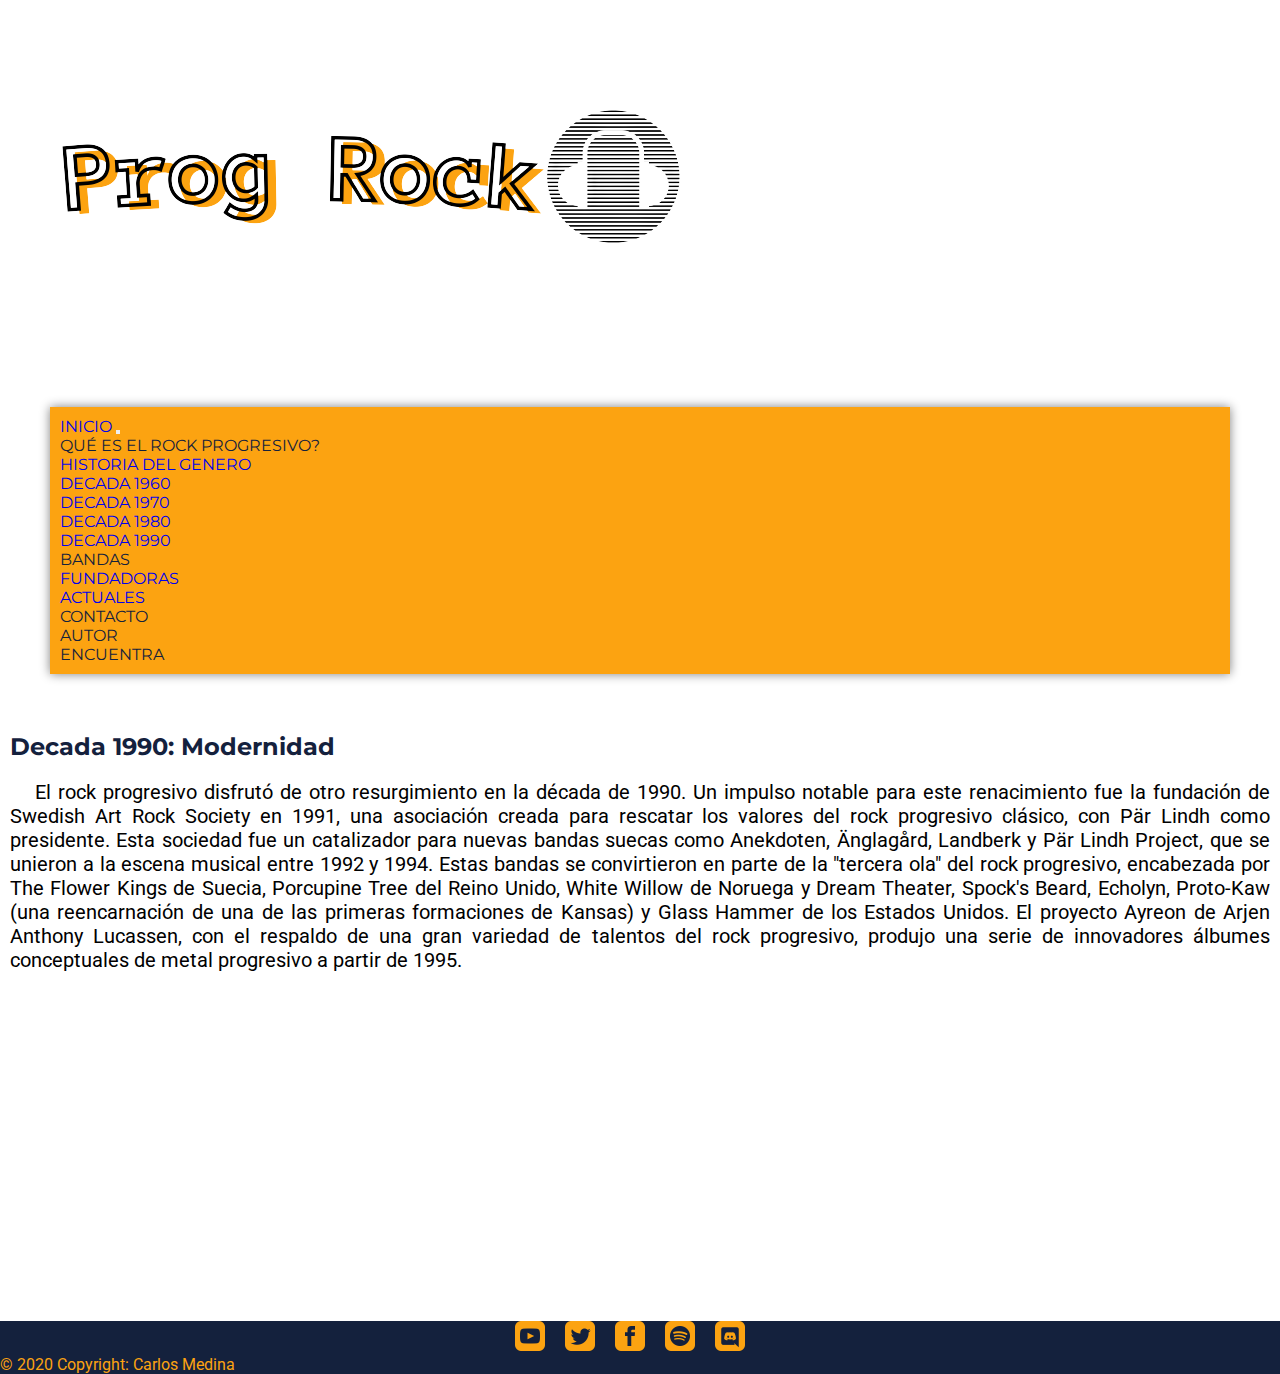
<file: pages/decada-1990.html>
<!doctype html>
<html lang="en">
    <head>
        <meta charset="utf-8">
        <meta name="viewport" content="width=device-width, initial-scale=1">
        <!-- Bootstrap CSS -->
        <link href="https://cdn.jsdelivr.net/npm/bootstrap@5.0.2/dist/css/bootstrap.min.css" rel="stylesheet" integrity="sha384-EVSTQN3/azprG1Anm3QDgpJLIm9Nao0Yz1ztcQTwFspd3yD65VohhpuuCOmLASjC" crossorigin="anonymous">
        <!-- MI CCS -->
        <link rel="stylesheet" href="../css/style.css">
        <!-- Fuentes -->
        <link rel="preconnect" href="https://fonts.googleapis.com">
        <link rel="preconnect" href="https://fonts.gstatic.com" crossorigin>
        <link href="https://fonts.googleapis.com/css2?family=Montserrat:ital,wght@1,500&family=Roboto:wght@100&display=swap" rel="stylesheet">
        <!-- Icono -->
        <link rel="icon" type="image/png" href="../multimedia/favicon.png"/>
        <!-- META SEO -->
        <meta name="keywords" content="Prog Rock, musica, historia, rock progresivo, metal progresivo, Rush, Pink Floyd, Genesis, Opeth, Steven Wilson" >
        <meta name="description" content="Dedicados a mostrar lo mejor del rock progresivo. Desde sus orígenes hasta las bandas actuales y con recomendaciones de albumes, listas de canciones y videos. ">
        <meta name="ROBOTS" content="INDEX">
        <meta name="language" content="Spanish">
        <meta http-equiv="Contend-Languaje" content="ES">
        <meta name="city" content="Santiago de Chile">
        <meta name="country" content="Chile">
        <meta name="resourse-type" content="Document">
        <meta name="doc-type" content="Web Page">
        <title>Influencias del rock progresivo</title>
    </head>
<body>
    <header>
        <!--LOGO-->
      <div class="container-fluid"> 
          <div class="row">
              <a href="../index.html">
                  <img src="../multimedia/logo1.png" alt="LogoProgRock" class="img-fluid mx-auto d-block">
          </div>
      </div>
  </header>
                  <!-- INICIA BARRA-->
    <div class="container-fluid">
        <!-- Contenido barra-->
        <!-- brand-->
        <nav class="navbar navbar-expand-lg navbar-light p-30 navbar--colores">
            <div class="container-fluid">
                <a class="navbar-brand" href="../index.html">Inicio</a>
                    <button class="navbar-toggler" type="button" data-bs-toggle="collapse" data-bs-target="#navbarSupportedContent" aria-controls="navbarSupportedContent" aria-expanded="false" aria-label="Toggle navigation">
                    <span class="navbar-toggler-icon"></span>
                    </button>   
                    <!-- para contraer-->
                <div class="collapse navbar-collapse" id="navbarSupportedContent">
                        <!-- primer dropdopwn-->
                    <li class="nav-item dropdown">
                        <a class="nav-link dropdown-toggle" href="#" id="navbarDropdown1" role="button" data-bs-toggle="dropdown" aria-expanded="false">Qué es el Rock Progresivo?
                        </a>
                        <ul class="dropdown-menu ul__submenu--color" aria-labelledby="navbarDropdown1">
                            <li>
                                <a class="dropdown-item" href="historia.html">Historia del genero</a>
                            </li>
                            <li>
                                <a class="dropdown-item" href="decada-1960.html">Decada 1960</a>
                            </li>
                            <li>
                                <a class="dropdown-item" href="decada-1970.html">Decada 1970</a>
                            </li>
                            <li>
                                <a class="dropdown-item" href="decada-1980.html">Decada 1980</a>
                            </li>
                            <li>
                                <a class="dropdown-item" href="decada-1990.html">Decada 1990</a>
                            </li>
                        </ul>
                    </li>
                            <!-- segundo dropdopwn-->
                    <li class="nav-item dropdown">
                        <a class="nav-link dropdown-toggle" href="#" id="navbarDropdown2" role="button" data-bs-toggle="dropdown" aria-expanded="false">Bandas
                        </a>
                        <ul class="dropdown-menu ul__submenu--color" aria-labelledby="navbarDropdown2">
                                <li>
                                    <a class="dropdown-item" href="bandas-fundadoras.html">Fundadoras</a>
                                </li>
                                <li>
                                    <a class="dropdown-item" href="bandas-actuales.html">Actuales</a>
                                </li>
                        </ul>
                    </li>
                    <ul class="navbar-nav me-auto mb-2 mb-lg-0">
                        <li class="nav-item">
                                <a class="nav-link active" aria-current="page" href="contacto.html">Contacto</a>
                        </li>
                        <li class="nav-item">
                                <a class="nav-link active" aria-current="page" href="autor.html">Autor</a>
                        </li>
                        <li class="nav-item">
                            <a class="nav-link active" aria-current="page" href="encuentra.html">Encuentra</a>
                        </li>
                    </ul>
                </div>
            </div>
        </nav>
    </div>
<!-- FIN BARRA-->
    <!-- INICIA TEXTO Y COSITAS--> 
    <section class="container">
        <div class="row">
            <div class="col-xs-12 col-sm-6 col-md-6">
                <p class="p__h2Home">Decada 1990: Modernidad</p> 
                <p class="itemTextoHome">
                    El rock progresivo disfrutó de otro resurgimiento en la década de 1990. Un impulso notable para este renacimiento fue la fundación de Swedish Art Rock Society en 1991, una asociación creada para rescatar los valores del rock progresivo clásico, con Pär Lindh como presidente.​ Esta sociedad fue un catalizador para nuevas bandas suecas como Anekdoten, Änglagård, Landberk y Pär Lindh Project, que se unieron a la escena musical entre 1992 y 1994. Estas bandas se convirtieron en parte de la "tercera ola" del rock progresivo, encabezada por The Flower Kings de Suecia, Porcupine Tree del Reino Unido, White Willow de Noruega y Dream Theater, Spock's Beard, Echolyn, Proto-Kaw (una reencarnación de una de las primeras formaciones de Kansas) y Glass Hammer de los Estados Unidos. El proyecto Ayreon de Arjen Anthony Lucassen, con el respaldo de una gran variedad de talentos del rock progresivo, produjo una serie de innovadores álbumes conceptuales de metal progresivo a partir de 1995.
                </p>
            </div>
            <div class="col-xs-12 col-sm-6 col-md-4">
                <iframe title="DReam90" width="560" height="315" src="https://www.youtube.com/embed/twMsgXsI2_g" title="YouTube video player" frameborder="0" allow="accelerometer; autoplay; clipboard-write; encrypted-media; gyroscope; picture-in-picture" allowfullscreen></iframe>
            </div>
        </div>
    </section>
   <!-- INICIA FOOTER -->
    <footer class="container-fluid footer__div">
        <div class="container p-4 pb-0">
            <section class="socialFooter footer__div--color mb-4">
                <a href="https://www.youtube.com/" target="_blank" rel="noopener" aria-label="Youtube">
                    <img src="../multimedia/ico/youtube.png" alt="ytLogo" class="imageFooter">
                </a>
                <a href="https://www.twitter.com/" target="_blank" rel="noopener" aria-label="twitter">
                    <img src="../multimedia/ico/twitter.png" alt="twLogo" class="imageFooter">
                </a>
                <a href="https://www.facebook.com/" target="_blank" rel="noopener" aria-label="facebook">
                    <img src="../multimedia/ico/facebook.png" alt="fbLogo" class="imageFooter">
                </a>
                <a href="https://www.spotify.com/" target="_blank" rel="noopener" aria-label="facebook">
                    <img src="../multimedia/ico/spotify.png" alt="spLogo" class="imageFooter">
                </a>
                <a href="https://www.discord.com/" target="_blank" rel="noopener" aria-label="Discord">
                    <img src="../multimedia/ico/discord.png" alt="dcLogo" class="imageFooter">
                </a>
            </section>
        </div>
        <!-- AUTOR -->
        <div class="text-center p-3 footer__div--color textoFooter">
        © 2020 Copyright: Carlos Medina
        </div>
    </footer>
    <!-- MUERE FOOTER -->
    <!-- Popper and Bootstrap JS -->
    <script src="https://cdn.jsdelivr.net/npm/@popperjs/core@2.9.2/dist/umd/popper.min.js" integrity="sha384-IQsoLXl5PILFhosVNubq5LC7Qb9DXgDA9i+tQ8Zj3iwWAwPtgFTxbJ8NT4GN1R8p" crossorigin="anonymous"></script>
    <script src="https://cdn.jsdelivr.net/npm/bootstrap@5.0.2/dist/js/bootstrap.min.js" integrity="sha384-cVKIPhGWiC2Al4u+LWgxfKTRIcfu0JTxR+EQDz/bgldoEyl4H0zUF0QKbrJ0EcQF" crossorigin="anonymous"></script>
</body>
</html>
</file>
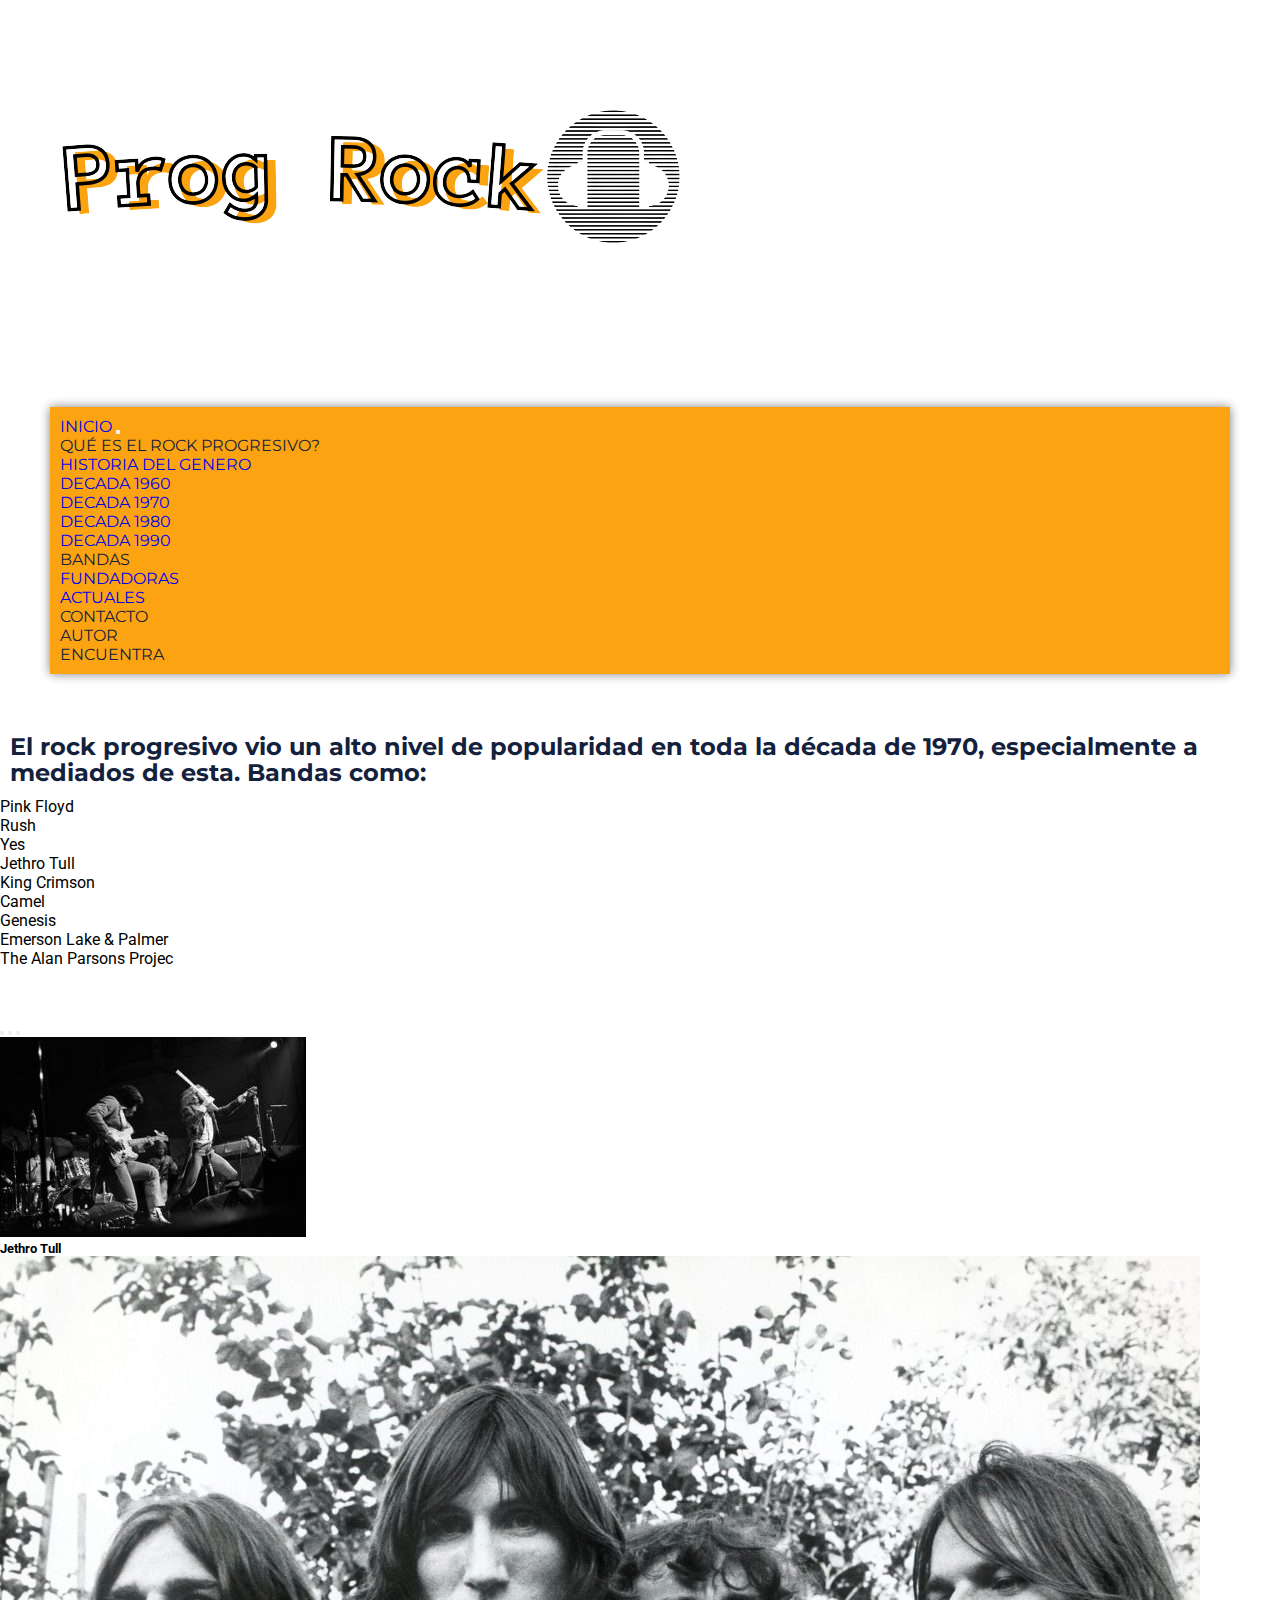
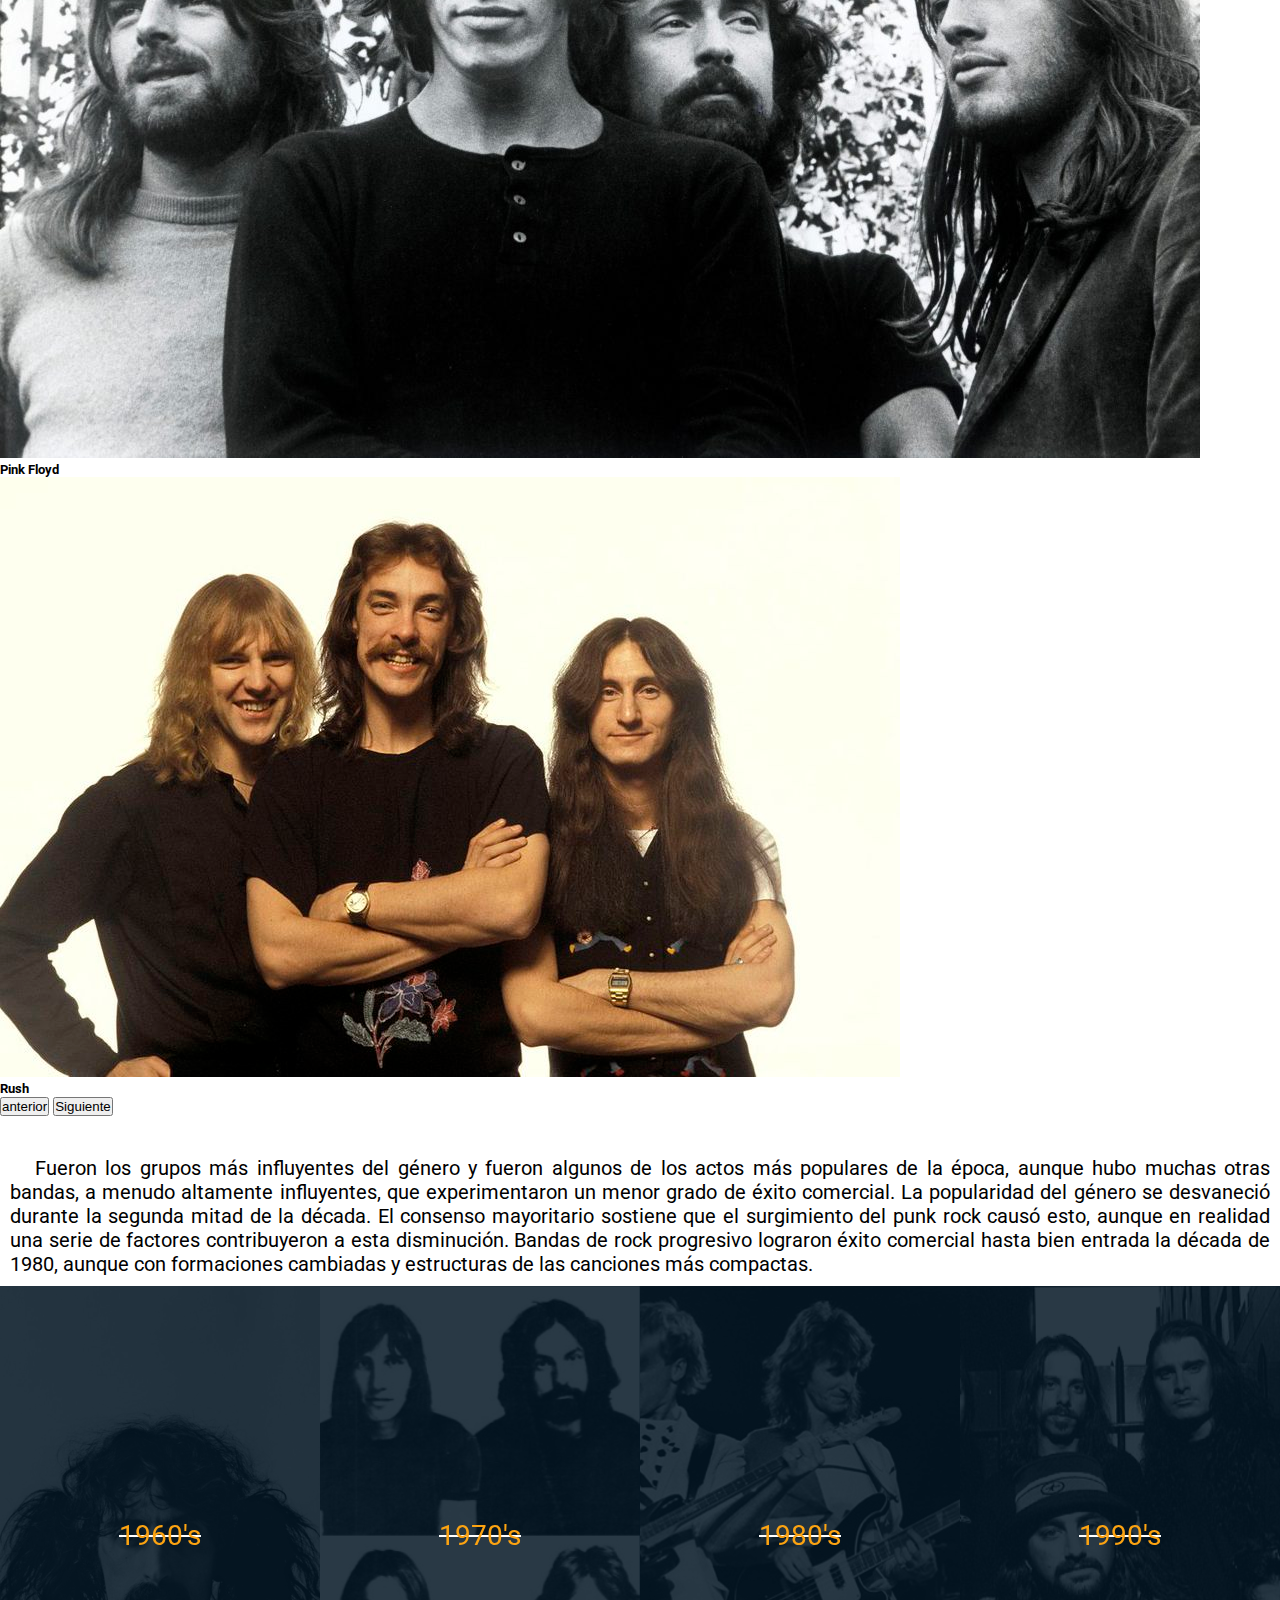
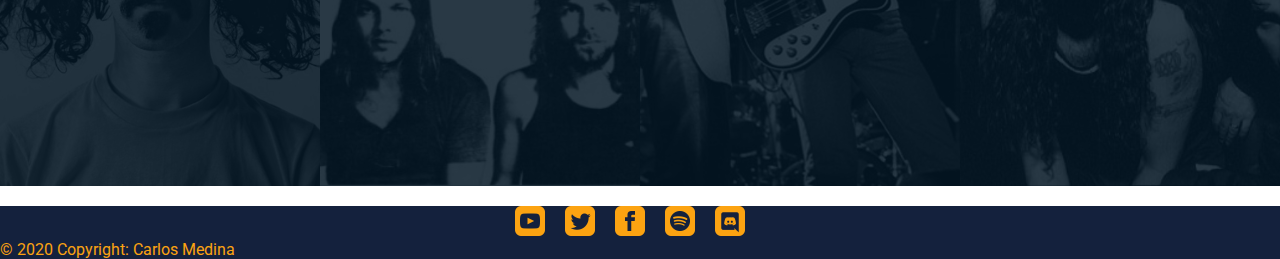
<file: pages/historia.html>
<!doctype html>
<html lang="en">
<head>
        <meta charset="utf-8">
        <meta name="viewport" content="width=device-width, initial-scale=1">
        <!-- Bootstrap CSS -->
        <link href="https://cdn.jsdelivr.net/npm/bootstrap@5.0.2/dist/css/bootstrap.min.css" rel="stylesheet" integrity="sha384-EVSTQN3/azprG1Anm3QDgpJLIm9Nao0Yz1ztcQTwFspd3yD65VohhpuuCOmLASjC" crossorigin="anonymous">
        <!-- MI CCS -->
        <link rel="stylesheet" href="../css/style.css">
        <!-- Fuentes -->
        <link rel="preconnect" href="https://fonts.googleapis.com">
	    <link rel="preconnect" href="https://fonts.gstatic.com" crossorigin>
	    <link href="https://fonts.googleapis.com/css2?family=Montserrat:ital,wght@1,500&family=Roboto:wght@100&display=swap" rel="stylesheet">
        <!-- Icono -->
        <link rel="icon" type="image/png" href="../multimedia/favicon.png"/>
        <!-- META SEO -->
    <meta name="keywords" content="Prog Rock, musica, historia, rock progresivo, metal progresivo, Rush, Pink Floyd, Genesis, Opeth, Steven Wilson" >
    <meta name="description" content="Dedicados a mostrar lo mejor del rock progresivo. Desde sus orígenes hasta las bandas actuales y con recomendaciones de albumes, listas de canciones y videos. ">
    <meta name="ROBOTS" content="INDEX">
    <meta name="language" content="Spanish">
    <meta http-equiv="Contend-Languaje" content="ES">
    <meta name="city" content="Santiago de Chile">
    <meta name="country" content="Chile">
    <meta name="resourse-type" content="Document">
    <meta name="doc-type" content="Web Page">
    <title>Historia del rock progresivo</title>
</head>
<body>
    <header>
        <!--LOGO-->
        <div class="container-fluid"> 
            <div class="row">
                <a href="../index.html">
                    <img src="../multimedia/logo1.png" alt="LogoProgRock" class="img-fluid mx-auto d-block">
            </div>
        </div>
    </header>
    <!-- INICIA BARRA-->
    <div class="container-fluid">
            <!-- Contenido barra-->
            <!-- brand-->
        <nav class="navbar navbar-expand-lg navbar-light p-30 navbar--colores">
            <div class="container-fluid">
                <a class="navbar-brand" href="../index.html">Inicio</a>
                    <button class="navbar-toggler" type="button" data-bs-toggle="collapse" data-bs-target="#navbarSupportedContent" aria-controls="navbarSupportedContent" aria-expanded="false" aria-label="Toggle navigation">
                    <span class="navbar-toggler-icon"></span>
                    </button>
                    <!-- para contraer-->
                <div class="collapse navbar-collapse" id="navbarSupportedContent">
                        <!-- primer dropdopwn-->
                    <li class="nav-item dropdown">
                        <a class="nav-link dropdown-toggle" href="#" id="navbarDropdown1" role="button" data-bs-toggle="dropdown" aria-expanded="false">Qué es el Rock Progresivo?
                        </a>
                        <ul class="dropdown-menu ul__submenu--color" aria-labelledby="navbarDropdown1">
                            <li>
                                <a class="dropdown-item" href="historia.html">Historia del genero</a>
                            </li>
                            <li>
                                <a class="dropdown-item" href="decada-1960.html">Decada 1960</a>
                            </li>
                            <li>
                                <a class="dropdown-item" href="decada-1970.html">Decada 1970</a>
                            </li>
                            <li>
                                <a class="dropdown-item" href="decada-1980.html">Decada 1980</a>
                            </li>
                            <li>
                                <a class="dropdown-item" href="decada-1990.html">Decada 1990</a>
                            </li>
                        </ul>
                    </li>
                            <!-- segundo dropdopwn-->
                    <li class="nav-item dropdown">
                        <a class="nav-link dropdown-toggle" href="#" id="navbarDropdown2" role="button" data-bs-toggle="dropdown" aria-expanded="false">Bandas
                        </a>
                        <ul class="dropdown-menu ul__submenu--color" aria-labelledby="navbarDropdown2">
                                <li>
                                    <a class="dropdown-item" href="bandas-fundadoras.html">Fundadoras</a>
                                </li>
                                <li>
                                    <a class="dropdown-item" href="bandas-actuales.html">Actuales</a>
                                </li>
                        </ul>
                    </li>
                    <ul class="navbar-nav me-auto mb-2 mb-lg-0">
                        <li class="nav-item">
                                <a class="nav-link active" aria-current="page" href="contacto.html">Contacto</a>
                        </li>
                        <li class="nav-item">
                                <a class="nav-link active" aria-current="page" href="autor.html">Autor</a>
                        </li>
                        <li class="nav-item">
                            <a class="nav-link active" aria-current="page" href="encuentra.html">Encuentra</a>
                        </li>
                    </ul>
                </div>
            </div>
        </nav>
    </div>
    <!-- FIN BARRA-->
    <!-- INICIA TEXTO Y COSITAS-->
    <section class="container">
        <div class="row">
            <div class="col-xs-12 col-sm-12 col-md-6">
                <p class="p__h2Home">El rock progresivo vio un alto nivel de popularidad en toda la década de 1970, especialmente a mediados de esta. Bandas como:</p> 
                <ul class="list-group list-group-flush">
                    <li class="list-group-item">Pink Floyd</li>
                    <li class="list-group-item">Rush</li>
                    <li class="list-group-item">Yes</li>
                    <li class="list-group-item">Jethro Tull</li>
                    <li class="list-group-item">King Crimson</li>
                    <li class="list-group-item">Camel</li>
                    <li class="list-group-item">Genesis</li>
                    <li class="list-group-item">Emerson Lake & Palmer</li>
                    <li class="list-group-item">The Alan Parsons Projec</li>
                </ul>
            </div>
            <!-- SLIDER LATERAL-->
            <div class="col-xs-12 col-sm-12 col-md-6">
                <div id="carouselHistoria" class="carousel slide" data-bs-ride="carousel">
                    <div class="carousel-indicators">
                        <button type="button" data-bs-target="#carouselHistoria" data-bs-slide-to="0" class="active" aria-current="true" aria-label="Jethro Tull"></button>
                        <button type="button" data-bs-target="#carouselHistoria" data-bs-slide-to="1" aria-label="Pink Floyd"></button>
                        <button type="button" data-bs-target="#carouselHistoria" data-bs-slide-to="2" aria-label="Rush"></button>
                    </div>
                    <div class="carousel-inner">
                        <div class="carousel-item active">
                            <img src="../multimedia/innerbanners/jethro_tull.jpg" class=" img-fluid d-block w-100" alt="Jethro_Tull">
                            <div class="carousel-caption d-none d-md-block">
                              <h5>Jethro Tull</h5> 
                            </div>
                        </div>
                        <div class="carousel-item">
                            <img src="../multimedia/innerbanners/pink-floyd-scaled.jpeg" class="img-fluid d-block w-100" alt="pink-floyd">
                            <div class="carousel-caption d-none d-md-block">
                              <h5>Pink Floyd</h5>
                            </div>
                        </div>
                        <div class="carousel-item">
                            <img src="../multimedia/innerbanners/rueshbanner.jpg" class="img-fluid d-block w-100" alt="Rush">
                            <div class="carousel-caption d-none d-md-block">
                              <h5>Rush</h5>
                            </div>
                        </div>
                    </div>
                    <button class="carousel-control-prev" type="button" data-bs-target="#carouselHistoria" data-bs-slide="prev">
                          <span class="carousel-control-prev-icon" aria-hidden="true"></span>
                          <span class="visually-hidden">anterior</span>
                    </button>
                    <button class="carousel-control-next" type="button" data-bs-target="#carouselHistoria" data-bs-slide="next">
                          <span class="carousel-control-next-icon" aria-hidden="true"></span>
                          <span class="visually-hidden">Siguiente</span>
                    </button>
                </div>
            </div>
            <div class="col-xs-12 col-sm-12 col-md-12">
                <p class="itemTextoHome">
                    Fueron los grupos más influyentes del género y fueron algunos de los actos más populares de la época, aunque hubo muchas otras bandas, a menudo altamente influyentes, que experimentaron un menor grado de éxito comercial. La popularidad del género se desvaneció durante la segunda mitad de la década. El consenso mayoritario sostiene que el surgimiento del punk rock causó esto, aunque en realidad una serie de factores contribuyeron a esta disminución.​ Bandas de rock progresivo lograron éxito comercial hasta bien entrada la década de 1980, aunque con formaciones cambiadas y estructuras de las canciones más compactas. 
                </p>
            </div>
            <!-- INICIA TIMELINE-->
            <section id="timeline">
                <div class="tl-item">
                    <div class="tl-bg" style="background-image: url(../multimedia/timeline/1-frank-zappa-60.jpg)">
                    </div>
                    <div class="tl-year">
                        <p>1960's</p>
                    </div>
                    <div class="tl-content">
                        <h1> 
                            <a href="decada-1960.html">Fuentes del rock progresivo</a>
                        </h1>
                        <p>Primeras influencias musicales del genero.</p>
                    </div>
                </div>
                <div class="tl-item">
                    <div class="tl-bg" style="background-image: url(../multimedia/timeline/2-pink_floyd-70.jpg)"></div>
                    <div class="tl-year">
                        <p>1970's</p>
                    </div>
                    <div class="tl-content">
                        <h1> 
                            <a href="decada-1970.html">Popularidad y decadencia</a>
                        </h1>
                        <p>Prog vs Punk vs Pop</p>
                    </div>
                </div>
                <div class="tl-item">
                    <div class="tl-bg" style="background-image: url(../multimedia/timeline/3-rush-80.jpg)"></div>
                    <div class="tl-year">
                        <p>1980's</p>
                    </div>
                    <div class="tl-content">
                        <h1> 
                            <a href="decada-1980.html">Experimentacion</a>
                        </h1>
                        <p>Sintetizadores y electronica.</p>
                    </div>
                </div>
                <div class="tl-item">
                    <div class="tl-bg" style="background-image: url(../multimedia/timeline/4-dream_theater-90.jpg)"></div>
                    <div class="tl-year">
                        <p>1990's</p>
                    </div>
                    <div class="tl-content">
                        <h1> 
                            <a href="decada-1990.html">Modernidad</a>
                        </h1>
                        <p>Popularidad y estabilidad.</p>
                    </div>
                </div>
            </section>
        </div>
    </section>
    <!-- FIN TEXTO Y COSITAS-->
    <!-- INICIA FOOTER -->    
    <footer class="container-fluid footer__div">
        <!-- Grid container -->
        <div class="container p-4 pb-0">
          <!-- REDES SOCIALES -->
            <section class="socialFooter footer__div--color mb-4">
                <a href="https://www.youtube.com/" target="_blank" aria-label="Youtube"  rel="noopener">
                    <img src="../multimedia/ico/youtube.png" alt="ytLogo" class="imageFooter">
                </a>
                <a href="https://www.twitter.com/" target="_blank" aria-label="Twitter"  rel="noopener">
                    <img src="../multimedia/ico/twitter.png" alt="twLogo" class="imageFooter">
                </a>
                <a href="https://www.facebook.com/" target="_blank" aria-label="Facebook"  rel="noopener">
                    <img src="../multimedia/ico/facebook.png" alt="fbLogo" class="imageFooter">
                </a>
                <a href="https://www.spotify.com/" target="_blank" aria-label="Spotify"  rel="noopener">
                    <img src="../multimedia/ico/spotify.png" alt="spLogo" class="imageFooter">
                </a>
                <a href="https://www.discord.com/" target="_blank" aria-label="Discord"  rel="noopener">
                    <img src="../multimedia/ico/discord.png" alt="dcLogo" class="imageFooter">
                </a>
            </section>
        </div>      
        <!-- AUTOR -->
        <div class="text-center p-3 footer__div--color textoFooter">
          © 2020 Copyright: Carlos Medina
        </div>
    </footer>
    <!-- MUERE FOOTER -->
    <!-- Popper y Bootstrap JS -->
    <script src="https://cdn.jsdelivr.net/npm/@popperjs/core@2.9.2/dist/umd/popper.min.js" integrity="sha384-IQsoLXl5PILFhosVNubq5LC7Qb9DXgDA9i+tQ8Zj3iwWAwPtgFTxbJ8NT4GN1R8p" crossorigin="anonymous"></script>
    <script src="https://cdn.jsdelivr.net/npm/bootstrap@5.0.2/dist/js/bootstrap.min.js" integrity="sha384-cVKIPhGWiC2Al4u+LWgxfKTRIcfu0JTxR+EQDz/bgldoEyl4H0zUF0QKbrJ0EcQF" crossorigin="anonymous"></script>
</body>
</html>
</file>
<file: css/style.css>
/* Colores base */
/* Guia BEM */
/* .bloque__elemento--modificador */
* {
  /* Reset */
  Margin: 0;
  padding: 0;
  box-sizing: border-box;
  text-decoration: none;
  list-style: none;
}

body {
  background-color: white;
  font-family: "Roboto", sans-serif;
}

h5 {
  -webkit-text-decoration-style: solid;
          text-decoration-style: solid;
}

.navbar {
  justify-content: space-around;
  font-family: "Montserrat", sans-serif;
  padding: 10px;
  margin: 50px;
  text-transform: uppercase;
}

.navbar--colores {
  background-color: #FCA311;
  color: #14213D;
  box-shadow: 0 0 10px gray;
}

.ul__submenu--color {
  background-color: #FCA311;
}

.nav-link {
  color: #14213D;
}

.carousel {
  justify-content: center;
  margin-top: 50px;
  margin-bottom: 30px;
}

.home .carousel-item {
  min-height: 70vh;
  background-position: center;
  background-size: cover;
  position: relative;
  z-index: 1;
}

.home .carousel-item:before {
  content: "";
  position: absolute;
  left: 0;
  top: 0;
  width: 100%;
  height: 100%;
  background-color: rgba(0, 0, 0, 0.5);
  z-index: -1;
}

.home .carousel-item .container {
  position: absolute;
  left: 50%;
  top: 50%;
  transform: translate(-50%, -50%);
  text-align: center;
}

.home .carousel-item h2 {
  font-size: 40px;
  color: white;
  margin: 0 0 10px;
  opacity: 0;
}

.home .carousel-item p {
  font-size: 20px;
  margin: 0;
  color: white;
  opacity: 0;
}

.home .carousel-item.active h2 {
  -webkit-animation: fadeInLeft 1s ease forwards;
          animation: fadeInLeft 1s ease forwards;
}

.home .carousel-item.active p {
  -webkit-animation: fadeInRight 1s ease forwards;
          animation: fadeInRight 1s ease forwards;
}

@-webkit-keyframes fadeInLeft {
  0% {
    opacity: 0;
    transform: translateX(-30px);
  }
  100% {
    opacity: 1;
    transform: translateX(0px);
  }
}

@keyframes fadeInLeft {
  0% {
    opacity: 0;
    transform: translateX(-30px);
  }
  100% {
    opacity: 1;
    transform: translateX(0px);
  }
}
@-webkit-keyframes fadeInRight {
  0% {
    opacity: 0;
    transform: translateX(30px);
  }
  100% {
    opacity: 1;
    transform: translateX(0px);
  }
}
@keyframes fadeInRight {
  0% {
    opacity: 0;
    transform: translateX(30px);
  }
  100% {
    opacity: 1;
    transform: translateX(0px);
  }
}
@media (max-width: 767px) {
  .home .carousel-item h2 {
    font-size: 45px;
  }

  .home .carousel-item p {
    font-size: 22px;
  }
}
.p__h2Home {
  color: #14213D;
  font-size: 24px;
  font-family: "Montserrat", sans-serif;
  font-weight: 700;
  line-height: 26.4px;
  padding: 10px;
}

.itemTextoHome {
  /* Titulo texto home */
  height: auto;
  width: auto;
  font-size: 20px;
  text-align: justify;
  padding: 10px;
  text-indent: 25px;
}

/* home Imagenes propiedades y transformacion*/
.imageHome {
  height: 200px;
  width: 200px;
  margin: 10px;
}

.imageHomeTrans {
  transition: all 1s;
}

.imageHomeTrans:hover {
  visibility: visible;
  background-color: #FCA311;
}

/* footer*/
footer {
  justify-content: center;
  margin-top: 20px;
}
footer .socialFooter {
  justify-content: center;
  display: flex;
}
footer .socialFooter .imageFooter {
  height: 30px;
  width: 30px;
  margin-right: 20px;
}
footer .socialFooter .imageFooter .textoFooter {
  -webkit-text-decoration-line: underline overline;
          text-decoration-line: underline overline;
  font-weight: bold;
  padding: 10px 0px 20px 0px;
  letter-spacing: 2px;
}

.footer__div--color {
  color: #FCA311;
}

.footer__div {
  justify-content: center;
  background-color: #14213D;
  width: auto;
}

/* TIMELINE */
#timeline {
  display: flex;
  background-color: #031625;
}
#timeline:hover .tl-item {
  width: 23.3333%;
}

.tl-item {
  transform: translate3d(0, 0, 0);
  position: relative;
  width: 25%;
  height: 300px;
  min-height: 500px;
  color: #FCA311;
  overflow: hidden;
  transition: width 0.5s ease;
}
.tl-item:before, .tl-item:after {
  transform: translate3d(0, 0, 0);
  content: "";
  position: absolute;
  left: 0;
  top: 0;
  width: 100%;
  height: 100%;
}
.tl-item:after {
  background: rgba(3, 22, 37, 0.85);
  opacity: 1;
  transition: opacity 0.5s ease;
}
.tl-item:before {
  background: linear-gradient(to bottom, rgba(0, 0, 0, 0) 0%, black 90%);
  z-index: 1;
  opacity: 0;
  transform: translate3d(0, 0, 0) translateY(50%);
  transition: opacity 0.5s ease, transform 0.5s ease;
}
.tl-item:hover {
  width: 30% !important;
}
.tl-item:hover:after {
  opacity: 0;
}
.tl-item:hover:before {
  opacity: 1;
  transform: translate3d(0, 0, 0) translateY(0);
  transition: opacity 1s ease, transform 1s ease 0.25s;
}
.tl-item:hover .tl-content {
  opacity: 1;
  transform: translateY(0);
  transition: all 0.75s ease 0.5s;
}
.tl-item:hover .tl-bg {
  filter: grayscale(0);
}

.tl-content {
  transform: translate3d(0, 0, 0) translateY(25px);
  position: relative;
  z-index: 1;
  text-align: center;
  margin: 0 1.618em;
  top: 55%;
  opacity: 0;
  color: #fff;
  font-weight: bold;
}
.tl-content h1 {
  text-transform: uppercase;
  color: #ffffff;
  font-size: 1.44rem;
  font-weight: bold;
}
.tl-content a:link {
  color: #ffffff;
}
.tl-content a:visited {
  color: #ffffff;
}

.tl-year {
  position: absolute;
  top: 50%;
  left: 50%;
  transform: translateX(-50%) translateY(-50%);
  z-index: 1;
  border-top: 1px solid #fff;
  border-bottom: 1px solid #fff;
}
.tl-year p {
  font-size: 1.728rem;
  line-height: 0;
}

.tl-bg {
  transform: translate3d(0, 0, 0);
  position: absolute;
  width: 100%;
  height: 100%;
  top: 0;
  left: 0;
  background-size: cover;
  background-position: center center;
  transition: filter 0.5s ease;
  filter: grayscale(100%);
}

/* pestanas*/
.contenido {
  max-width: 90%;
  /* no*/
  margin: 20px auto;
}

.pestanasDef {
  overflow-x: hidden;
  margin: 32px 0;
  padding-bottom: 16px;
  border-bottom: 1px solid #ccc;
}

.pestanasDef [type=radio] {
  display: none;
}

.tabLista {
  display: flex;
  align-items: stretch;
  list-style: none;
  padding: 0;
  border-bottom: 1px solid #ccc;
}

.tab > label {
  display: block;
  margin-bottom: -1px;
  padding: 12px 15px;
  border: 1px solid #ccc;
  background: #eee;
  color: #666;
  font-size: 12px;
  font-weight: 600;
  text-transform: capitalize;
  letter-spacing: 1px;
  cursor: pointer;
  transition: all 0.3s;
}

.tab:hover label {
  border-top-color: #333;
  color: #333;
}

.tab-contenido {
  display: none;
  color: #777;
}

.pestanasDef [type=radio]:nth-of-type(1):checked ~ .tabLista .tab:nth-of-type(1) label,
.pestanasDef [type=radio]:nth-of-type(2):checked ~ .tabLista .tab:nth-of-type(2) label,
.pestanasDef [type=radio]:nth-of-type(3):checked ~ .tabLista .tab:nth-of-type(3) label,
.pestanasDef [type=radio]:nth-of-type(4):checked ~ .tabLista .tab:nth-of-type(4) label,
.pestanasDef[type=radio]:nth-of-type(5):checked ~ .tabLista .tab:nth-of-type(5) label {
  border-bottom-color: #fff;
  border-top-color: #B721FF;
  background: #fff;
  color: #222;
}

.pestanasDef [type=radio]:nth-of-type(1):checked ~ .tab-contenido:nth-of-type(1),
.pestanasDef [type=radio]:nth-of-type(2):checked ~ .tab-contenido:nth-of-type(2),
.pestanasDef [type=radio]:nth-of-type(3):checked ~ .tab-contenido:nth-of-type(3),
.pestanasDef [type=radio]:nth-of-type(4):checked ~ .tab-contenido:nth-of-type(4) {
  display: block;
}

.accordion-button {
  background-color: #FCA311;
  opacity: 70%;
  font-weight: bold;
}

.center {
  padding-bottom: 10px;
  width: 50%;
}

.catalogo {
  padding: 25px;
  position: relative;
  width: 100%;
}

.catalogo::after {
  content: "";
  catalogo: #FCA311;
  catalogo: -moz-linear-gradient(top, #60a9ff 0%, #4394f4 100%);
  catalogo: -webkit-linear-gradient(top, #60a9ff 0%, #4394f4 100%);
  catalogo: linear-gradient(to bottom, #60a9ff 0%, #4394f4 100%);
  filter: progid:DXImageTransform.Microsoft.gradient( startColorstr="#60a9ff", endColorstr="#4394f4",GradientType=0 );
  height: 350px;
  left: 0;
  position: absolute;
  top: 0;
  width: 100%;
  z-index: 1;
}

@media (min-width: 900px) {
  .catalogo {
    padding: 0 0 25px;
  }
}
.panel {
  background-color: #fff;
  border-radius: 10px;
  padding: 15px 25px;
  position: relative;
  width: 100%;
  z-index: 10;
}

.precios-tabla {
  box-shadow: 0px 10px 13px -6px rgba(0, 0, 0, 0.08), 0px 20px 31px 3px rgba(0, 0, 0, 0.09), 0px 8px 20px 7px rgba(0, 0, 0, 0.02);
  display: flex;
  flex-direction: column;
}

@media (min-width: 900px) {
  .precios-tabla {
    flex-direction: row;
  }
}
.precios-tabla * {
  text-align: center;
  text-transform: uppercase;
}

.precios-plan {
  border-bottom: 1px solid #e1f1ff;
  padding: 25px;
}

.precios-plan:last-child {
  border-bottom: none;
}

@media (min-width: 900px) {
  .precios-plan {
    border-bottom: none;
    border-right: 1px solid #e1f1ff;
    flex-basis: 100%;
    padding: 25px 50px;
  }

  .precios-plan:last-child {
    border-right: none;
  }
}
.precios-img {
  margin-bottom: 25px;
  max-width: 100%;
}

.precio-header {
  color: #888;
  font-weight: 600;
  letter-spacing: 1px;
}

.precio-cualidades {
  color: #14213D;
  font-weight: 600;
  letter-spacing: 1px;
  margin: 50px 0 25px;
}

.precio-cualidades-item {
  border-top: 1px solid #e1f1ff;
  font-size: 12px;
  line-height: 1.5;
  padding: 15px 0;
}

.precio-cualidades-item:last-child {
  border-bottom: 1px solid #e1f1ff;
}

.precio-p {
  color: #14213D;
  display: block;
  font-size: 32px;
  font-weight: 700;
}

.pricing-button {
  border: 1px solid #9dd1ff;
  border-radius: 10px;
  color: #348EFE;
  display: inline-block;
  margin: 25px 0;
  padding: 15px 35px;
  text-decoration: none;
  transition: all 150ms ease-in-out;
}

.pricing-button:hover,
.pricing-button:focus {
  background-color: #e1f1ff;
}

.pricing-button.is-featured {
  background-color: #FCA311;
  color: #fff;
  font-weight: bold;
}

.pricing-button.is-featured:hover,
.pricing-button.is-featured:active {
  background-color: #269aff;
}

/* animacion y sombras 404*/
.eror404 {
  color: #fff;
  font-size: 8em;
  font-weight: bold;
  text-shadow: 0 1px 0 #ccc, 0 2px 0 #c9c9c9, 0 3px 0 #bbb, 0 4px 0 #b9b9b9, 0 5px 0 #aaa, 0 6px 1px rgba(0, 0, 0, 0.1), 0 0 5px rgba(0, 0, 0, 0.1), 0 1px 3px rgba(0, 0, 0, 0.3), 0 3px 5px rgba(0, 0, 0, 0.2), 0 5px 10px rgba(0, 0, 0, 0.25), 0 10px 10px rgba(0, 0, 0, 0.2), 0 20px 20px rgba(0, 0, 0, 0.15);
  text-align: center;
}

#imagen404 {
  position: relative;
  height: 400px;
  width: 400px;
  margin: 0 auto;
  border-radius: 50%;
}

#imagen404 img {
  position: absolute;
  left: 0;
  transition: opacity 1s ease-in-out;
  border-radius: 50%;
}

#imagen404 img.top:hover {
  opacity: 0;
  border-radius: 50%;
}/*# sourceMappingURL=style.css.map */
#map {
  height: 400px;
  /* The height is 400 pixels */
  width: 100%;
  /* The width is the width of the web page */
}
</file>
